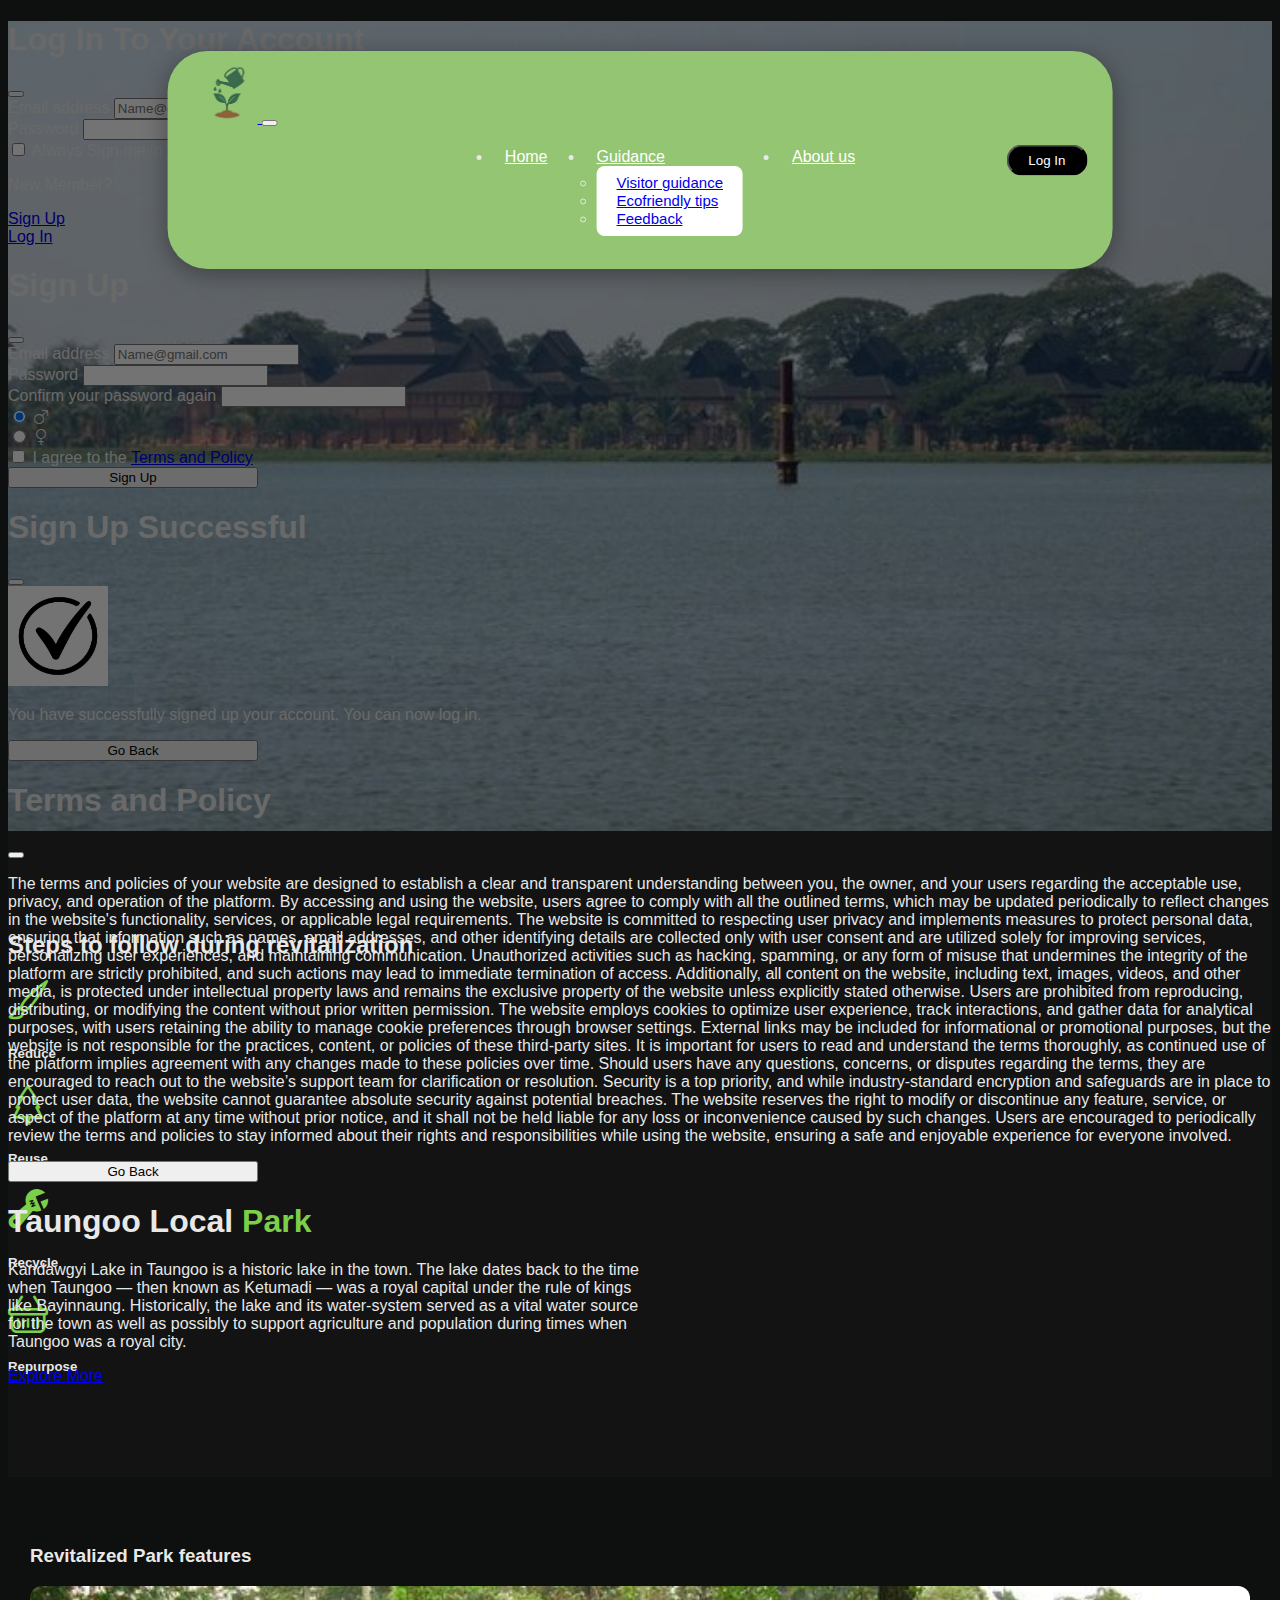
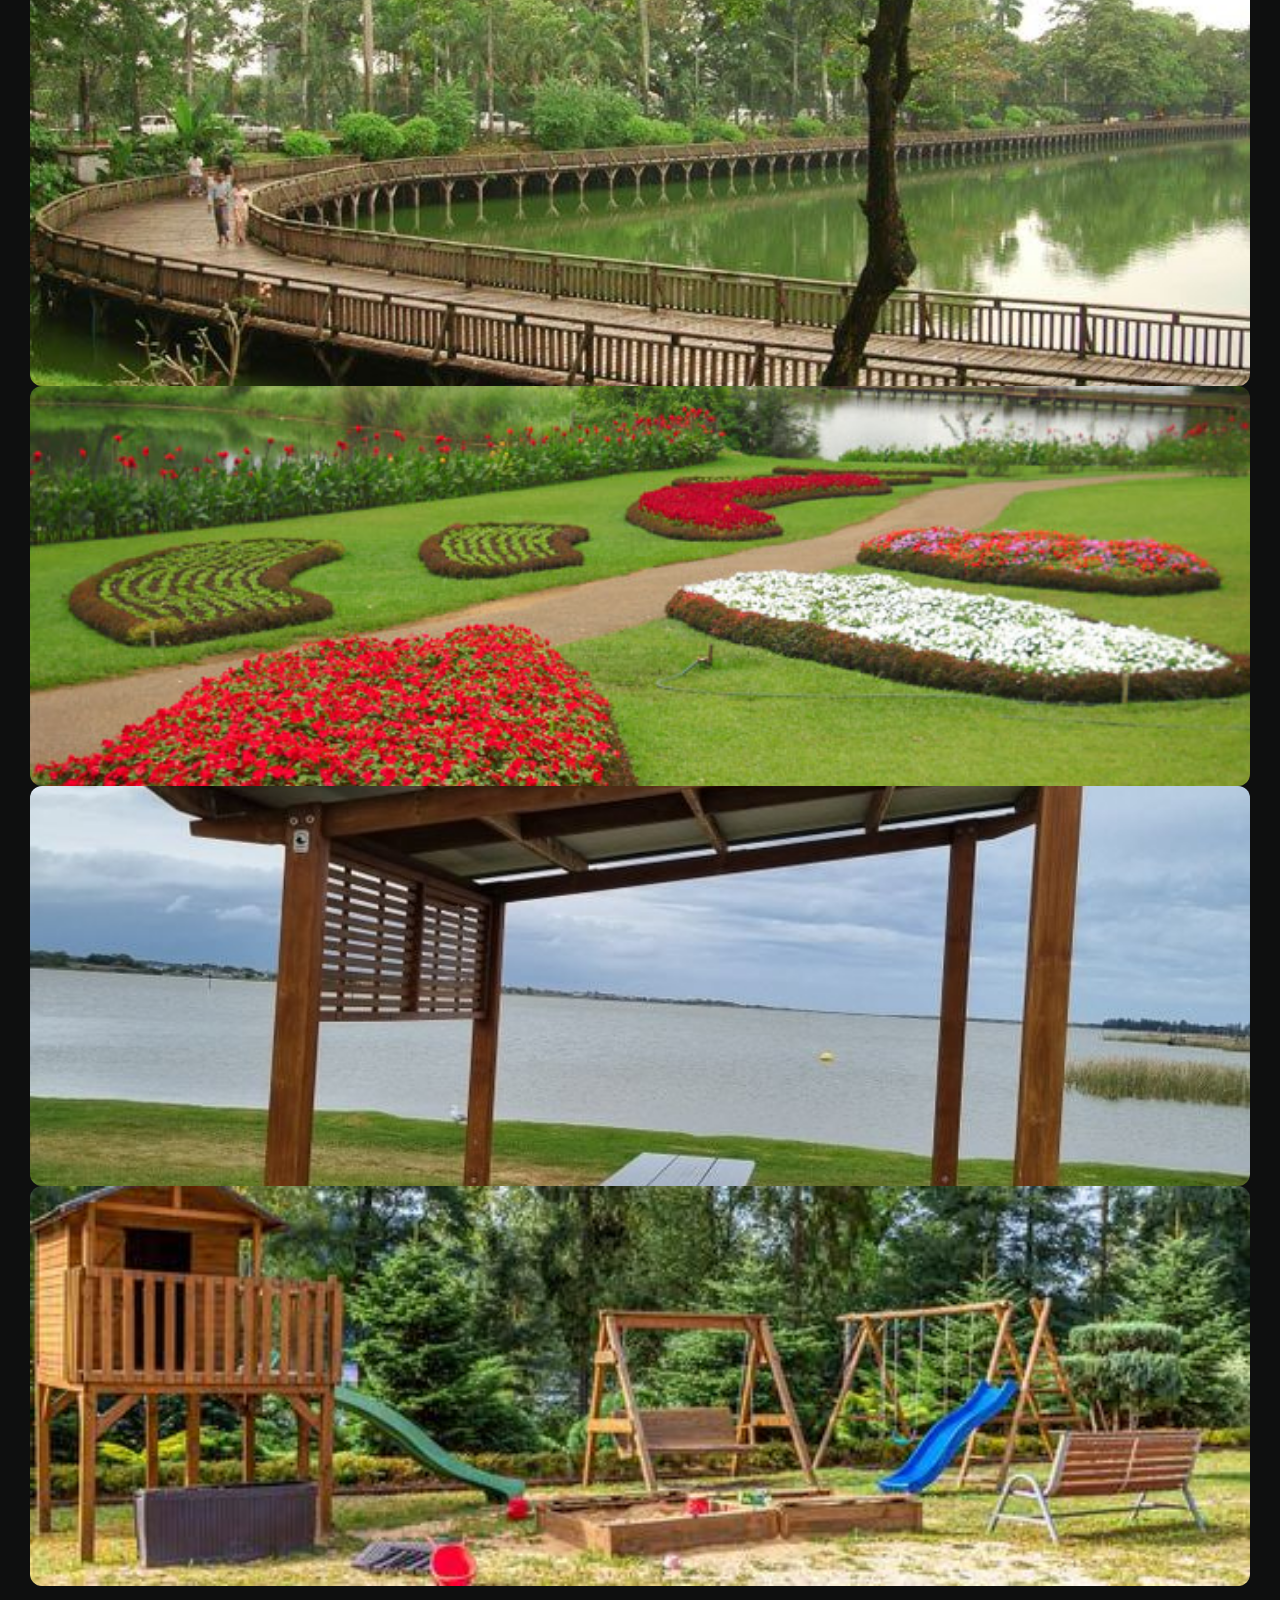
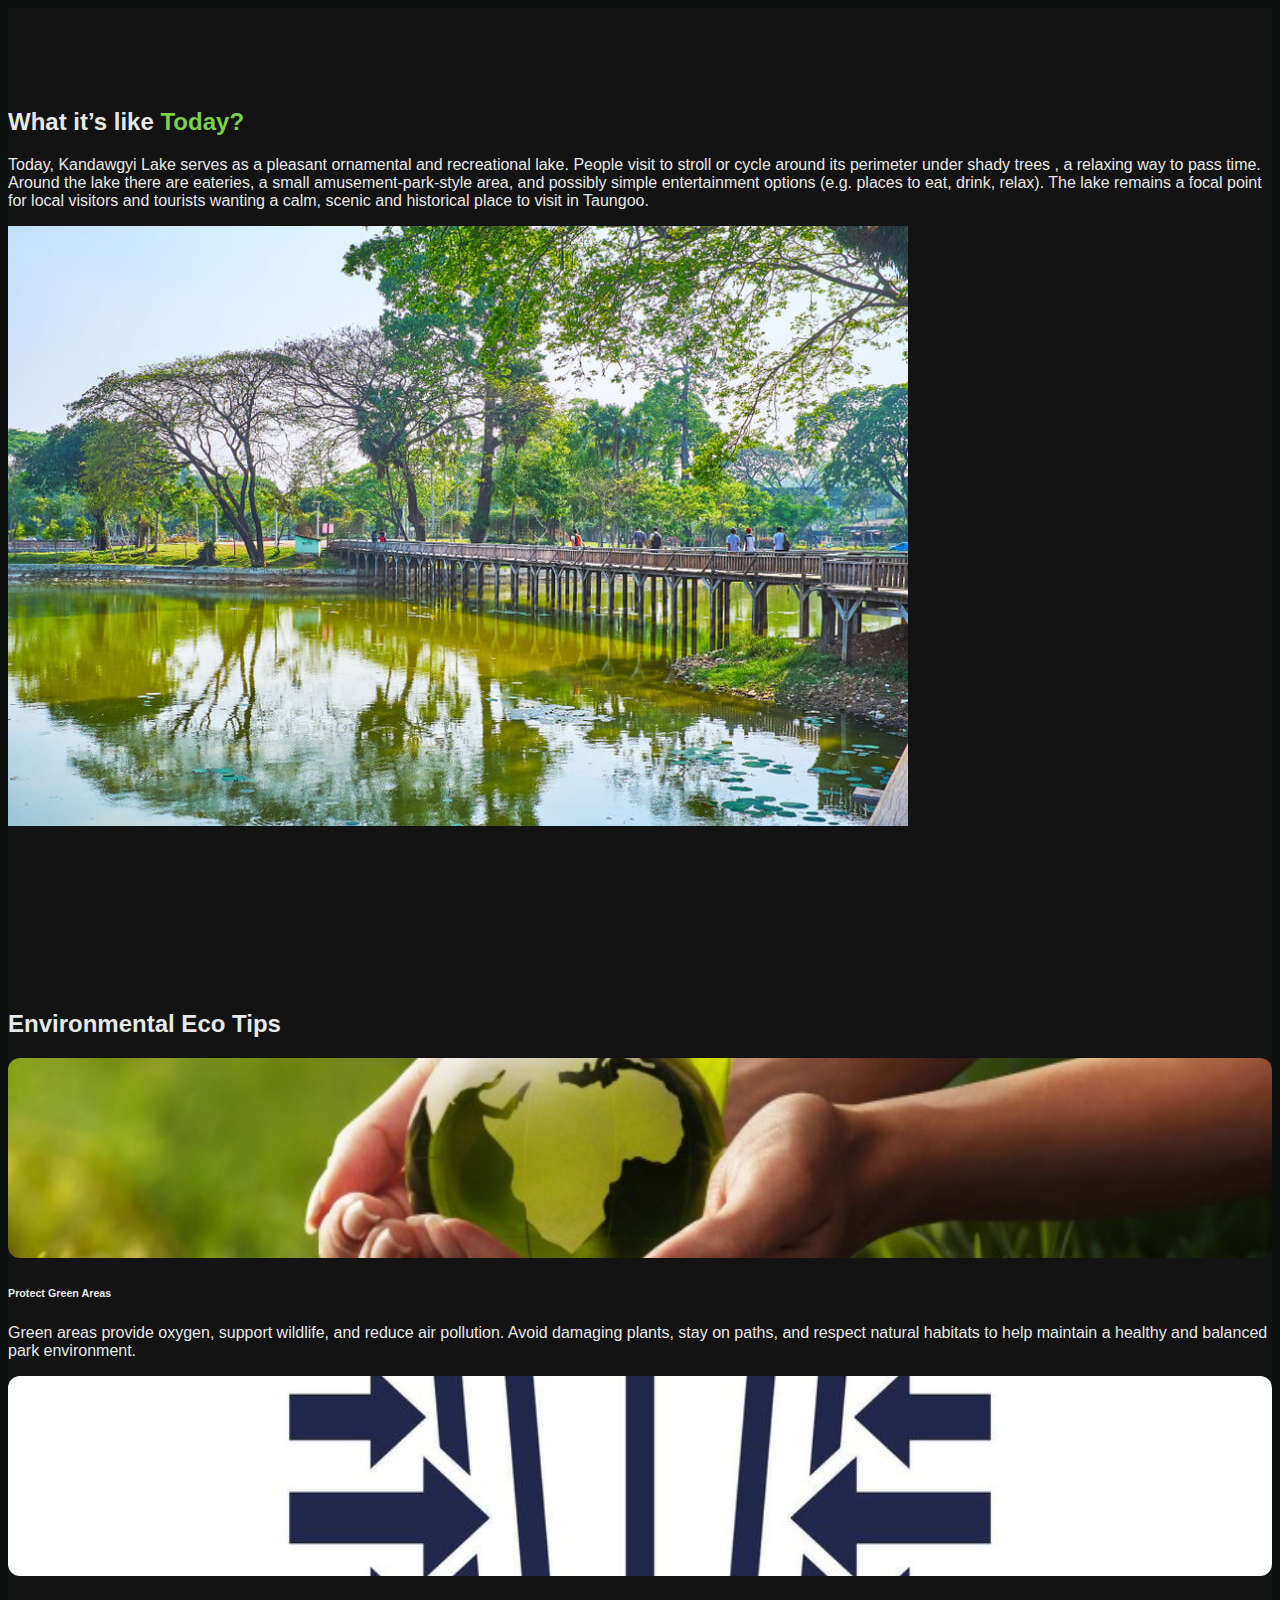
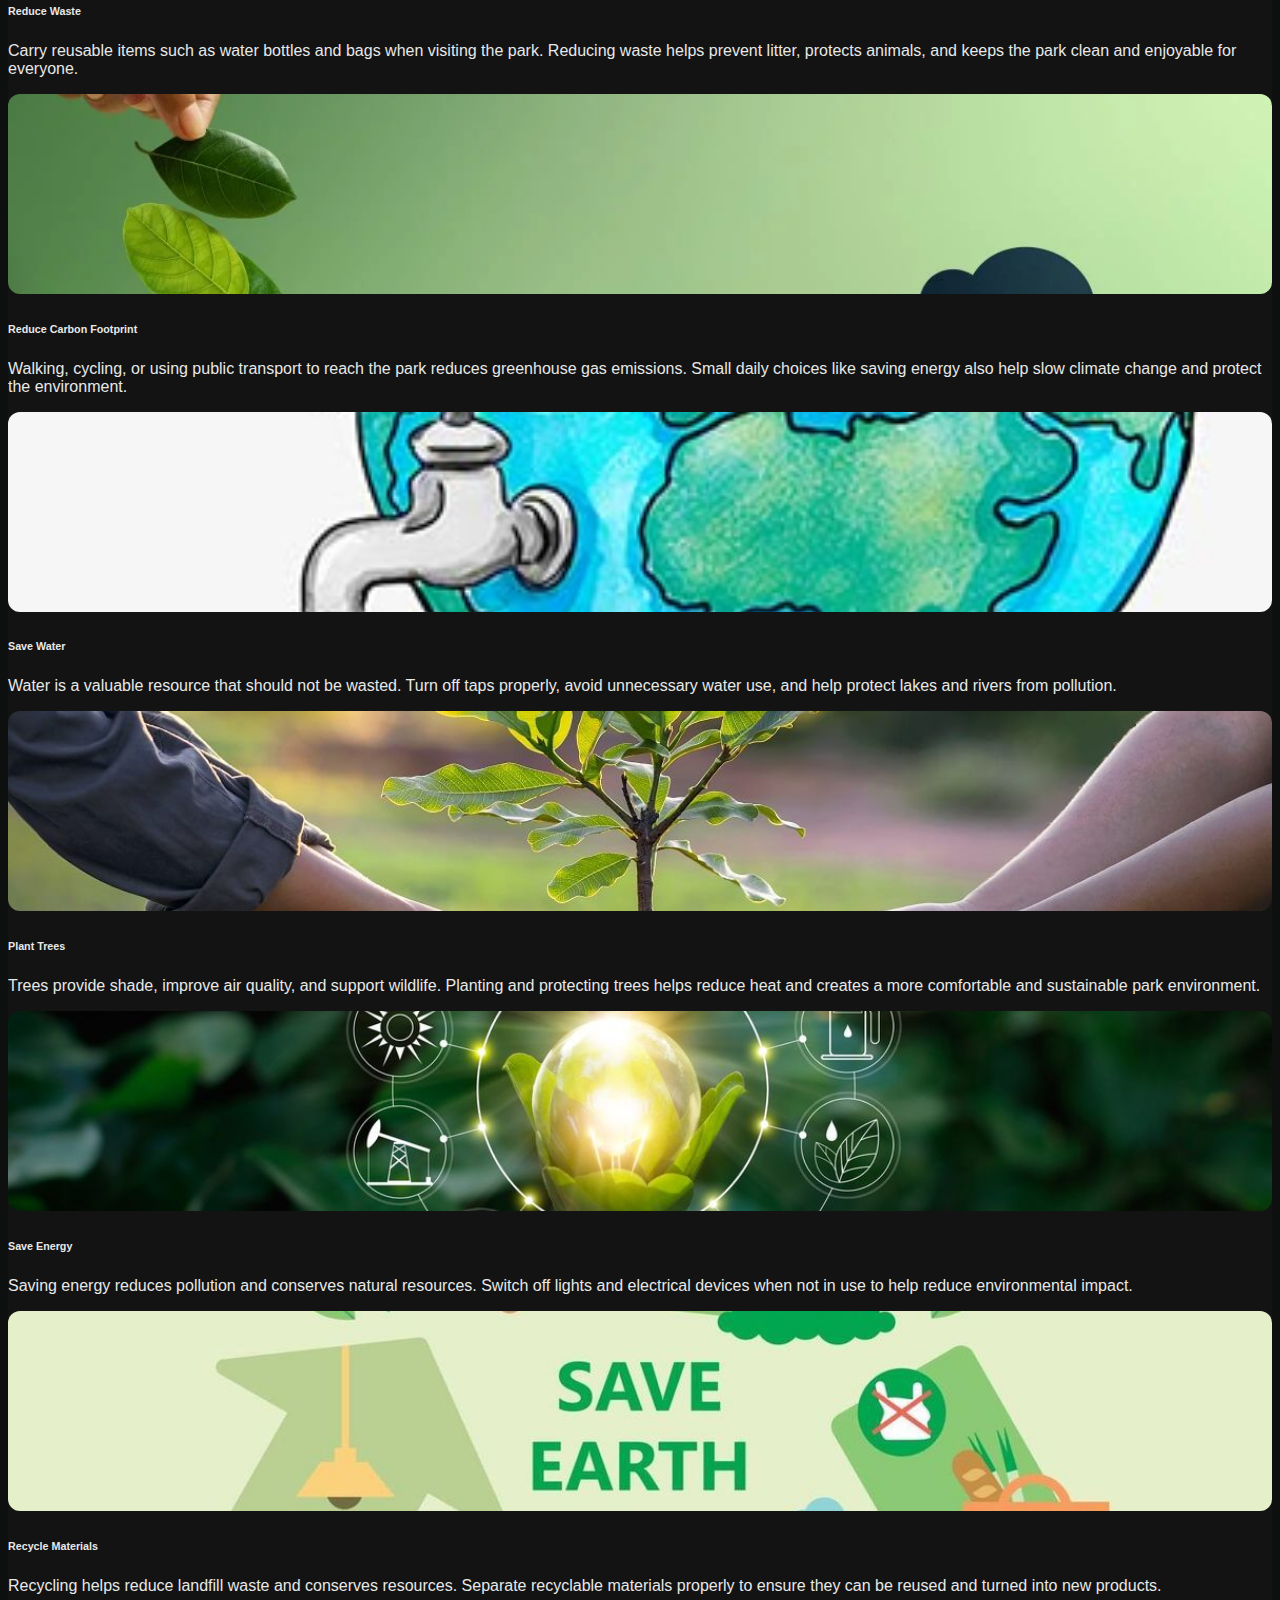
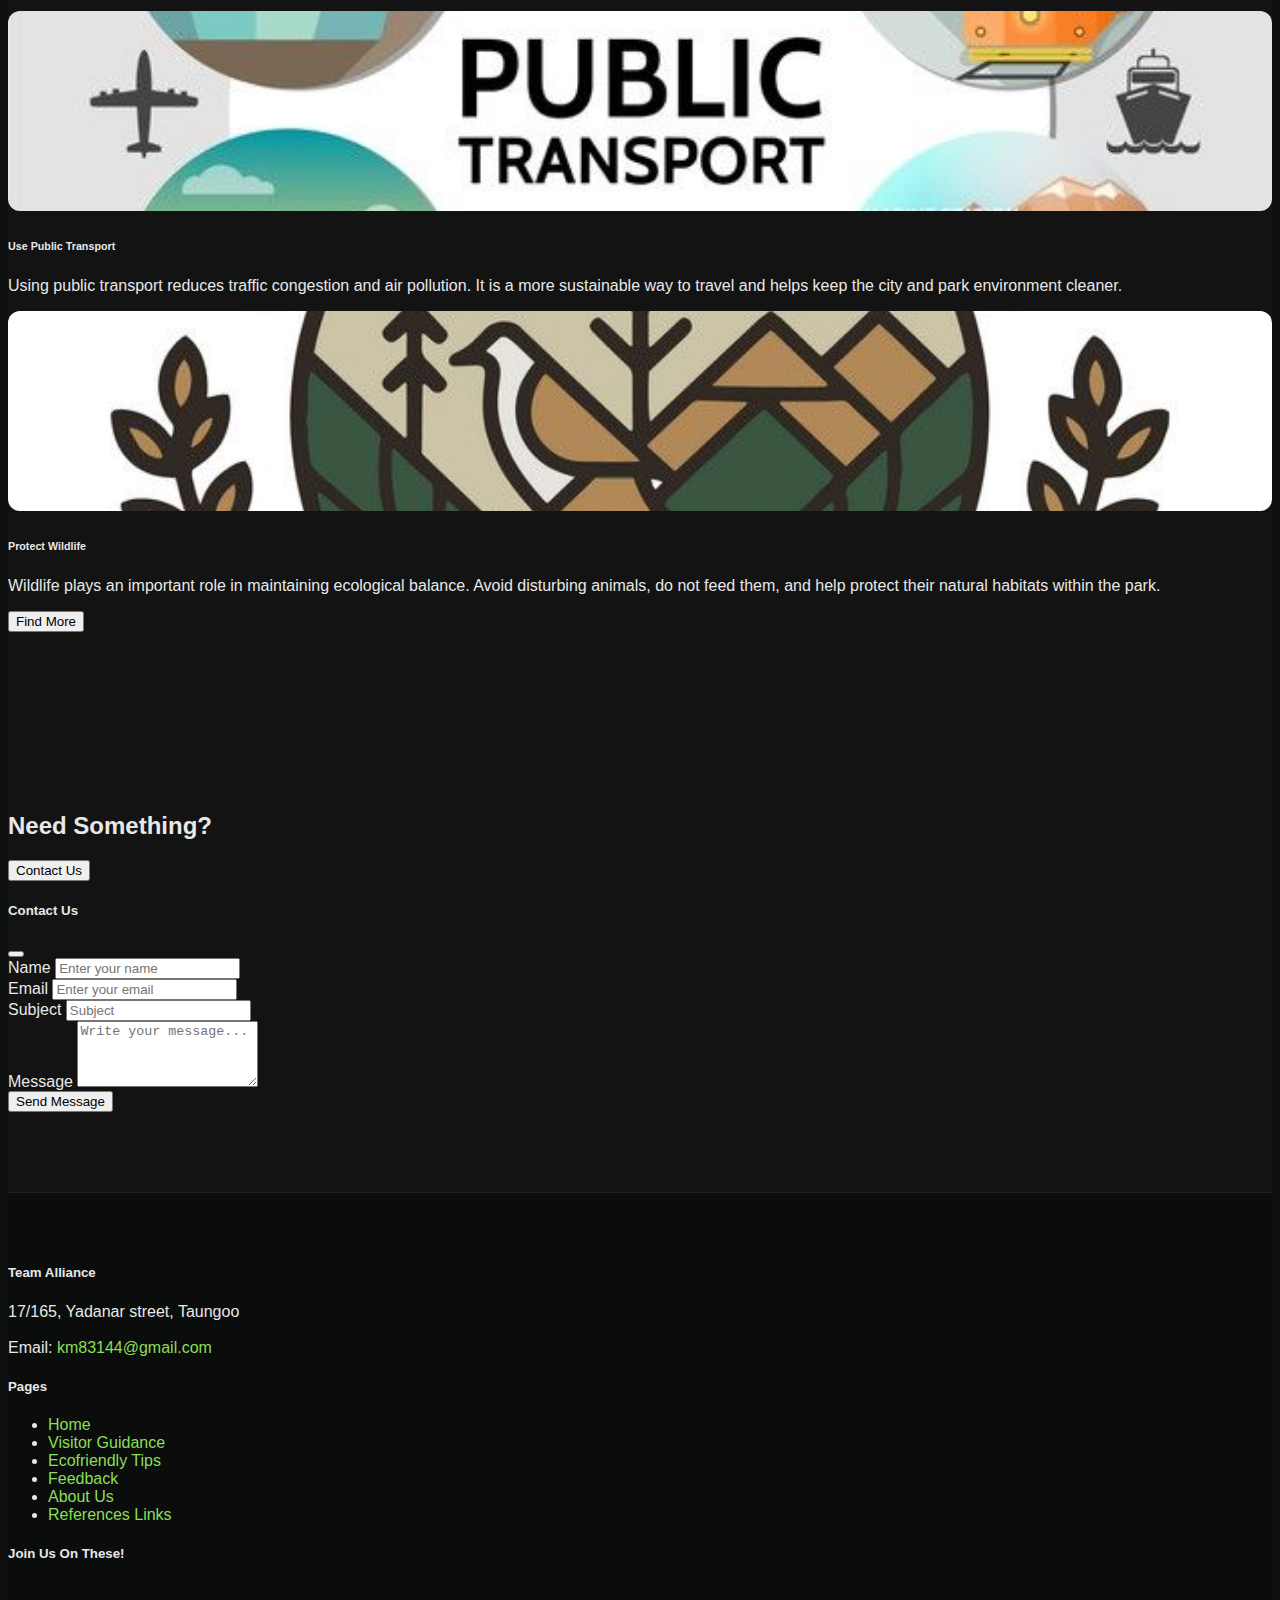
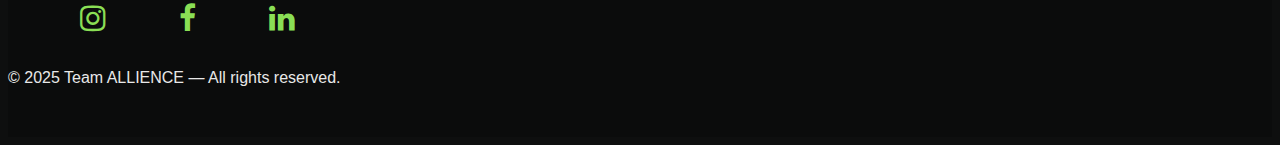
<file: index.html>
<!DOCTYPE html>
<html lang="en">
  <head>
    <meta charset="utf-8">
    <meta name="viewport" content="width=device-width, initial-scale=1">
    <title>Home</title>
    <link href="https://cdn.jsdelivr.net/npm/bootstrap@5.3.7/dist/css/bootstrap.min.css" rel="stylesheet" integrity="sha384-LN+7fdVzj6u52u30Kp6M/trliBMCMKTyK833zpbD+pXdCLuTusPj697FH4R/5mcr" crossorigin="anonymous">
    <link rel="stylesheet" href="https://cdn.jsdelivr.net/npm/bootstrap-icons@1.10.0/font/bootstrap-icons.css">
    <link rel="stylesheet" href="https://cdnjs.cloudflare.com/ajax/libs/font-awesome/4.7.0/css/font-awesome.min.css">
    <link rel="icon" type="icon" href="media/logo.png">
    <link rel="stylesheet" href="style.css">
</head>
  <body>

<header class="hero d-flex align-items-center">
   <nav class="navbar navbar-expand-lg navbar-light">
        <div class="container-fluid">

            <a href="index.html" class="navbar-brand">
                <img src="media/logo.png" style="width: 60px;">
            </a>

            <button class="navbar-toggler" type="button" data-bs-toggle="collapse" data-bs-target="#navbarNavDropdown">
                <span class="navbar-toggler-icon"></span>
            </button>

            <div class="collapse navbar-collapse" id="navbarNavDropdown">

                <ul class="navbar-nav">
                    <li class="nav-item"><a class="nav-link" href="index.html">Home</a></li>

                    <li class="nav-item dropdown">
                        <a class="nav-link dropdown-toggle" href="#" data-bs-toggle="dropdown">Guidance</a>
                        <ul class="dropdown-menu">
                            <li><a class="dropdown-item" href="visitor guidance.html">Visitor guidance</a></li>
                            <li><a class="dropdown-item" href="ecofriendly.html">Ecofriendly tips</a></li>
                            <li><a class="dropdown-item" href="feedback.html">Feedback</a></li>
                        </ul>
                    </li>

                    <li class="nav-item"><a class="nav-link" href="aboutus.html">About us</a></li>
                </ul>

                <button type="button" class="btn btn-custom ms-auto" data-bs-toggle="modal" data-bs-target="#first">Log In</button>
            </div>

        </div>
    </nav>

       <div class="modal fade" id="first" data-bs-backdrop="static" data-bs-keyboard="false" tabindex="-1" aria-labelledby="staticBackdropLabel" aria-hidden="true" >
                    <div class="modal-dialog  modal-dialog-centered">
                      <div class="modal-content">
                
                
                        <div class="modal-header">
                          <h1 class="modal-title fs-5" id="exampleModalLabel">Log In To Your Account</h1>
                          <button type="button" class="btn-close" data-bs-dismiss="modal"></button>
                        </div>
                
                        <div class="modal-body">
                          <form action="index.html">
                            <div class="mb-3">
                              <label for="email" class="form-label">Email address</label>
                              <input type="email" class="form-control shadow-none" id="email" placeholder="Name@gmail.com">
                            </div>
                            <div class="mb-3">
                              <label for="pass" class="form-label">Password</label>
                              <input type="password" class="form-control shadow-none" id="pass">
                            </div>
                            <div class="form-check flex-row-reverse">
                              <input type="checkbox" class="form-check-input shadow-none" id="check">
                              <label class="form-check-label" for="check">Always Sign me in</label>
                              <div class="d-flex float-end"><p>New Member?</p><a href="#" class="text-decoration-none"  data-bs-toggle="modal" data-bs-target="#second">Sign Up</a></div>
                            </div>
                          </form>
                        </div>
                
                        <div class="modal-footer">
                          <a href="index.html" class="btn btn-primary mx-auto" type="submit" style="width: 250px;">Log In</a>
                        </div>
                      </div>
                    </div>
                  </div>
                
                
                  <div class="modal fade" id="second" data-bs-backdrop="static" data-bs-keyboard="false" tabindex="-1" aria-labelledby="staticBackdropLabel" aria-hidden="true" >
                    <div class="modal-dialog  modal-dialog-centered">
                      <div class="modal-content">
                
                
                        <div class="modal-header">
                          <h1 class="modal-title fs-5">Sign Up</h1>
                          <button type="button" class="btn-close" data-bs-dismiss="modal"></button>
                        </div>
                
                        <div class="modal-body">
                          <form>
                            <div class="mb-3">
                              <label for="email" class="form-label">Email address</label>
                              <input type="email" class="form-control shadow-none" id="email" placeholder="Name@gmail.com">
                            </div>
                            <div class="mb-3">
                              <label for="pass" class="form-label">Password</label>
                              <input type="password" class="form-control shadow-none" id="pass">
                            </div>
                            <div class="mb-3">
                              <label for="pass" class="form-label">Confirm your password again</label>
                              <input type="password" class="form-control shadow-none" id="pass">
                            </div>
                            <div class="mb-3">
                              <div class="container">
                                <div class="row">
                                  <div class="col-md-6 d-grid">
                                    <input type="radio" class="btn-check" name="options-outlined" id="male" autocomplete="off" checked>
                                    <label class="btn btn-outline-primary" for="male"><i class="bi bi-gender-male"></i></label>
                                  </div>
                                  <div class="col-md-6 d-grid">
                                    <input type="radio" class="btn-check" name="options-outlined" id="female" autocomplete="off">
                                    <label class="btn btn-outline-danger" for="female"><i class="bi bi-gender-female"></i></label>
                                  </div>
                                </div>
                              </div>
                            </div>
                            <div class="form-check">
                              <input type="checkbox" class="form-check-input shadow-none" id="check">
                              <label class="form-check-label" for="check">I agree to the <a href="#" data-bs-toggle="modal" data-bs-target="#second-half">Terms and Policy</a></label>
                            </div>
                          </form>
                        </div>
                
                        <div class="modal-footer">
                          <button class="btn btn-primary mx-auto" type="button" style="width: 250px;" data-bs-toggle="modal" data-bs-target="#third">Sign Up</button>
                          <a href=""></a>
                        </div>
                      </div>
                    </div>
                  </div>
                
                  <div class="modal fade" id="third" data-bs-backdrop="static" data-bs-keyboard="false" tabindex="-1" aria-labelledby="staticBackdropLabel" aria-hidden="true" >
                    <div class="modal-dialog  modal-dialog-centered">
                      <div class="modal-content">
                
                
                        <div class="modal-header">
                          <h1 class="modal-title fs-5">Sign Up Successful</h1>
                          <button type="button" class="btn-close" data-bs-dismiss="modal"></button>
                        </div>
                
                        <div class="modal-body">
                            <img src="media/tick.jpg" alt="success" style="width: 100px; height: 100px;" class="d-block mx-auto">
                            <p class="text-center">You have successfully signed up your account. You can now log in.</p>
                        </div>
                
                        <div class="modal-footer">
                          <button class="btn btn-primary mx-auto" type="button" style="width: 250px;" data-bs-toggle="modal" data-bs-target="#first">Go Back</button>
                          <a href=""></a>
                        </div>
                      </div>
                    </div>
                  </div>
                  
                  <div class="modal fade" id="second-half" data-bs-backdrop="static" data-bs-keyboard="false" tabindex="-1" aria-labelledby="staticBackdropLabel" aria-hidden="true" >
                    <div class="modal-dialog  modal-dialog-centered modal-dialog-scrollable">
                      <div class="modal-content">
                
                
                        <div class="modal-header">
                          <h1 class="modal-title fs-5">Terms and Policy</h1>
                          <button type="button" class="btn-close" data-bs-dismiss="modal"></button>
                        </div>
                
                        <div class="modal-body">
                            <p>The terms and policies of your website are designed to establish a clear and transparent understanding between you, the owner, and your users regarding the acceptable use, privacy, and operation of the platform. By accessing and using the website, users agree to comply with all the outlined terms, which may be updated periodically to reflect changes in the website's functionality, services, or applicable legal requirements. The website is committed to respecting user privacy and implements measures to protect personal data, ensuring that information such as names, email addresses, and other identifying details are collected only with user consent and are utilized solely for improving services, personalizing user experiences, and maintaining communication. Unauthorized activities such as hacking, spamming, or any form of misuse that undermines the integrity of the platform are strictly prohibited, and such actions may lead to immediate termination of access. Additionally, all content on the website, including text, images, videos, and other media, is protected under intellectual property laws and remains the exclusive property of the website unless explicitly stated otherwise. Users are prohibited from reproducing, distributing, or modifying the content without prior written permission. The website employs cookies to optimize user experience, track interactions, and gather data for analytical purposes, with users retaining the ability to manage cookie preferences through browser settings. External links may be included for informational or promotional purposes, but the website is not responsible for the practices, content, or policies of these third-party sites. It is important for users to read and understand the terms thoroughly, as continued use of the platform implies agreement with any changes made to these policies over time. Should users have any questions, concerns, or disputes regarding the terms, they are encouraged to reach out to the website’s support team for clarification or resolution. Security is a top priority, and while industry-standard encryption and safeguards are in place to protect user data, the website cannot guarantee absolute security against potential breaches. The website reserves the right to modify or discontinue any feature, service, or aspect of the platform at any time without prior notice, and it shall not be held liable for any loss or inconvenience caused by such changes. Users are encouraged to periodically review the terms and policies to stay informed about their rights and responsibilities while using the website, ensuring a safe and enjoyable experience for everyone involved.</p>
                        </div>
                
                        <div class="modal-footer">
                          <button class="btn btn-primary mx-auto" type="button" style="width: 250px;" data-bs-toggle="modal" data-bs-target="#second">Go Back</button>
                          <a href=""></a>
                        </div>
                      </div>
                    </div>
                  </div>

    <div class="container">
        <div class="hero-content">
            <h1 class="fw-bold">Taungoo Local <span style="color:#7ccf48">Park</span></h1>
            <p class="mt-3">
                Kandawgyi Lake in Taungoo is a historic lake in the town. The lake dates back to the time when Taungoo — then known as Ketumadi — was a royal capital under the rule of kings like Bayinnaung. Historically, the lake and its water-system served as a vital water source for the town as well as possibly to support agriculture and population during times when Taungoo was a royal city.
            </p>
            <a class="btn btn-success mt-3 px-4 py-2" href="Exploremore.html">Explore More</a>
        </div>
    </div>
</header>

<section id="diensten" class="section-dark text-center">
    <div class="container">
        <h2 class="fw-bold mb-4">Steps to follow during revitalization</h2>
      </div>
    </div>
  </nav>

      <div class="row g-4 service-icons mt-3">
            <div class="col-md-3">
                <i class="bi bi-brush"></i>
                <h5 class="mt-2">Reduce</h5>
            </div>
            <div class="col-md-3">
                <i class="bi bi-tree"></i>
                <h5 class="mt-2">Reuse</h5>
            </div>
            <div class="col-md-3">
                <i class="bi bi-wrench-adjustable"></i>
                <h5 class="mt-2">Recycle</h5>
            </div>
            <div class="col-md-3">
                <i class="bi bi-basket"></i>
                <h5 class="mt-2">Repurpose</h5>
            </div>
        </div>
    </div>
</section>

 <section id="top-destinations" class="dest-row">
            <div class="d-flex justify-content-between align-items-start mb-3">
              <div>
                <h3 class="mb-0">Revitalized Park features</h3>
              </div>
            </div>

            <div class="row ">
                <div class="col-sm-6 col-md-3">
                <div class="custom-card hover-pop reveal-bottom">
                  <a href="walking.html"><img src="media/kan.jpg" alt="walking"></a>
                  <div class="reveal-content">
                    <div class="d-flex justify-content-between align-items-end">
                      <div>
                        <h6 class="mb-1">Walking Trails</h6>
                        <small class="muted">Walking trails offer significant physical and mental health benefits, including improving cardiovascular health, strengthening muscles and bones, and reducing stress, anxiety, and depression.</small>
                      </div>
                      
                    </div>
                  </div>
                </div>
              </div>

              
              <div class="col-sm-6 col-md-3">
                <div class="custom-card hover-pop reveal-bottom">
                  <a href="flowering.html"><img src="media/lily.jpg" alt="garden"></a>
                  
                  <div class="reveal-content">
                    <div class="d-flex justify-content-between align-items-end">
                      <div>
                        <h6 class="mb-1">Flower Native Plant Gardens</h6>
                        <small class="muted">These plants are well-adapted to local climates, requiring less water, fertilizer, and pesticides. </small>
                      </div>
                      
                    </div>
                  </div>
                </div>
              </div>

              
              <div class="col-sm-6 col-md-3">
                <div class="custom-card hover-pop reveal-bottom">
                  <a href="seating.html"><img src="media/shaded area.jpg" alt="seating"></a>
                 
                  <div class="reveal-content">
                    <div class="d-flex justify-content-between align-items-end">
                      <div>
                        <h6 class="mb-1">Seating and Shaded area</h6>
                        <small class="muted">Comfort , sun protection(shaded shields people from direct sunlight).</small>
                      </div>
                      
                    </div>
                  </div>
                </div>
              </div>

              
              <div class="col-sm-6 col-md-3">
                <div class="custom-card hover-pop reveal-bottom">
                  <a href="play zones.html"><img src="media/play.jpg" alt="playground"></a>
                  <div class="reveal-content">
                    <div class="d-flex justify-content-between align-items-end">
                      <div>
                        <h6 class="mb-1">Play Zones</h6>
                        <small class="muted">Play zones in parks offer numerous developmental and community benefits</small>
                      </div>
                    </div>
                  </div>
                </div>
              </div>

            </div>
          </section>


<section id="overons" class="section-dark">
    <div class="container">
        <div class="row align-items-center g-5">
            <div class="col-md-6">
                <h2 class="fw-bold">What it’s like <span style="color:#7ccf48">Today?</span></h2>
                <p class="mt-3">
                   Today, Kandawgyi Lake serves as a pleasant ornamental and recreational lake. People visit to stroll or cycle around its perimeter under shady trees , a relaxing way to pass time. Around the lake there are eateries, a small amusement-park-style area, and possibly simple entertainment options (e.g. places to eat, drink, relax). The lake remains a focal point for local visitors and tourists wanting a calm, scenic and historical place to visit in Taungoo.
                </p>
            </div>
            <div class="col-md-6">
                <img src="media/walking.jpg" class="img-fluid rounded-3 shadow" alt="path">
            </div>
        </div>
    </div>
</section>


<section class="section-dark text-center">
  <div class="container">
    <h2 class="fw-bold mb-5">Environmental Eco Tips</h2>

    <div class="row g-4">

      <div class="col-md-4">
        <div class="project-card">
          <img src="media/protect-our-environment-fb.jpg" class="img-fluid"
               data-bs-toggle="collapse" data-bs-target="#eco1" style="cursor:pointer;">
          <h6 class="mt-3">Protect Green Areas</h6>
          <div class="collapse mt-2" id="eco1">
            <p class="small">
              Green areas provide oxygen, support wildlife, and reduce air pollution.
              Avoid damaging plants, stay on paths, and respect natural habitats to
              help maintain a healthy and balanced park environment.
            </p>
          </div>
        </div>
      </div>

      <div class="col-md-4">
        <div class="project-card">
          <img src="media/reduce.jpg" class="img-fluid"
               data-bs-toggle="collapse" data-bs-target="#eco2" style="cursor:pointer;">
          <h6 class="mt-3">Reduce Waste</h6>
          <div class="collapse mt-2" id="eco2">
            <p class="small">
              Carry reusable items such as water bottles and bags when visiting the park.
              Reducing waste helps prevent litter, protects animals, and keeps the park
              clean and enjoyable for everyone.
            </p>
          </div>
        </div>
      </div>

      <div class="col-md-4">
        <div class="project-card">
          <img src="media/red.jpg" class="img-fluid"
               data-bs-toggle="collapse" data-bs-target="#eco3" style="cursor:pointer;">
          <h6 class="mt-3">Reduce Carbon Footprint</h6>
          <div class="collapse mt-2" id="eco3">
            <p class="small">
              Walking, cycling, or using public transport to reach the park reduces
              greenhouse gas emissions. Small daily choices like saving energy also
              help slow climate change and protect the environment.
            </p>
          </div>
        </div>
      </div>

    </div>

    <div class="collapse mt-5" id="moreEcoTips">

      
      <div class="row g-4">

        <div class="col-md-4">
          <div class="project-card">
            <img src="media/save water.jpg" class="img-fluid"
                 data-bs-toggle="collapse" data-bs-target="#eco4" style="cursor:pointer;">
            <h6 class="mt-3">Save Water</h6>
            <div class="collapse mt-2" id="eco4">
              <p class="small">
                Water is a valuable resource that should not be wasted.
                Turn off taps properly, avoid unnecessary water use, and help
                protect lakes and rivers from pollution.
              </p>
            </div>
          </div>
        </div>

        <div class="col-md-4">
          <div class="project-card">
            <img src="media/plant tree.jpg" class="img-fluid"
                 data-bs-toggle="collapse" data-bs-target="#eco5" style="cursor:pointer;">
            <h6 class="mt-3">Plant Trees</h6>
            <div class="collapse mt-2" id="eco5">
              <p class="small">
                Trees provide shade, improve air quality, and support wildlife.
                Planting and protecting trees helps reduce heat and creates
                a more comfortable and sustainable park environment.
              </p>
            </div>
          </div>
        </div>
        <div class="col-md-4">
          <div class="project-card">
            <img src="media/save energy.jpg" class="img-fluid"
                 data-bs-toggle="collapse" data-bs-target="#eco6" style="cursor:pointer;">
            <h6 class="mt-3">Save Energy</h6>
            <div class="collapse mt-2" id="eco6">
              <p class="small">
                Saving energy reduces pollution and conserves natural resources.
                Switch off lights and electrical devices when not in use to
                help reduce environmental impact.
              </p>
            </div>
          </div>
        </div>

      </div>

      <div class="row g-4 mt-2">

        <div class="col-md-4">
          <div class="project-card">
            <img src="media/recyccle.jpg" class="img-fluid"
                 data-bs-toggle="collapse" data-bs-target="#eco7" style="cursor:pointer;">
            <h6 class="mt-3">Recycle Materials</h6>
            <div class="collapse mt-2" id="eco7">
              <p class="small">
                Recycling helps reduce landfill waste and conserves resources.
                Separate recyclable materials properly to ensure they can be
                reused and turned into new products.
              </p>
            </div>
          </div>
        </div>

        <div class="col-md-4">
          <div class="project-card">
            <img src="media/public transport.jpg" class="img-fluid"
                 data-bs-toggle="collapse" data-bs-target="#eco8" style="cursor:pointer;">
            <h6 class="mt-3">Use Public Transport</h6>
            <div class="collapse mt-2" id="eco8">
              <p class="small">
                Using public transport reduces traffic congestion and air pollution.
                It is a more sustainable way to travel and helps keep the city and
                park environment cleaner.
              </p>
            </div>
          </div>
        </div>

        <div class="col-md-4">
          <div class="project-card">
            <img src="media/protect wild life.jpg" class="img-fluid"
                 data-bs-toggle="collapse" data-bs-target="#eco9" style="cursor:pointer;">
            <h6 class="mt-3">Protect Wildlife</h6>
            <div class="collapse mt-2" id="eco9">
              <p class="small">
                Wildlife plays an important role in maintaining ecological balance.
                Avoid disturbing animals, do not feed them, and help protect their
                natural habitats within the park.
              </p>
            </div>
          </div>
        </div>

      </div>

    </div>

    <button class="btn btn-success mt-4" data-bs-toggle="collapse" data-bs-target="#moreEcoTips">Find More</button>

  </div>
</section>

<section id="contact" class="section-dark">
    <div class="container text-center">
        <h2 class="fw-bold">Need Something?</h2>
        <button type="button" class="btn btn-outline-success mt-3 px-4 py-2" data-bs-toggle="modal" data-bs-target="#contactModal"> Contact Us </button>
    </div>

    <div class="modal fade" id="contactModal" tabindex="-1" aria-labelledby="contactModalLabel" aria-hidden="true">
  <div class="modal-dialog modal-dialog-centered">
    <div class="modal-content rounded-4">

      <div class="modal-header">
        <h5 class="modal-title" id="contactModalLabel">Contact Us</h5>
        <button type="button" class="btn-close" data-bs-dismiss="modal" aria-label="Close"></button>
      </div>

      <div class="modal-body">
        <form>
          
          <div class="mb-3">
            <label class="form-label">Name</label>
            <input type="text" class="form-control" placeholder="Enter your name" required>
          </div>

          
          <div class="mb-3">
            <label class="form-label">Email</label>
            <input type="email" class="form-control" placeholder="Enter your email" required>
          </div>

          
          <div class="mb-3">
            <label class="form-label">Subject</label>
            <input type="text" class="form-control" placeholder="Subject">
          </div>

          
          <div class="mb-3">
            <label class="form-label">Message</label>
            <textarea class="form-control" rows="4" placeholder="Write your message..." required></textarea>
          </div>

          
          <div class="d-grid">
            <button type="submit" class="btn btn-success">Send Message</button>
          </div>
        </form>
      </div>

    </div>
  </div>
</div>

</section>


<footer class="footer">
    <div class="container">
        <div class="row g-4">

            <div class="col-md-4">
                <h5 class="fw-bold">Team Alliance</h5>
                <p class="mt-2">
                    17/165, Yadanar street, Taungoo <br><br>
                    Email: <a href="#">km83144@gmail.com</a>
                </p>
            </div>

    <div class="col-md-4">
                <h5 class="fw-bold">Pages</h5>
                <ul class="list-unstyled mt-2">
                    <li><a href="index.html">Home</a></li>
                    <li><a href="visitor guidance.html">Visitor Guidance</a></li>
                    <li><a href="ecofriendly.html">Ecofriendly Tips</a></li>
                    <li><a href="feedback.html">Feedback</a></li>
                    <li><a href="aboutus.html">About Us</a></li>
                    <li><a href="refrences links.docx">References Links</a></li>
                </ul>
            </div>

            <div class="col-md-4">
                <h5 class="fw-bold">Join Us On These!</h5>
                <ul class="list-unstyled mt-2">
                  <i class="fas fa-band-aid"></i>
                    <a href="#" class="fa fa-instagram"></a>
                    <i class="fas fa-cat"></i>
                    <a href="#" class="fa fa-facebook"></a>
                    <i class="fas fa-dragon"></i>
                    <a href="#" class="fa fa-linkedin"></a>
                    <i class="far fa-clock"></i>
                </ul>
            </div>
        </div>

        <div class="text-center mt-4 text-secondary">
            © 2025 Team ALLIENCE — All rights reserved.
        </div>
    </div>
</footer>
    </section>

    <script src="https://cdn.jsdelivr.net/npm/bootstrap@5.3.7/dist/js/bootstrap.bundle.min.js" integrity="sha384-ndDqU0Gzau9qJ1lfW4pNLlhNTkCfHzAVBReH9diLvGRem5+R9g2FzA8ZGN954O5Q" crossorigin="anonymous"></script>
  </body>    

</html>
</file>
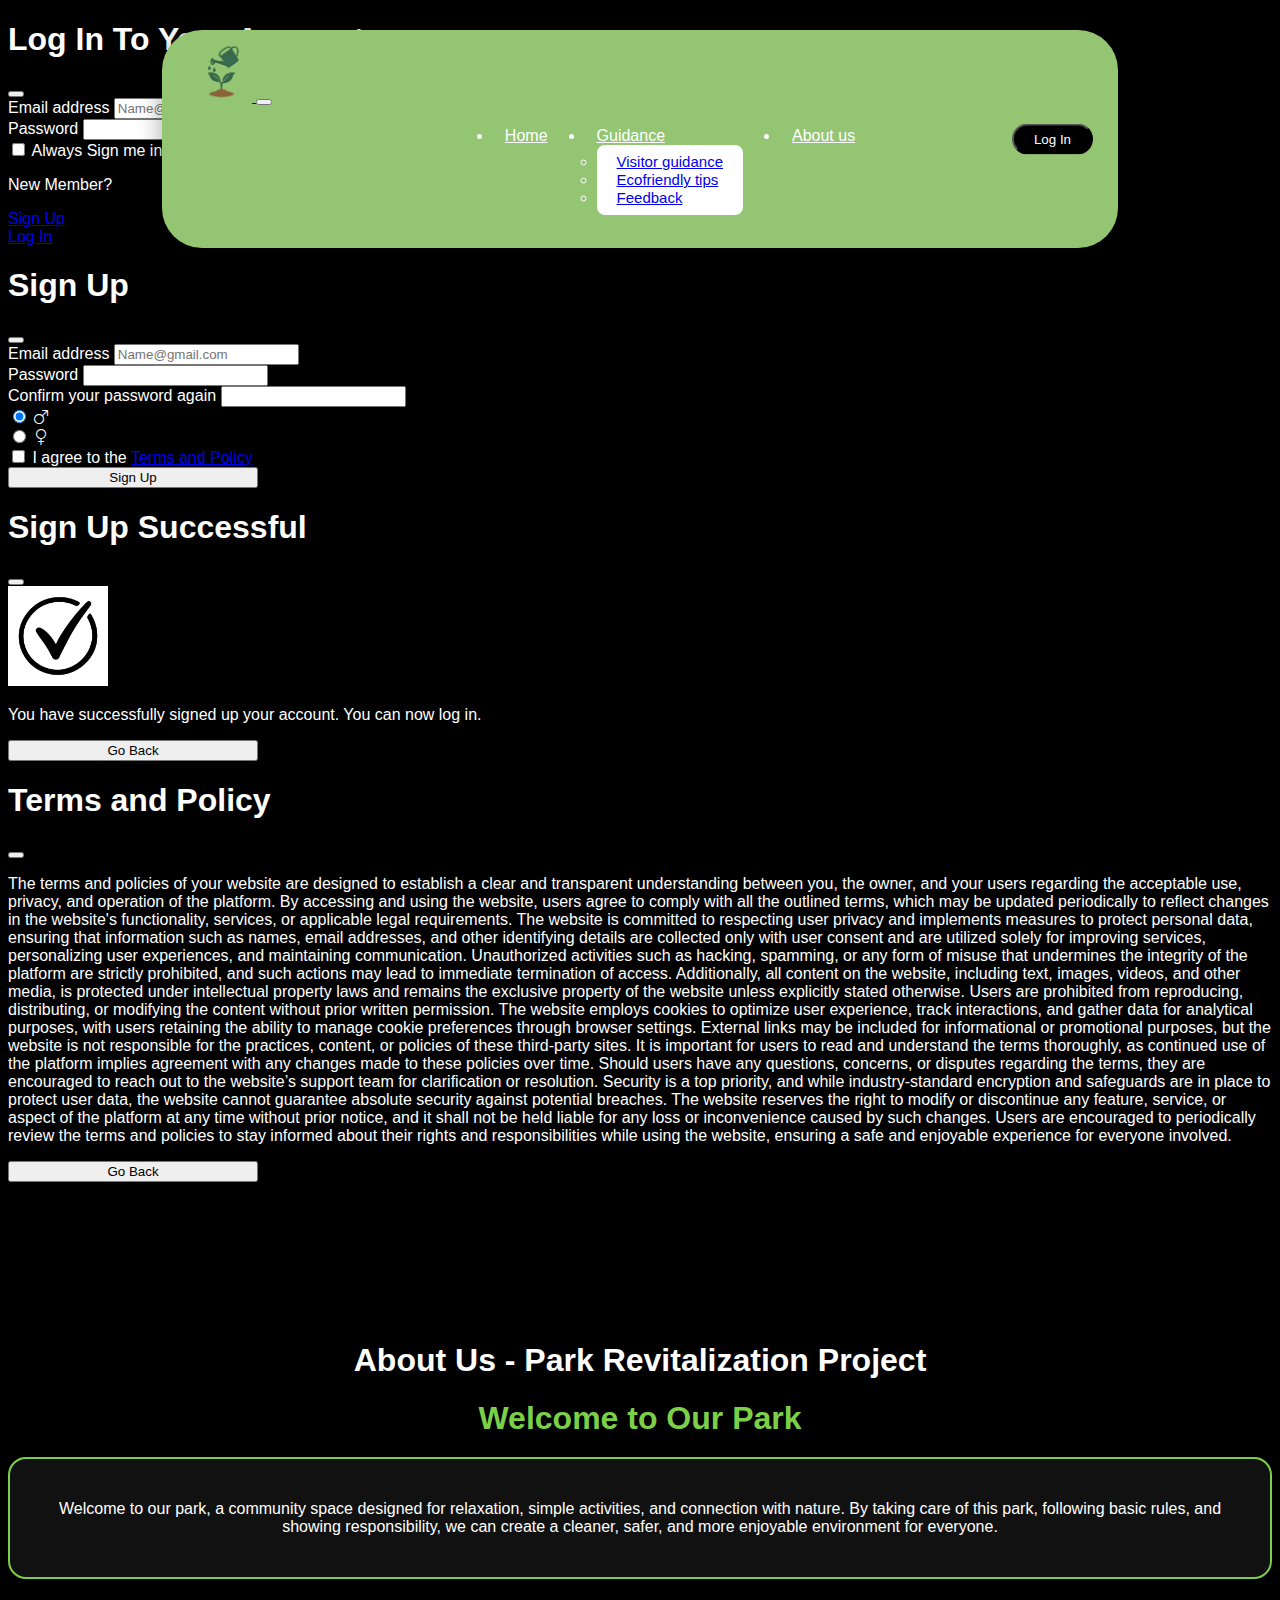
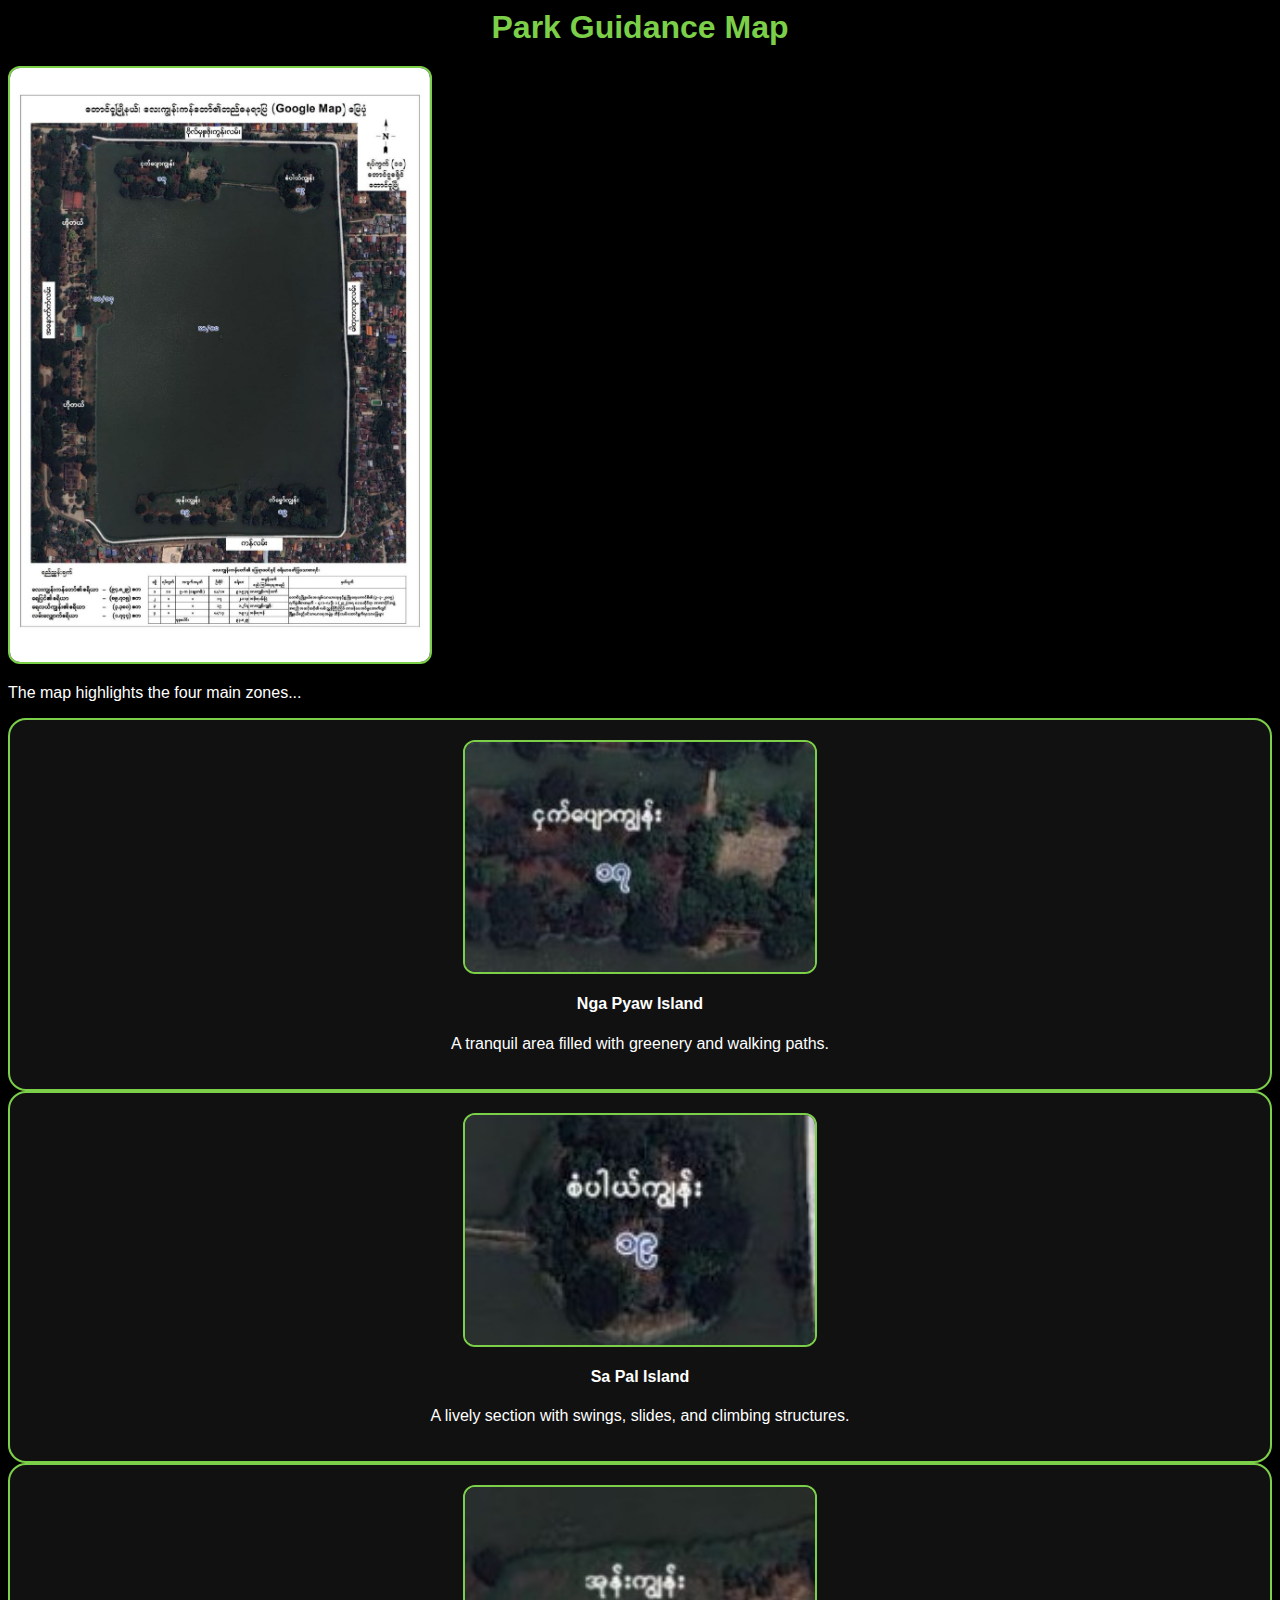
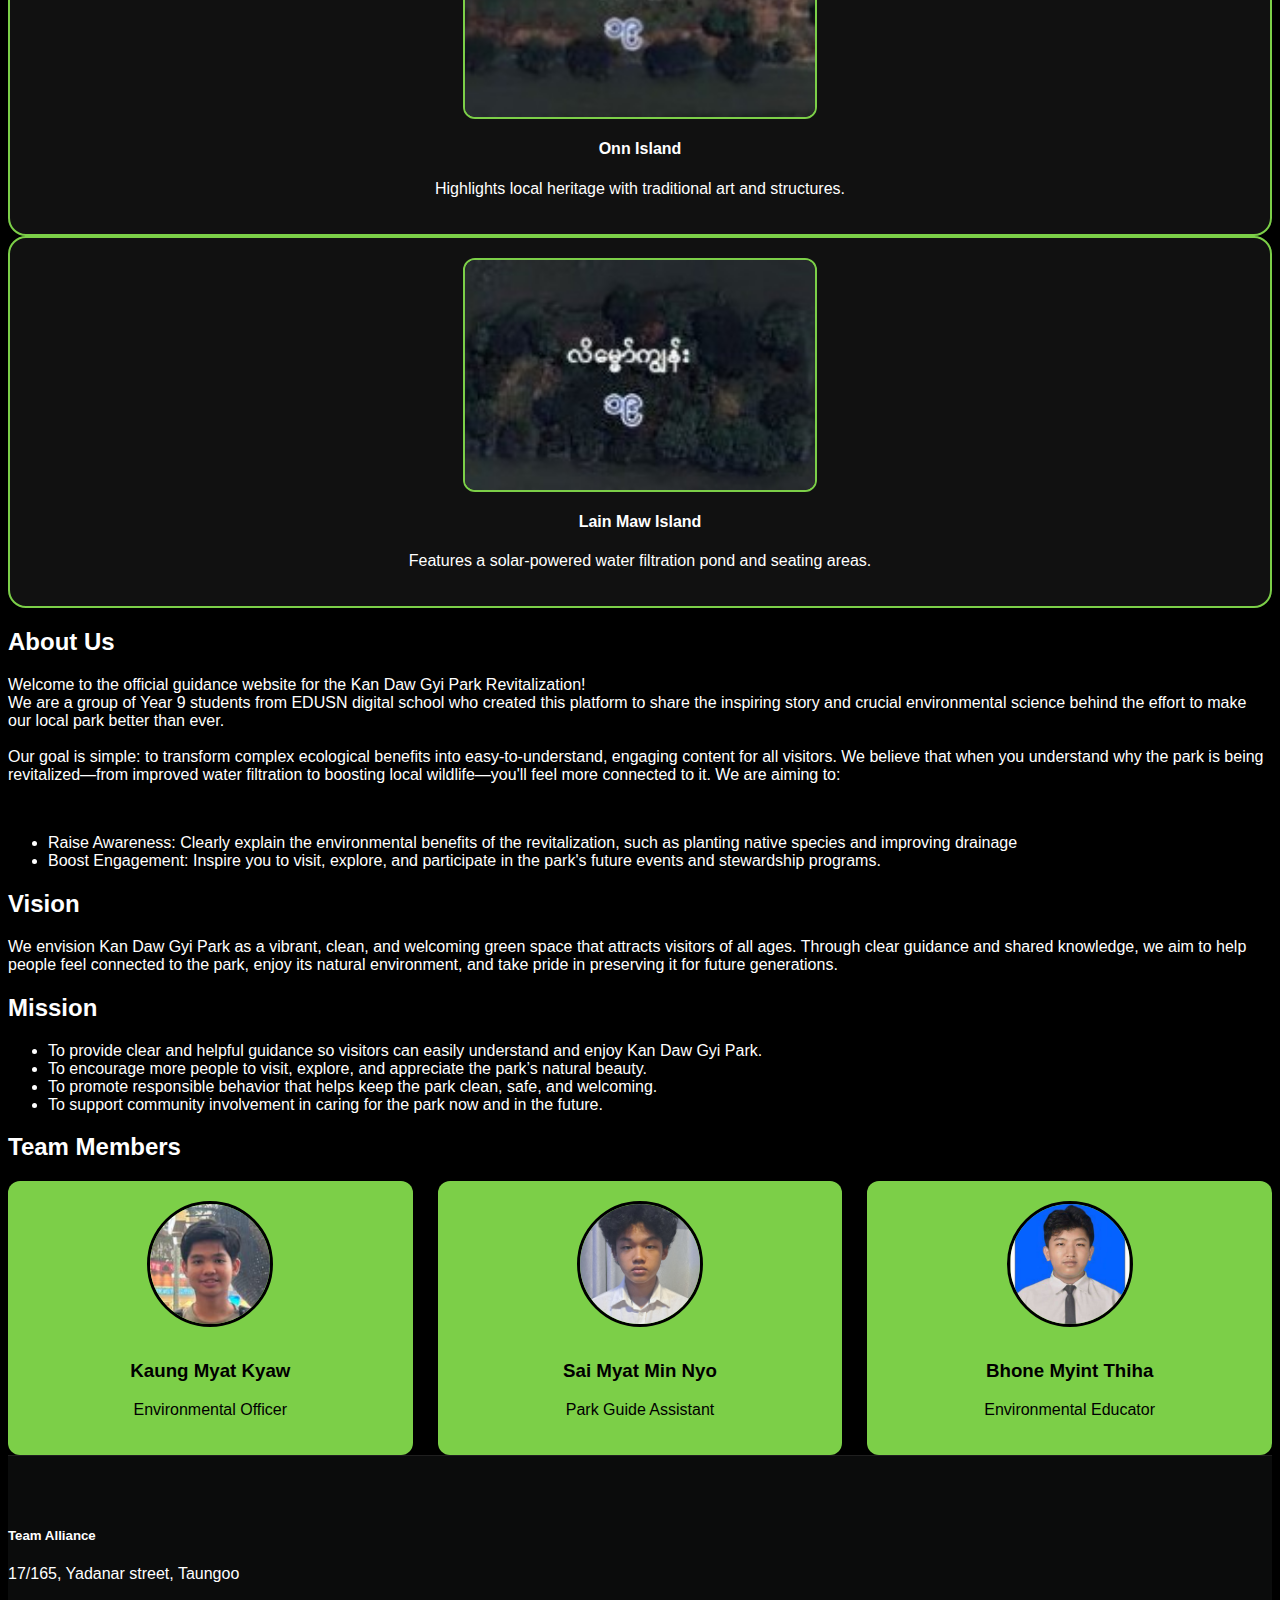
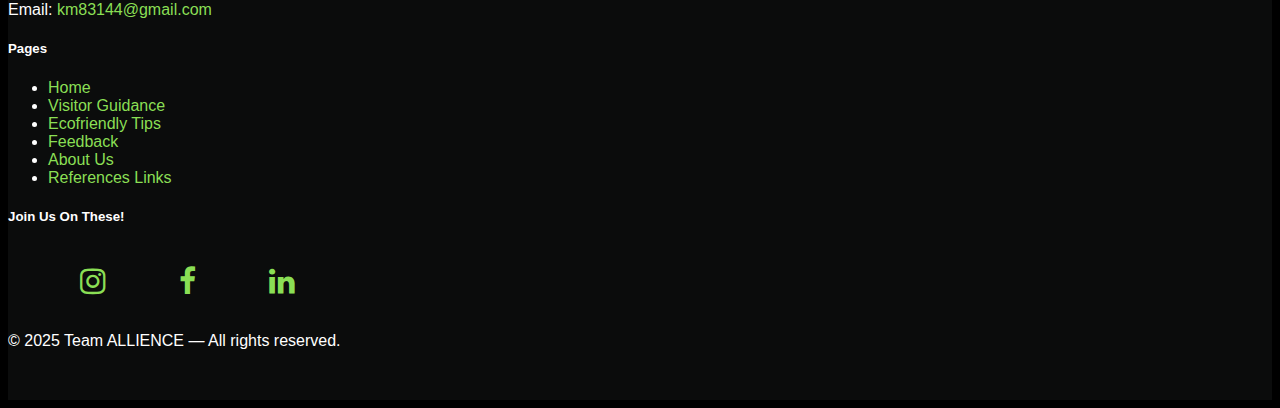
<file: aboutus.html>
<!DOCTYPE html>
<html lang="en">
<head>
  <meta charset="UTF-8">
  <meta name="viewport" content="width=device-width, initial-scale=1.0">
  <title>Park Guidance</title>
  <link href="https://cdn.jsdelivr.net/npm/bootstrap@5.3.7/dist/css/bootstrap.min.css" rel="stylesheet" integrity="sha384-LN+7fdVzj6u52u30Kp6M/trliBMCMKTyK833zpbD+pXdCLuTusPj697FH4R/5mcr" crossorigin="anonymous">
    <link rel="stylesheet" href="https://cdn.jsdelivr.net/npm/bootstrap-icons@1.10.0/font/bootstrap-icons.css">
    <link rel="stylesheet" href="https://cdnjs.cloudflare.com/ajax/libs/font-awesome/4.7.0/css/font-awesome.min.css">
    <link rel="icon" type="icon" href="media/logo.png">
  <style>
    .navbar {
    background-color: #93C572;
    width: 70%;
    position: absolute;
    top: 30px;
    left: 50%;
    transform: translateX(-50%);
    z-index: 100;
    padding: 12px 30px;
    border-radius: 40px;
    box-shadow: 0 5px 25px rgba(0,0,0,0.35);
}

.navbar-nav {
    width: 100%;
    display: flex;
    justify-content: center;
    gap: 25px;
}

.nav-item {
    padding: 5px 12px;
    border-radius: 10px;
    transition: 0.3s ease;
}

.nav-item:hover {
    background-color: #8A9A5B;
}

.nav-link {
    color: white;
    font-weight: 500;
    transition: 0.3s;
}

.nav-link:hover {
    color: white;
}

.btn-custom {
    position: absolute;
    right: 25px;
    top: 50%;
    transform: translateY(-50%);
    border-radius: 22px;
    padding: 6px 20px;
    background: black;
    color: white;
    transition: 0.3s;
}

.btn-custom:hover {
    background-color: #8A9A5B;
    transform: translateY(-50%) scale(1.1);
}

.dropdown-menu {
    background: white;
    border-radius: 8px;
    padding: 8px 0;
}

.dropdown-item {
    padding: 10px 20px;
    font-size: 15px;
    transition: 0.2s ease;
}

.dropdown-item:hover {
    background: #f5f5f5;
    color: #93C572;
}

    body {
      background-color: #000;
      color: #fff;
      font-family: Arial, sans-serif;
      overflow-x: hidden;
    }

   .part-box {
      background-color: #111;
      padding: 20px;
      border-radius: 18px;
      border: 2px solid #7ccf48;
      text-align: center;
      transition: transform 0.4s ease, box-shadow 0.4s ease;
    }

    .part-box:hover {
      transform: translateY(-8px);
      box-shadow: 0 0 25px #7ccf48;
    }

    .part-img {
      width: 100%;
      max-width: 350px;
      height: 230px;
      object-fit: cover;
      border-radius: 12px;
      border: 2px solid #7ccf48;
      display: block;
      margin: 0 auto 15px auto;
      transition: transform 0.4s ease, box-shadow 0.4s ease;
    }

    .part-img:hover {
      transform: scale(1.05);
      box-shadow: 0 0 20px #7ccf48;
    }

    .info-box {
      background-color: #111;
      padding: 25px;
      border-radius: 18px;
      border: 2px solid #7ccf48;
      margin-bottom: 30px;
      text-align: center;
      transition: transform 0.4s ease, box-shadow 0.4s ease;
    }

    .info-box:hover {
      transform: translateY(-5px);
      box-shadow: 0 0 20px #7ccf48;
    }

    .section-title {
      text-align: center;
      font-size: 2rem;
      color: #7ccf48;
      margin-bottom: 20px;
    }

    .team {
      display: grid;
      grid-template-columns: repeat(3, 1fr);
      gap: 25px;
      margin-top: 20px;
    }

    .member {
      background-color: #7ccf48;
      padding: 20px;
      border-radius: 12px;
      text-align: center;
      color: black;
      border: none;
    }

    .member img {
      width: 120px;
      height: 120px;
      object-fit: cover;
      border-radius: 50%;
      border: 3px solid #000;
      margin-bottom: 10px;
    }

    .map-img {
      max-width: 420px;
      width: 100%;
      border-radius: 12px;
      border: 2px solid #7ccf48;
    }

    .footer {
    background: #0b0c0c;
    padding: 50px 0;
    border-top: 1px solid #1f1f1f;
}

.footer a {
    color: #8adf55;
    text-decoration: none;
}

.footer a:hover {
    color: #6cbc45;
}

.fa {
    padding: 20px;
    font-size: 30px;
    width: 50px;
    text-align: center;
    border-radius: 75px;
    color: white;
}

.fa:hover {
    opacity: 0.7;
}
      .fa-instagram {
        color: white;
      }
      .fa-facebook {
        color: white;
      }
      .fa-linkedin {
        color: white;
      }

  </style>
</head>
<body>

<section>
 <nav class="navbar navbar-expand-lg navbar-light">
        <div class="container-fluid">

            <a href="index.html" class="navbar-brand">
                <img src="media/logo.png" style="width: 60px;">
            </a>

            <button class="navbar-toggler" type="button" data-bs-toggle="collapse" data-bs-target="#navbarNavDropdown">
                <span class="navbar-toggler-icon"></span>
            </button>

            <div class="collapse navbar-collapse" id="navbarNavDropdown">

                <ul class="navbar-nav">
                    <li class="nav-item"><a class="nav-link" href="index.html">Home</a></li>

                    <li class="nav-item dropdown">
                        <a class="nav-link dropdown-toggle" href="#" data-bs-toggle="dropdown">Guidance</a>
                        <ul class="dropdown-menu">
                            <li><a class="dropdown-item" href="visitor guidance.html">Visitor guidance</a></li>
                            <li><a class="dropdown-item" href="ecofriendly.html">Ecofriendly tips</a></li>
                            <li><a class="dropdown-item" href="feedback.html">Feedback</a></li>
                        </ul>
                    </li>

                    <li class="nav-item"><a class="nav-link" href="aboutus.html">About us</a></li>
                </ul>

                <button type="button" class="btn btn-custom ms-auto" data-bs-toggle="modal" data-bs-target="#first">Log In</button>
            </div>

        </div>
    </nav>

       <div class="modal fade" id="first" data-bs-backdrop="static" data-bs-keyboard="false" tabindex="-1" aria-labelledby="staticBackdropLabel" aria-hidden="true" >
                    <div class="modal-dialog  modal-dialog-centered">
                      <div class="modal-content">
                
                
                        <div class="modal-header">
                          <h1 class="modal-title fs-5" id="exampleModalLabel">Log In To Your Account</h1>
                          <button type="button" class="btn-close" data-bs-dismiss="modal"></button>
                        </div>
                
                        <div class="modal-body">
                          <form action="index.html">
                            <div class="mb-3">
                              <label for="email" class="form-label">Email address</label>
                              <input type="email" class="form-control shadow-none" id="email" placeholder="Name@gmail.com">
                            </div>
                            <div class="mb-3">
                              <label for="pass" class="form-label">Password</label>
                              <input type="password" class="form-control shadow-none" id="pass">
                            </div>
                            <div class="form-check flex-row-reverse">
                              <input type="checkbox" class="form-check-input shadow-none" id="check">
                              <label class="form-check-label" for="check">Always Sign me in</label>
                              <div class="d-flex float-end"><p>New Member?</p><a href="#" class="text-decoration-none"  data-bs-toggle="modal" data-bs-target="#second">Sign Up</a></div>
                            </div>
                          </form>
                        </div>
                
                        <div class="modal-footer">
                          <a href="index.html" class="btn btn-primary mx-auto" type="submit" style="width: 250px;">Log In</a>
                        </div>
                      </div>
                    </div>
                  </div>
                
                
                  <div class="modal fade" id="second" data-bs-backdrop="static" data-bs-keyboard="false" tabindex="-1" aria-labelledby="staticBackdropLabel" aria-hidden="true" >
                    <div class="modal-dialog  modal-dialog-centered">
                      <div class="modal-content">
                
                
                        <div class="modal-header">
                          <h1 class="modal-title fs-5">Sign Up</h1>
                          <button type="button" class="btn-close" data-bs-dismiss="modal"></button>
                        </div>
                
                        <div class="modal-body">
                          <form>
                            <div class="mb-3">
                              <label for="email" class="form-label">Email address</label>
                              <input type="email" class="form-control shadow-none" id="email" placeholder="Name@gmail.com">
                            </div>
                            <div class="mb-3">
                              <label for="pass" class="form-label">Password</label>
                              <input type="password" class="form-control shadow-none" id="pass">
                            </div>
                            <div class="mb-3">
                              <label for="pass" class="form-label">Confirm your password again</label>
                              <input type="password" class="form-control shadow-none" id="pass">
                            </div>
                            <div class="mb-3">
                              <div class="container">
                                <div class="row">
                                  <div class="col-md-6 d-grid">
                                    <input type="radio" class="btn-check" name="options-outlined" id="male" autocomplete="off" checked>
                                    <label class="btn btn-outline-primary" for="male"><i class="bi bi-gender-male"></i></label>
                                  </div>
                                  <div class="col-md-6 d-grid">
                                    <input type="radio" class="btn-check" name="options-outlined" id="female" autocomplete="off">
                                    <label class="btn btn-outline-danger" for="female"><i class="bi bi-gender-female"></i></label>
                                  </div>
                                </div>
                              </div>
                            </div>
                            <div class="form-check">
                              <input type="checkbox" class="form-check-input shadow-none" id="check">
                              <label class="form-check-label" for="check">I agree to the <a href="#" data-bs-toggle="modal" data-bs-target="#second-half">Terms and Policy</a></label>
                            </div>
                          </form>
                        </div>
                
                        <div class="modal-footer">
                          <button class="btn btn-primary mx-auto" type="button" style="width: 250px;" data-bs-toggle="modal" data-bs-target="#third">Sign Up</button>
                          <a href=""></a>
                        </div>
                      </div>
                    </div>
                  </div>
                
                  <div class="modal fade" id="third" data-bs-backdrop="static" data-bs-keyboard="false" tabindex="-1" aria-labelledby="staticBackdropLabel" aria-hidden="true" >
                    <div class="modal-dialog  modal-dialog-centered">
                      <div class="modal-content">
                
                
                        <div class="modal-header">
                          <h1 class="modal-title fs-5">Sign Up Successful</h1>
                          <button type="button" class="btn-close" data-bs-dismiss="modal"></button>
                        </div>
                
                        <div class="modal-body">
                            <img src="media/tick.jpg" alt="success" style="width: 100px; height: 100px;" class="d-block mx-auto">
                            <p class="text-center">You have successfully signed up your account. You can now log in.</p>
                        </div>
                
                        <div class="modal-footer">
                          <button class="btn btn-primary mx-auto" type="button" style="width: 250px;" data-bs-toggle="modal" data-bs-target="#first">Go Back</button>
                          <a href=""></a>
                        </div>
                      </div>
                    </div>
                  </div>
                  
                  <div class="modal fade" id="second-half" data-bs-backdrop="static" data-bs-keyboard="false" tabindex="-1" aria-labelledby="staticBackdropLabel" aria-hidden="true" >
                    <div class="modal-dialog  modal-dialog-centered modal-dialog-scrollable">
                      <div class="modal-content">
                
                
                        <div class="modal-header">
                          <h1 class="modal-title fs-5">Terms and Policy</h1>
                          <button type="button" class="btn-close" data-bs-dismiss="modal"></button>
                        </div>
                
                        <div class="modal-body">
                            <p>The terms and policies of your website are designed to establish a clear and transparent understanding between you, the owner, and your users regarding the acceptable use, privacy, and operation of the platform. By accessing and using the website, users agree to comply with all the outlined terms, which may be updated periodically to reflect changes in the website's functionality, services, or applicable legal requirements. The website is committed to respecting user privacy and implements measures to protect personal data, ensuring that information such as names, email addresses, and other identifying details are collected only with user consent and are utilized solely for improving services, personalizing user experiences, and maintaining communication. Unauthorized activities such as hacking, spamming, or any form of misuse that undermines the integrity of the platform are strictly prohibited, and such actions may lead to immediate termination of access. Additionally, all content on the website, including text, images, videos, and other media, is protected under intellectual property laws and remains the exclusive property of the website unless explicitly stated otherwise. Users are prohibited from reproducing, distributing, or modifying the content without prior written permission. The website employs cookies to optimize user experience, track interactions, and gather data for analytical purposes, with users retaining the ability to manage cookie preferences through browser settings. External links may be included for informational or promotional purposes, but the website is not responsible for the practices, content, or policies of these third-party sites. It is important for users to read and understand the terms thoroughly, as continued use of the platform implies agreement with any changes made to these policies over time. Should users have any questions, concerns, or disputes regarding the terms, they are encouraged to reach out to the website’s support team for clarification or resolution. Security is a top priority, and while industry-standard encryption and safeguards are in place to protect user data, the website cannot guarantee absolute security against potential breaches. The website reserves the right to modify or discontinue any feature, service, or aspect of the platform at any time without prior notice, and it shall not be held liable for any loss or inconvenience caused by such changes. Users are encouraged to periodically review the terms and policies to stay informed about their rights and responsibilities while using the website, ensuring a safe and enjoyable experience for everyone involved.</p>
                        </div>
                
                        <div class="modal-footer">
                          <button class="btn btn-primary mx-auto" type="button" style="width: 250px;" data-bs-toggle="modal" data-bs-target="#second">Go Back</button>
                          <a href=""></a>
                        </div>
                      </div>
                    </div>
                  </div>
</section>

<header style="margin-top: 160px; text-align:center;">
  <h1>About Us - Park Revitalization Project</h1>
</header>

<div class="py-5">
  <h1 class="section-title">Welcome to Our Park</h1>
  <div class="info-box">
    <p>Welcome to our park, a community space designed for relaxation, simple activities, and connection with nature. By taking care of this park, following basic rules, and showing responsibility, we can create a cleaner, safer, and more enjoyable environment for everyone.</p>
  </div>
</div>

<div class="mt-3 text-center">
  <h1 class="section-title">Park Guidance Map</h1>
  <img src="media/kandaw.jpg" class="map-img">
  <p class="theme-text fs-5 mt-3">The map highlights the four main zones...</p>
</div>

<div class="container py-4">
  <div class="row g-4">

    <div class="col-md-6">
      <div class="part-box">
        <img src="media/Nga Pyaw Island.jpg" class="part-img">
        <h4 class="theme-text">Nga Pyaw Island</h4>
        <p>A tranquil area filled with greenery and walking paths.</p>
      </div>
    </div>

    <div class="col-md-6">
      <div class="part-box">
        <img src="media/Sa Pal Island.jpg" class="part-img">
        <h4 class="theme-text">Sa Pal Island</h4>
        <p>A lively section with swings, slides, and climbing structures.</p>
      </div>
    </div>

    <div class="col-md-6">
      <div class="part-box">
        <img src="media/Onn Island.jpg" class="part-img">
        <h4 class="theme-text">Onn Island</h4>
        <p>Highlights local heritage with traditional art and structures.</p>
      </div>
    </div>

    <div class="col-md-6">
      <div class="part-box">
        <img src="media/Lain Maw Island.jpg" class="part-img">
        <h4 class="theme-text">Lain Maw Island</h4>
        <p>Features a solar-powered water filtration pond and seating areas.</p>
      </div>
    </div>

  </div>
</div>

<div class="container">
  <section>
    <h2>About Us</h2>
    <p>Welcome to the official guidance website for the Kan Daw Gyi Park Revitalization!<br>
We are a group of Year 9 students from EDUSN digital school who created this platform to share the inspiring story and crucial environmental science behind the effort to make our local park better than ever.<br><br>
Our goal is simple: to transform complex ecological benefits into easy-to-understand, engaging content for all visitors. We believe that when you understand why the park is being revitalized—from improved water filtration to boosting local wildlife—you'll feel more connected to it.
We are aiming to:</p><br>
<ul>
      <li>Raise Awareness: Clearly explain the environmental benefits of the revitalization, such as planting native species and improving drainage</li>
      <li>Boost Engagement: Inspire you to visit, explore, and participate in the park's future events and stewardship programs.</li>
</ul>
  </section>

  <section>
    <h2>Vision</h2>
    <p>We envision Kan Daw Gyi Park as a vibrant, clean, and welcoming green space that attracts visitors of all ages. Through clear guidance and shared knowledge, we aim to help people feel connected to the park, enjoy its natural environment, and take pride in preserving it for future generations.</p>
  </section>

  <section>
    <h2>Mission</h2>
    <ul>
      <li>To provide clear and helpful guidance so visitors can easily understand and enjoy Kan Daw Gyi Park.</li>
      <li>To encourage more people to visit, explore, and appreciate the park’s natural beauty.</li>
      <li>To promote responsible behavior that helps keep the park clean, safe, and welcoming.</li>
      <li>To support community involvement in caring for the park now and in the future.</li>
    </ul>
  </section>

  <section>
    <h2>Team Members</h2>
    <div class="team">
      <div class="member">
        <img src="media/kmk.png">
        <h3>Kaung Myat Kyaw</h3>
        <p>Environmental Officer</p>
      </div>
      <div class="member">
        <img src="media/smmn.jpg">
        <h3>Sai Myat Min Nyo</h3>
        <p>Park Guide Assistant</p>
      </div>
      <div class="member">
        <img src="media/bmt.jpg">
        <h3>Bhone Myint Thiha</h3>
        <p>Environmental Educator</p>
      </div>
    </div>
  </section>
</div>

<footer class="footer mt-5">
    <div class="container">
        <div class="row g-4">

            <div class="col-md-4">
                <h5 class="fw-bold">Team Alliance</h5>
                <p class="mt-2">
                    17/165, Yadanar street, Taungoo <br><br>
                    Email: <a href="#">km83144@gmail.com</a>
                </p>
            </div>

    <div class="col-md-4">
                <h5 class="fw-bold">Pages</h5>
                <ul class="list-unstyled mt-2">
                    <li><a href="index.html">Home</a></li>
                    <li><a href="visitor guidance.html">Visitor Guidance</a></li>
                    <li><a href="ecofriendly.html">Ecofriendly Tips</a></li>
                    <li><a href="feedback.html">Feedback</a></li>
                    <li><a href="aboutus.html">About Us</a></li>
                    <li><a href="refrences links.docx">References Links</a></li>
                </ul>
            </div>

            <div class="col-md-4">
                <h5 class="fw-bold">Join Us On These!</h5>
                <ul class="list-unstyled mt-2">
                  <i class="fas fa-band-aid"></i>
                    <a href="#" class="fa fa-instagram"></a>
                    <i class="fas fa-cat"></i>
                    <a href="#" class="fa fa-facebook"></a>
                    <i class="fas fa-dragon"></i>
                    <a href="#" class="fa fa-linkedin"></a>
                    <i class="far fa-clock"></i>
                </ul>
            </div>
        </div>

        <div class="text-center mt-4 text-secondary">
            © 2025 Team ALLIENCE — All rights reserved.
        </div>
    </div>
</footer>

<script src="https://cdn.jsdelivr.net/npm/bootstrap@5.3.2/dist/js/bootstrap.bundle.min.js"></script>
</body>

</html>
</file>
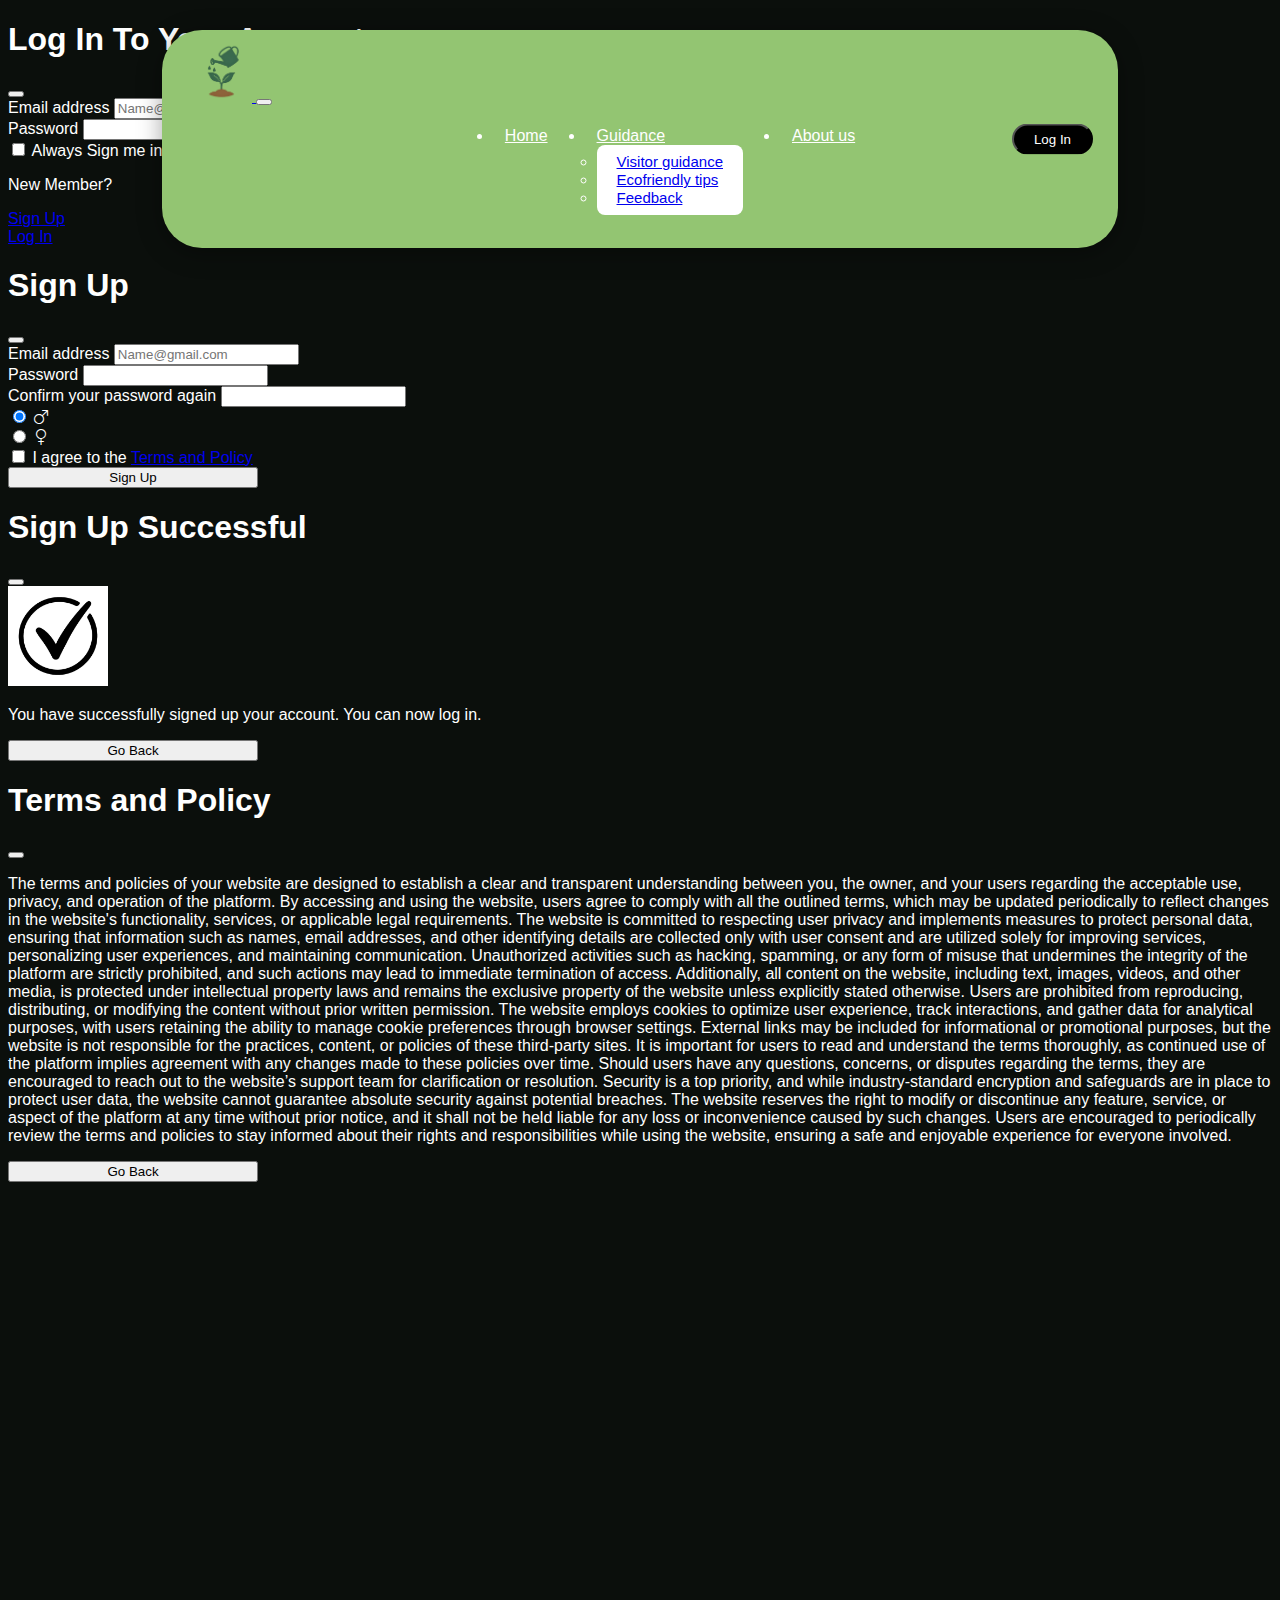
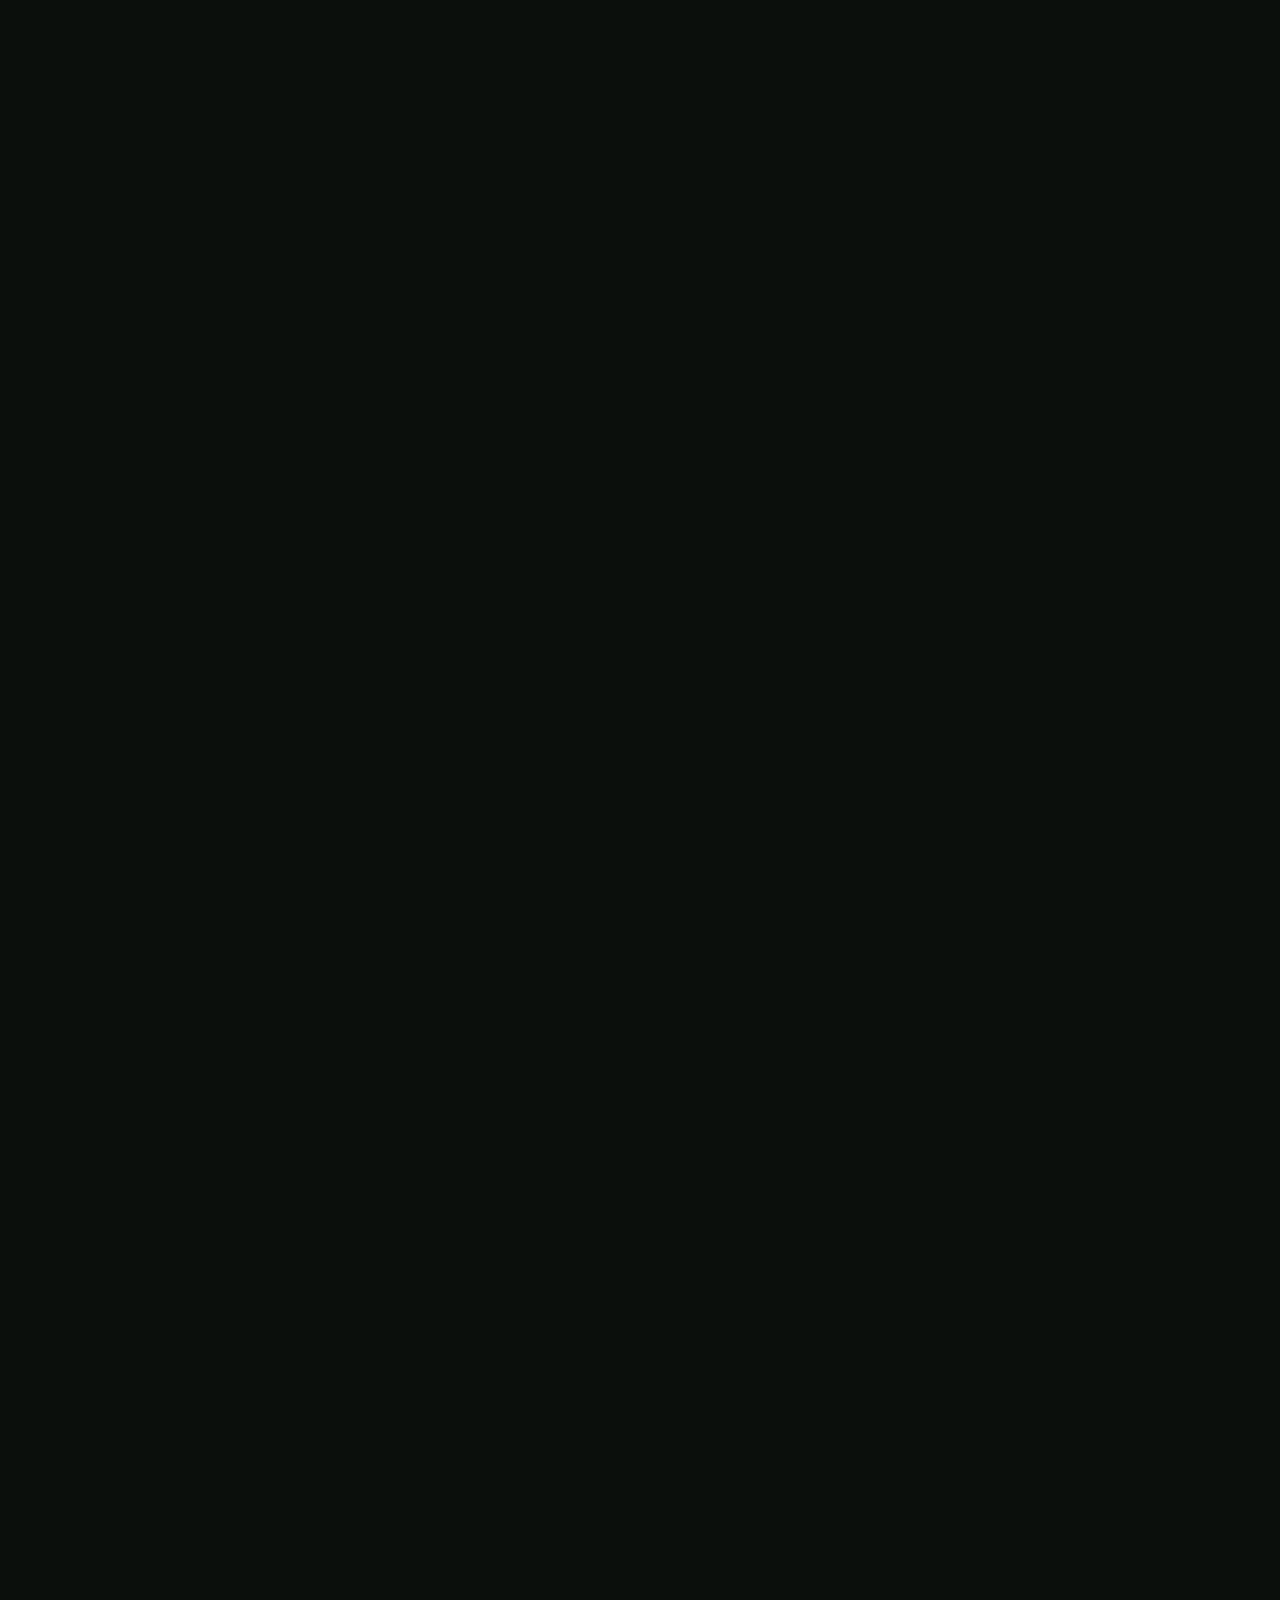
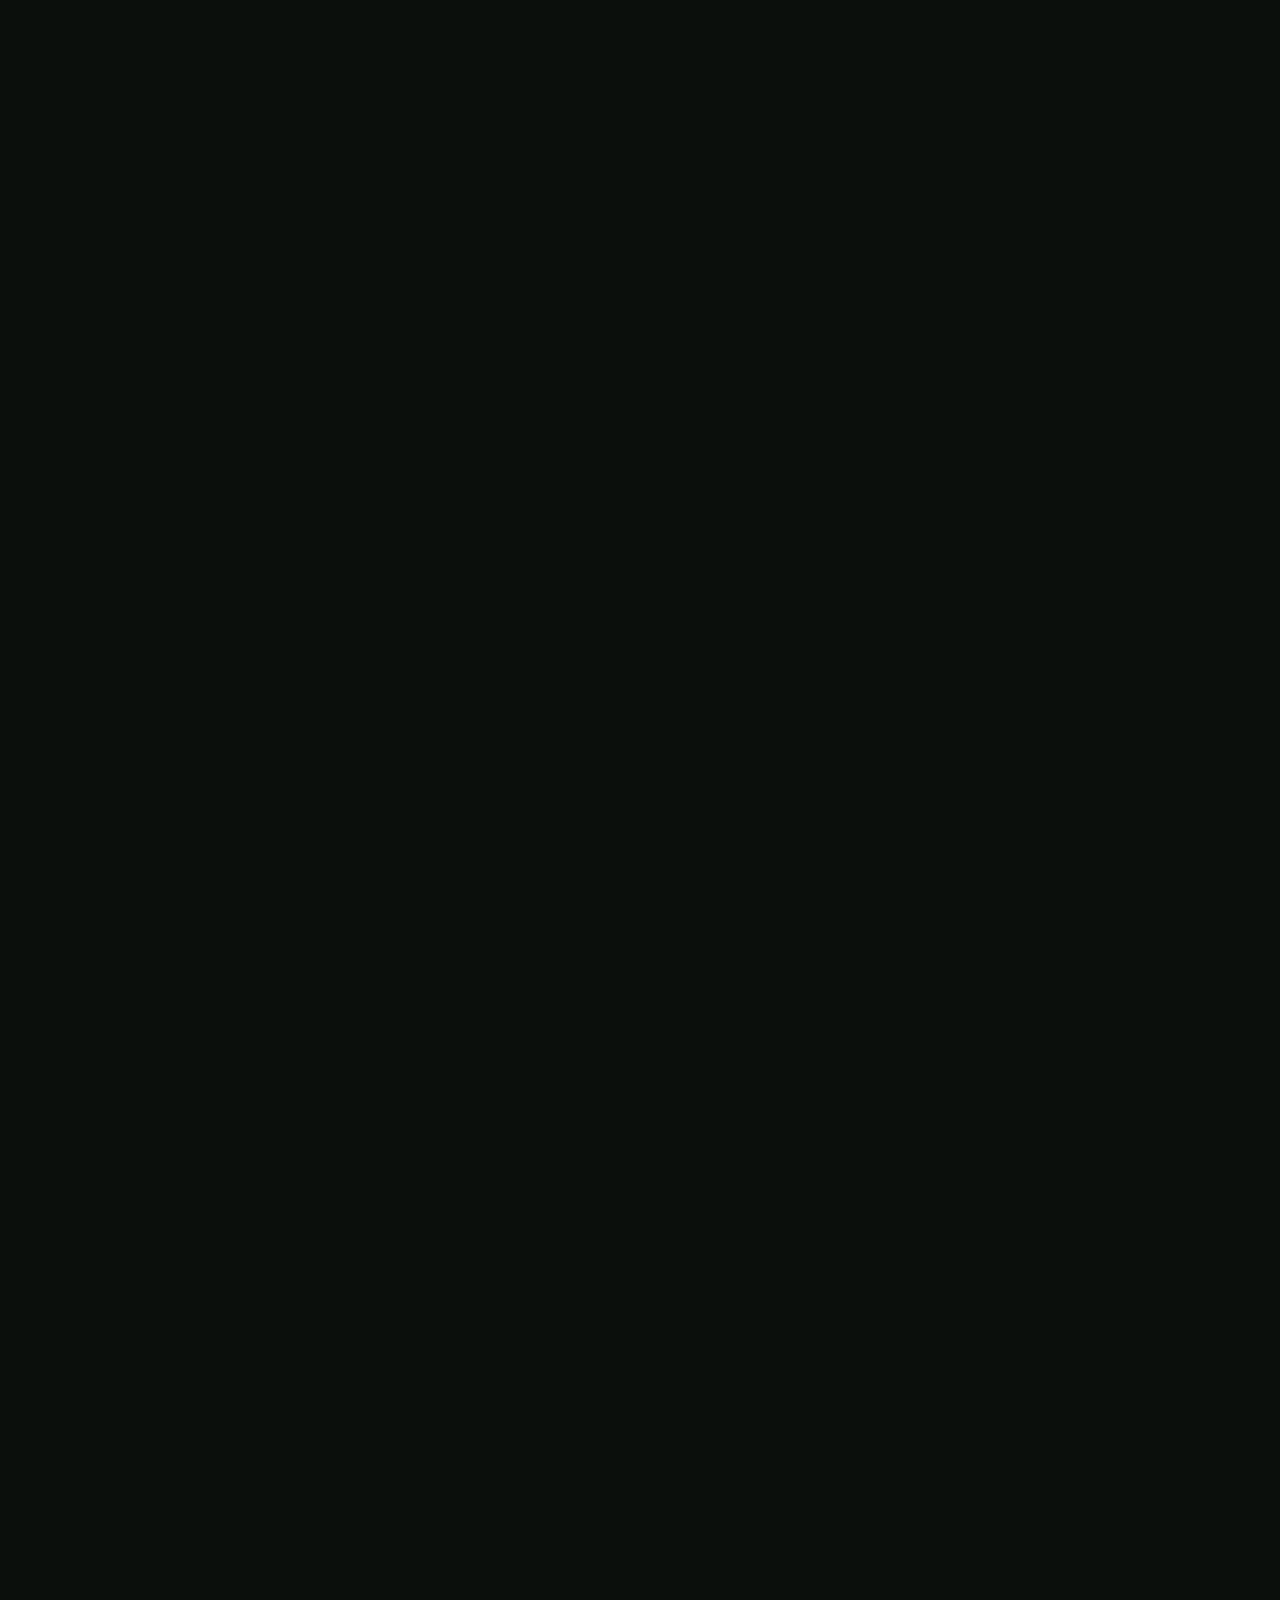
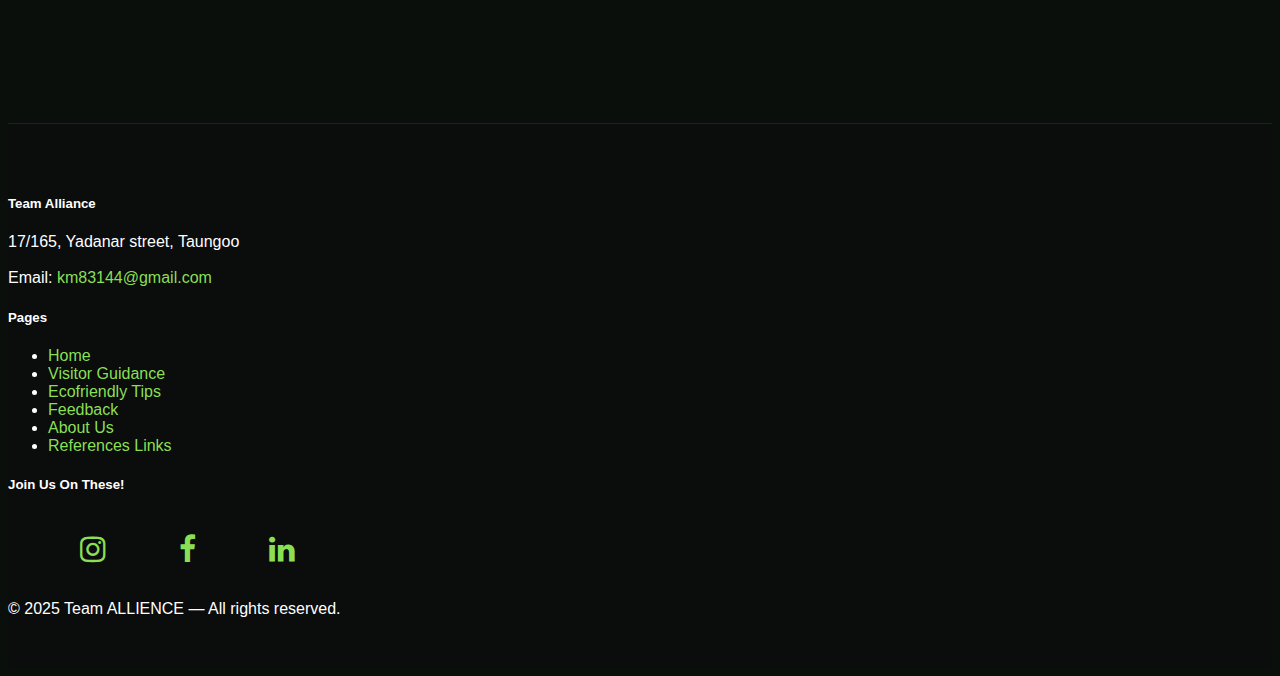
<file: ecofriendly.html>
<!DOCTYPE html>
<html lang="en">
<head>
  <meta charset="UTF-8">
  <meta name="viewport" content="width=device-width, initial-scale=1">
  <title>Eco-Friendly Tips</title>
  <link href="https://cdn.jsdelivr.net/npm/bootstrap@5.3.7/dist/css/bootstrap.min.css" rel="stylesheet" integrity="sha384-LN+7fdVzj6u52u30Kp6M/trliBMCMKTyK833zpbD+pXdCLuTusPj697FH4R/5mcr" crossorigin="anonymous">
    <link rel="stylesheet" href="https://cdn.jsdelivr.net/npm/bootstrap-icons@1.10.0/font/bootstrap-icons.css">
    <link rel="stylesheet" href="https://cdnjs.cloudflare.com/ajax/libs/font-awesome/4.7.0/css/font-awesome.min.css">
    <link rel="icon" type="icon" href="media/logo.png">
  <style>
    body {
      background-color: #0b0f0c;
      color: white;
      font-family: Arial, sans-serif;
    }

    .navbar {
    background-color: #93C572;
    width: 70%;
    position: absolute;
    top: 30px;
    left: 50%;
    transform: translateX(-50%);
    z-index: 100;
    padding: 12px 30px;
    border-radius: 40px;
    box-shadow: 0 5px 25px rgba(0,0,0,0.35);
}

.navbar-nav {
    width: 100%;
    display: flex;
    justify-content: center;
    gap: 25px;
}

.nav-item {
    padding: 5px 12px;
    border-radius: 10px;
    transition: 0.3s ease;
}

.nav-item:hover {
    background-color: #8A9A5B;
}

.nav-link {
    color: white !important;
    font-weight: 500;
    transition: 0.3s;
}

.nav-link:hover {
    color: white !important;
}

.btn-custom {
    position: absolute;
    right: 25px;
    top: 50%;
    transform: translateY(-50%);
    border-radius: 22px;
    padding: 6px 20px;
    background: black;
    color: white;
    transition: 0.3s;
}

.btn-custom:hover {
    background-color: #8A9A5B;
    transform: translateY(-50%) scale(1.1);
}

.dropdown-menu {
    background: white;
    border-radius: 8px;
    padding: 8px 0;
}

.dropdown-item {
    padding: 10px 20px;
    font-size: 15px;
    transition: 0.2s ease;
}

.dropdown-item:hover {
    background: #f5f5f5;
    color: #93C572;
}

    .hero {
      background: url("media/Kandawgyi.jpg") center/cover no-repeat;
      padding: 130px 20px;
      text-align: center;
      border-radius: 15px;
      margin-top: 25px;
    }

    .hero h1 {
      font-size: 3rem;
      font-weight: bold;
    }

    .section-title {
      font-size: 2rem;
      color: #7ccf48;
      font-weight: bold;
      text-align: center;
      margin-top: 50px;
      margin-bottom: 20px;
    }

    .eco-img {
      width: 100%;
      height: 240px;              
      object-fit: cover;
      border-radius: 12px;
      transition: transform 0.4s ease, box-shadow 0.4s ease;
    }

    .eco-img:hover {
      transform: scale(1.06);
      box-shadow: 0 0 20px #7ccf48;
    }

    .eco-box {
      padding: 12px;
      text-align: center;
    }

    .fade-in {
      opacity: 0;
      transform: translateY(20px);
      animation: fadeIn 1s ease forwards;
    }

    @keyframes fadeIn {
      to {
        opacity: 1;
        transform: translateY(0);
      }
    }

    .info-section {
      background-color: #111;
      padding: 25px;
      border-radius: 12px;
      margin-top: 25px;
      border: 1px solid #7ccf48;
    }

    .highlight-box {
      background-color: #162016;
      border-left: 5px solid #7ccf48;
      padding: 20px;
      border-radius: 8px;
      margin-bottom: 20px;
    }
    .footer {
    background: #0b0c0c;
    padding: 50px 0;
    border-top: 1px solid #1f1f1f;
}

.footer a {
    color: #8adf55;
    text-decoration: none;
}

.footer a:hover {
    color: #6cbc45;
}
.fa {
    padding: 20px;
    font-size: 30px;
    width: 50px;
    text-align: center;
    border-radius: 75px;
    color: white;
}

.fa:hover {
    opacity: 0.7;
}
      .fa-instagram {
        color: white;
      }
      .fa-facebook {
        color: white;
      }
      .fa-linkedin {
        color: white;
      }
  </style>
</head>
<body>

<section>
    <nav class="navbar navbar-expand-lg navbar-light">
        <div class="container-fluid">

            <a href="index.html" class="navbar-brand">
                <img src="media/logo.png" style="width: 60px;">
            </a>

            <button class="navbar-toggler" type="button" data-bs-toggle="collapse" data-bs-target="#navbarNavDropdown">
                <span class="navbar-toggler-icon"></span>
            </button>

            <div class="collapse navbar-collapse" id="navbarNavDropdown">

                <ul class="navbar-nav">
                    <li class="nav-item"><a class="nav-link" href="index.html">Home</a></li>

                    <li class="nav-item dropdown">
                        <a class="nav-link dropdown-toggle" href="#" data-bs-toggle="dropdown">Guidance</a>
                        <ul class="dropdown-menu">
                            <li><a class="dropdown-item" href="visitor guidance.html">Visitor guidance</a></li>
                            <li><a class="dropdown-item" href="ecofriendly.html">Ecofriendly tips</a></li>
                            <li><a class="dropdown-item" href="feedback.html">Feedback</a></li>
                        </ul>
                    </li>

                    <li class="nav-item"><a class="nav-link" href="aboutus.html">About us</a></li>
                </ul>

                <button type="button" class="btn btn-custom ms-auto" data-bs-toggle="modal" data-bs-target="#first">Log In</button>
            </div>

        </div>
    </nav>

       <div class="modal fade" id="first" data-bs-backdrop="static" data-bs-keyboard="false" tabindex="-1" aria-labelledby="staticBackdropLabel" aria-hidden="true" >
                    <div class="modal-dialog  modal-dialog-centered">
                      <div class="modal-content">
                
                
                        <div class="modal-header">
                          <h1 class="modal-title fs-5" id="exampleModalLabel">Log In To Your Account</h1>
                          <button type="button" class="btn-close" data-bs-dismiss="modal"></button>
                        </div>
                
                        <div class="modal-body">
                          <form action="index.html">
                            <div class="mb-3">
                              <label for="email" class="form-label">Email address</label>
                              <input type="email" class="form-control shadow-none" id="email" placeholder="Name@gmail.com">
                            </div>
                            <div class="mb-3">
                              <label for="pass" class="form-label">Password</label>
                              <input type="password" class="form-control shadow-none" id="pass">
                            </div>
                            <div class="form-check flex-row-reverse">
                              <input type="checkbox" class="form-check-input shadow-none" id="check">
                              <label class="form-check-label" for="check">Always Sign me in</label>
                              <div class="d-flex float-end"><p>New Member?</p><a href="#" class="text-decoration-none"  data-bs-toggle="modal" data-bs-target="#second">Sign Up</a></div>
                            </div>
                          </form>
                        </div>
                
                        <div class="modal-footer">
                          <a href="index.html" class="btn btn-primary mx-auto" type="submit" style="width: 250px;">Log In</a>
                        </div>
                      </div>
                    </div>
                  </div>
                
                
                  <div class="modal fade" id="second" data-bs-backdrop="static" data-bs-keyboard="false" tabindex="-1" aria-labelledby="staticBackdropLabel" aria-hidden="true" >
                    <div class="modal-dialog  modal-dialog-centered">
                      <div class="modal-content">
                
                
                        <div class="modal-header">
                          <h1 class="modal-title fs-5">Sign Up</h1>
                          <button type="button" class="btn-close" data-bs-dismiss="modal"></button>
                        </div>
                
                        <div class="modal-body">
                          <form>
                            <div class="mb-3">
                              <label for="email" class="form-label">Email address</label>
                              <input type="email" class="form-control shadow-none" id="email" placeholder="Name@gmail.com">
                            </div>
                            <div class="mb-3">
                              <label for="pass" class="form-label">Password</label>
                              <input type="password" class="form-control shadow-none" id="pass">
                            </div>
                            <div class="mb-3">
                              <label for="pass" class="form-label">Confirm your password again</label>
                              <input type="password" class="form-control shadow-none" id="pass">
                            </div>
                            <div class="mb-3">
                              <div class="container">
                                <div class="row">
                                  <div class="col-md-6 d-grid">
                                    <input type="radio" class="btn-check" name="options-outlined" id="male" autocomplete="off" checked>
                                    <label class="btn btn-outline-primary" for="male"><i class="bi bi-gender-male"></i></label>
                                  </div>
                                  <div class="col-md-6 d-grid">
                                    <input type="radio" class="btn-check" name="options-outlined" id="female" autocomplete="off">
                                    <label class="btn btn-outline-danger" for="female"><i class="bi bi-gender-female"></i></label>
                                  </div>
                                </div>
                              </div>
                            </div>
                            <div class="form-check">
                              <input type="checkbox" class="form-check-input shadow-none" id="check">
                              <label class="form-check-label" for="check">I agree to the <a href="#" data-bs-toggle="modal" data-bs-target="#second-half">Terms and Policy</a></label>
                            </div>
                          </form>
                        </div>
                
                        <div class="modal-footer">
                          <button class="btn btn-primary mx-auto" type="button" style="width: 250px;" data-bs-toggle="modal" data-bs-target="#third">Sign Up</button>
                          <a href=""></a>
                        </div>
                      </div>
                    </div>
                  </div>
                
                  <div class="modal fade" id="third" data-bs-backdrop="static" data-bs-keyboard="false" tabindex="-1" aria-labelledby="staticBackdropLabel" aria-hidden="true" >
                    <div class="modal-dialog  modal-dialog-centered">
                      <div class="modal-content">
                
                
                        <div class="modal-header">
                          <h1 class="modal-title fs-5">Sign Up Successful</h1>
                          <button type="button" class="btn-close" data-bs-dismiss="modal"></button>
                        </div>
                
                        <div class="modal-body">
                            <img src="media/tick.jpg" alt="success" style="width: 100px; height: 100px;" class="d-block mx-auto">
                            <p class="text-center">You have successfully signed up your account. You can now log in.</p>
                        </div>
                
                        <div class="modal-footer">
                          <button class="btn btn-primary mx-auto" type="button" style="width: 250px;" data-bs-toggle="modal" data-bs-target="#first">Go Back</button>
                          <a href=""></a>
                        </div>
                      </div>
                    </div>
                  </div>
                  
                  <div class="modal fade" id="second-half" data-bs-backdrop="static" data-bs-keyboard="false" tabindex="-1" aria-labelledby="staticBackdropLabel" aria-hidden="true" >
                    <div class="modal-dialog  modal-dialog-centered modal-dialog-scrollable">
                      <div class="modal-content">
                
                
                        <div class="modal-header">
                          <h1 class="modal-title fs-5">Terms and Policy</h1>
                          <button type="button" class="btn-close" data-bs-dismiss="modal"></button>
                        </div>
                
                        <div class="modal-body">
                            <p>The terms and policies of your website are designed to establish a clear and transparent understanding between you, the owner, and your users regarding the acceptable use, privacy, and operation of the platform. By accessing and using the website, users agree to comply with all the outlined terms, which may be updated periodically to reflect changes in the website's functionality, services, or applicable legal requirements. The website is committed to respecting user privacy and implements measures to protect personal data, ensuring that information such as names, email addresses, and other identifying details are collected only with user consent and are utilized solely for improving services, personalizing user experiences, and maintaining communication. Unauthorized activities such as hacking, spamming, or any form of misuse that undermines the integrity of the platform are strictly prohibited, and such actions may lead to immediate termination of access. Additionally, all content on the website, including text, images, videos, and other media, is protected under intellectual property laws and remains the exclusive property of the website unless explicitly stated otherwise. Users are prohibited from reproducing, distributing, or modifying the content without prior written permission. The website employs cookies to optimize user experience, track interactions, and gather data for analytical purposes, with users retaining the ability to manage cookie preferences through browser settings. External links may be included for informational or promotional purposes, but the website is not responsible for the practices, content, or policies of these third-party sites. It is important for users to read and understand the terms thoroughly, as continued use of the platform implies agreement with any changes made to these policies over time. Should users have any questions, concerns, or disputes regarding the terms, they are encouraged to reach out to the website’s support team for clarification or resolution. Security is a top priority, and while industry-standard encryption and safeguards are in place to protect user data, the website cannot guarantee absolute security against potential breaches. The website reserves the right to modify or discontinue any feature, service, or aspect of the platform at any time without prior notice, and it shall not be held liable for any loss or inconvenience caused by such changes. Users are encouraged to periodically review the terms and policies to stay informed about their rights and responsibilities while using the website, ensuring a safe and enjoyable experience for everyone involved.</p>
                        </div>
                
                        <div class="modal-footer">
                          <button class="btn btn-primary mx-auto" type="button" style="width: 250px;" data-bs-toggle="modal" data-bs-target="#second">Go Back</button>
                          <a href=""></a>
                        </div>
                      </div>
                    </div>
                  </div>
</section>

  <div class="container">
    <div class="hero fade-in">
      <h1>Eco-Friendly Tips</h1>
    </div>
  </div>

  <div class="container">
    <h2 class="section-title fade-in">Sustainable Practices for a Greener Park</h2>
    <p class="text-center fade-in" style="max-width: 700px; margin: auto;">
      Learn how you can help keep our park beautiful and environmentally friendly by following these eco-friendly practices.
    </p>
  </div>

  <div class="container mt-4">
    <div class="row g-4">

      <div class="col-md-6 fade-in">
        <div class="eco-box">
          <img src="media/solar.jpg" class="eco-img">
          <h4 class="mt-3">Solar Energy</h4>
          <p>The integration of solar energy into local park revitalization initiatives significantly enhances environmental sustainability and operational efficiency. Solar-powered lighting and park facilities reduce long-term electricity costs while minimizing dependence on non-renewable energy sources. This approach contributes to the reduction of carbon emissions and aligns with global climate action objectives. Furthermore, visible solar installations function as educational tools, raising public awareness of renewable energy and encouraging environmentally responsible behavior among visitors</p>
        </div>
      </div>

      <div class="col-md-6 fade-in" style="animation-delay: 0.15s;">
        <div class="eco-box">
          <img src="media/water.jpg" class="eco-img">
          <h4 class="mt-3">Water Conservation</h4>
          <p>Water conservation measures are essential for ensuring the sustainable management of natural resources within revitalized parks. The implementation of rainwater harvesting systems and efficient irrigation practices reduces water wastage and supports long-term landscape maintenance. These strategies improve resilience during periods of drought while lowering maintenance expenses. Incorporating water conservation practices demonstrates responsible environmental stewardship and strengthens the ecological sustainability of public green spaces.</p>
        </div>
      </div>

      <div class="col-md-6 fade-in" style="animation-delay: 0.3s;">
        <div class="eco-box">
          <img src="media/waste.jpg" class="eco-img">
          <h4 class="mt-3">Waste Management</h4>
          <p>Effective waste management systems play a crucial role in maintaining environmental quality and public health in revitalized parks. Proper waste segregation and recycling reduce pollution, prevent harm to wildlife, and enhance the overall cleanliness of the park environment. These systems also promote environmentally responsible behavior among visitors and reduce landfill dependency. Sustainable waste management contributes to a cleaner, safer, and more attractive public space.</p>
        </div>
      </div>

      <div class="col-md-6 fade-in" style="animation-delay: 0.45s;">
        <div class="eco-box">
          <img src="media/dio.jpg" class="eco-img">
          <h4 class="mt-3">Native Plants & Biodiversity</h4>
          <p>The use of native plant species in park revitalization supports biodiversity conservation and ecosystem stability. Native plants require fewer resources such as water and fertilizers, making them environmentally and economically sustainable. They provide essential habitats for local wildlife and improve ecological balance. Enhancing biodiversity strengthens resilience to climate change while enriching the educational and aesthetic value of the park.</p>
        </div>
      </div>

      <div class="col-md-12 fade-in" style="animation-delay: 0.6s;">
        <div class="eco-box">
          <img src="media/visitor.jpg" class="eco-img">
          <h4 class="mt-3">Visitor Practices</h4>
          <p>Encouraging responsible visitor practices is fundamental to the long-term success of park revitalization projects. Promoting sustainable behaviors such as waste reduction and environmental respect helps preserve park resources. These practices foster a sense of community ownership and accountability. Sustainable visitor engagement ensures that parks remain functional, welcoming, and environmentally protected for future generations.</p>
        </div>
      </div>

    </div>
  </div>

  <div class="container">
    <h2 class="section-title fade-in">Why Eco-Friendly Choices Matter</h2>
    <div class="info-section fade-in">
      <p>
        Small eco-friendly habits create a big positive impact on our environment.  
        By protecting nature, reducing pollution, and conserving resources,  
        we ensure that the park remains beautiful for future generations.
      </p>
    </div>
  </div>

  <div class="container mb-5">
    <h2 class="section-title fade-in">How You Can Help</h2>

    <div class="row g-4">

      <div class="col-md-4 fade-in">
        <div class="highlight-box">
          <h5>Reduce Plastic Use</h5>
          <p>Bring your own bottles, bags, and containers.</p>
        </div>
      </div>

      <div class="col-md-4 fade-in" style="animation-delay: 0.15s;">
        <div class="highlight-box">
          <h5>Protect Wildlife</h5>
          <p>Avoid disturbing plants, insects, and animals.</p>
        </div>
      </div>

      <div class="col-md-4 fade-in" style="animation-delay: 0.3s;">
        <div class="highlight-box">
          <h5>Dispose Waste Properly</h5>
          <p>Use recycling bins to help keep the park clean.</p>
        </div>
      </div>

    </div>
  </div>

  <div class="container mb-5">
    <h2 class="section-title fade-in">Learn More About Sustainability</h2>

    <div class="info-section fade-in">
      <p>
        The park includes educational boards that explain eco-friendly systems  
        like solar energy, water filtration, composting, and biodiversity support.  
        These help visitors understand how sustainability works in daily life.
      </p>
    </div>
  </div>

  <div class="container mb-5 fade-in">
    <div class="highlight-box" style="text-align:center;">
      <h4>"A greener world starts with small steps from each of us."</h4>
      <p>— Team Alliance</p>
    </div>
  </div>

<footer class="footer">
    <div class="container">
        <div class="row g-4">

            <div class="col-md-4">
                <h5 class="fw-bold">Team Alliance</h5>
                <p class="mt-2">
                    17/165, Yadanar street, Taungoo <br><br>
                    Email: <a href="#">km83144@gmail.com</a>
                </p>
            </div>

    <div class="col-md-4">
                <h5 class="fw-bold">Pages</h5>
                <ul class="list-unstyled mt-2">
                    <li><a href="index.html">Home</a></li>
                    <li><a href="visitor guidance.html">Visitor Guidance</a></li>
                    <li><a href="ecofriendly.html">Ecofriendly Tips</a></li>
                    <li><a href="feedback.html">Feedback</a></li>
                    <li><a href="aboutus.html">About Us</a></li>
                    <li><a href="refrences links.docx">References Links</a></li>
                </ul>
            </div>

            <div class="col-md-4">
                <h5 class="fw-bold">Join Us On These!</h5>
                <ul class="list-unstyled mt-2">
                  <i class="fas fa-band-aid"></i>
                    <a href="#" class="fa fa-instagram"></a>
                    <i class="fas fa-cat"></i>
                    <a href="#" class="fa fa-facebook"></a>
                    <i class="fas fa-dragon"></i>
                    <a href="#" class="fa fa-linkedin"></a>
                    <i class="far fa-clock"></i>
                </ul>
            </div>
        </div>

        <div class="text-center mt-4 text-secondary">
            © 2025 Team ALLIENCE — All rights reserved.
        </div>
    </div>
</footer>

  <script src="https://cdn.jsdelivr.net/npm/bootstrap@5.3.2/dist/js/bootstrap.bundle.min.js"></script>

</body>

</html>
</file>
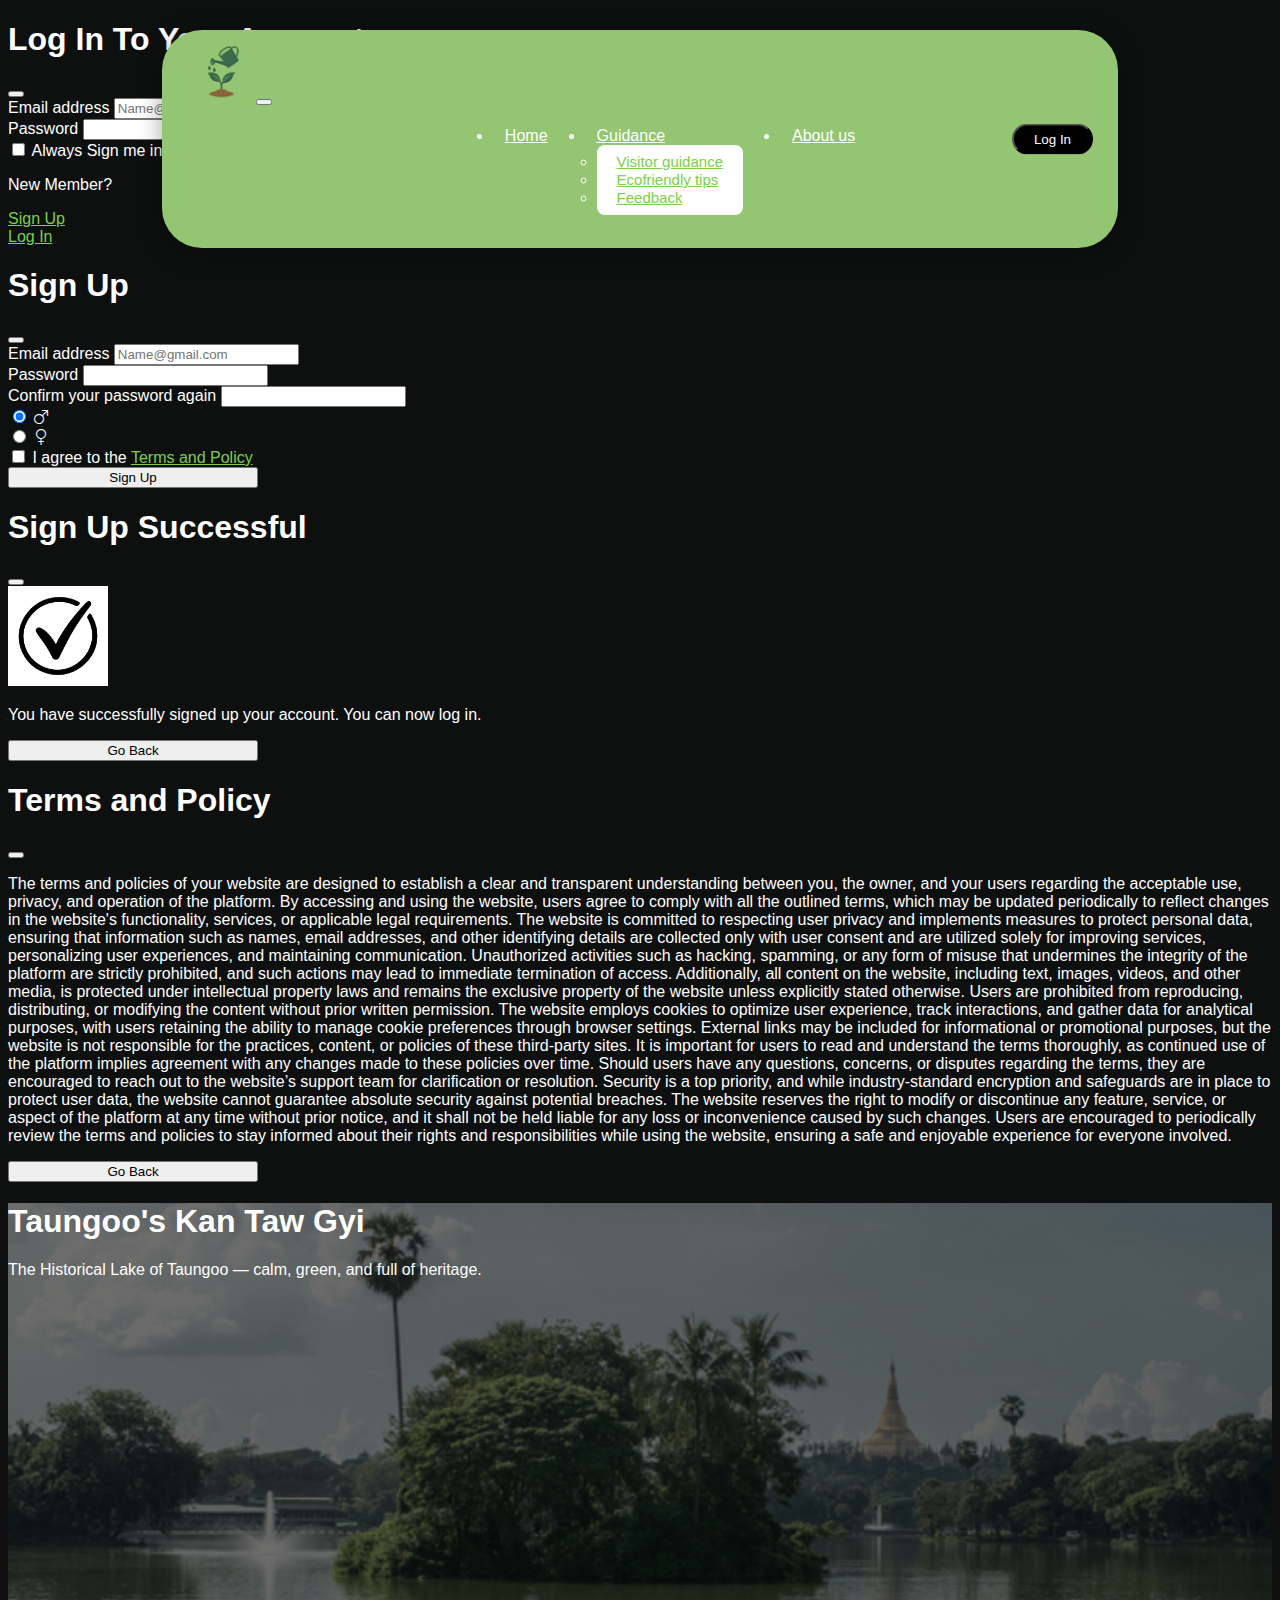
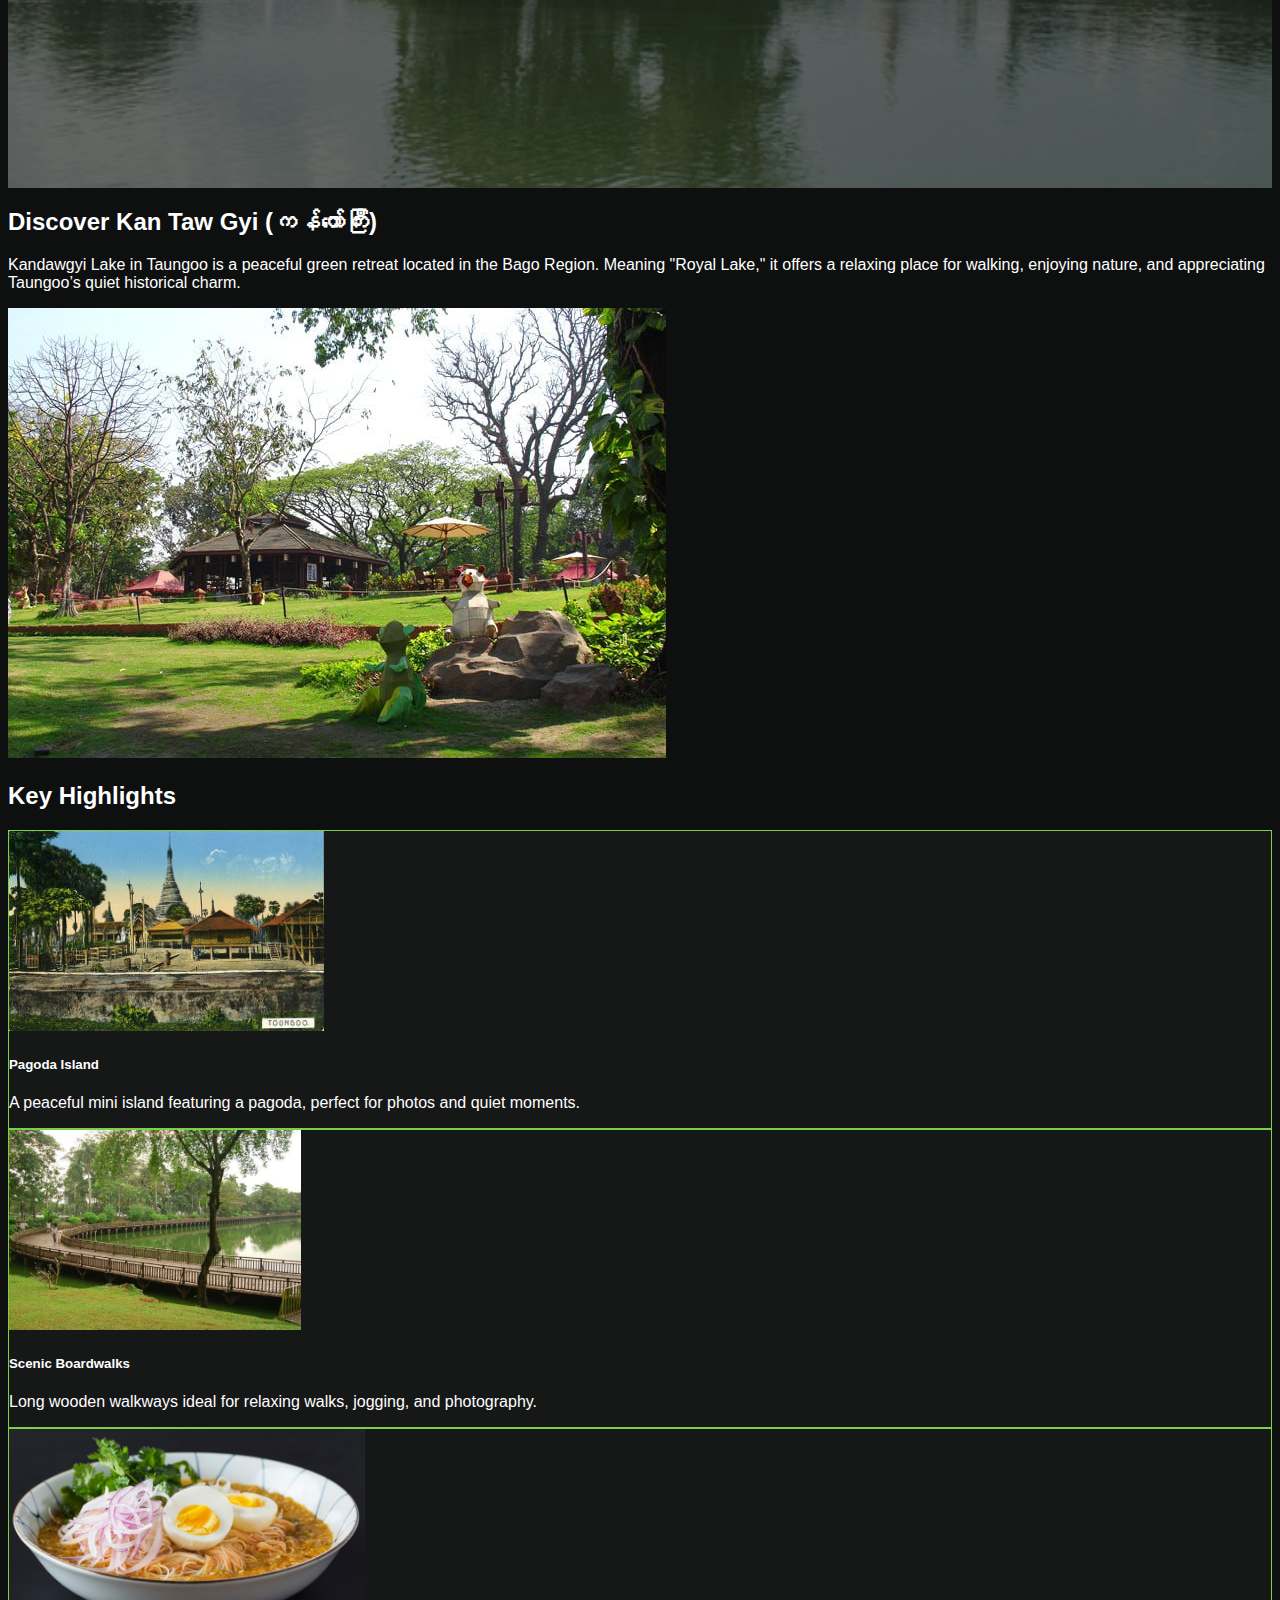
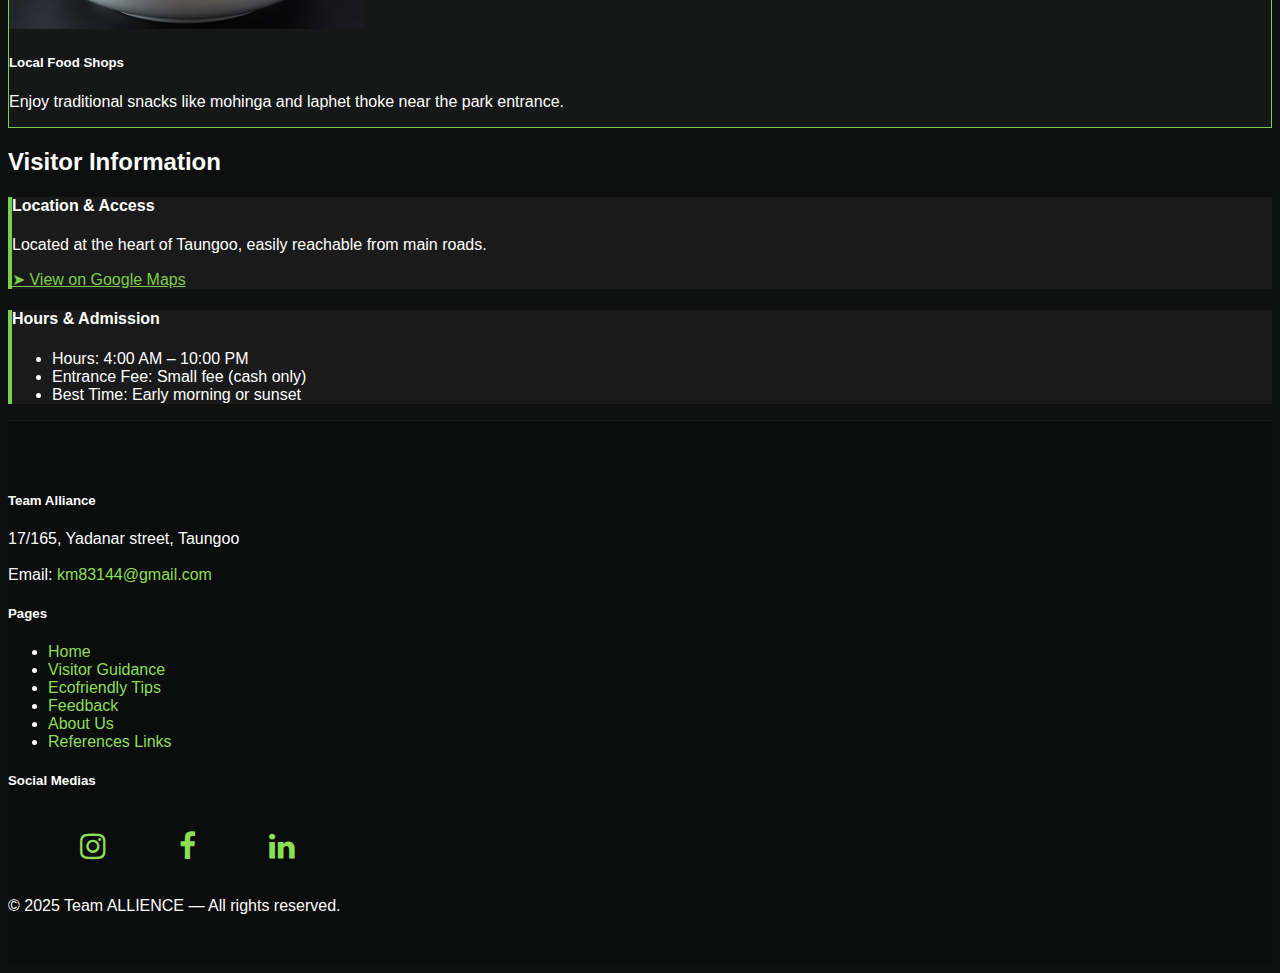
<file: Exploremore.html>
<!DOCTYPE html>
<html lang="en">
<head>
    <meta charset="UTF-8">
    <meta name="viewport" content="width=device-width, initial-scale=1.0">
    <title>Kan Taw Gyi Park - Taungoo City Guide</title>
    <link href="https://cdn.jsdelivr.net/npm/bootstrap@5.3.7/dist/css/bootstrap.min.css" rel="stylesheet" integrity="sha384-LN+7fdVzj6u52u30Kp6M/trliBMCMKTyK833zpbD+pXdCLuTusPj697FH4R/5mcr" crossorigin="anonymous">
    <link rel="stylesheet" href="https://cdn.jsdelivr.net/npm/bootstrap-icons@1.10.0/font/bootstrap-icons.css">
    <link rel="stylesheet" href="https://cdnjs.cloudflare.com/ajax/libs/font-awesome/4.7.0/css/font-awesome.min.css">
    <link rel="icon" type="icon" href="media/logo.png">
    <script src="https://cdn.jsdelivr.net/npm/bootstrap@5.3.8/dist/js/bootstrap.bundle.min.js" integrity="sha384-FKyoEForCGlyvwx9Hj09JcYn3nv7wiPVlz7YYwJrWVcXK/BmnVDxM+D2scQbITxI" crossorigin="anonymous"></script>
    <style>
    .navbar {
    background-color: #93C572;
    width: 70%;
    position: absolute;
    top: 30px;
    left: 50%;
    transform: translateX(-50%);
    z-index: 100;
    padding: 12px 30px;
    border-radius: 40px;
    box-shadow: 0 5px 25px rgba(0,0,0,0.35);
}

.navbar-nav {
    width: 100%;
    display: flex;
    justify-content: center;
    gap: 25px;
}

.nav-item {
    padding: 5px 12px;
    border-radius: 10px;
    transition: 0.3s ease;
}

.nav-item:hover {
    background-color: #8A9A5B;
}

.nav-link {
    color: white;
    font-weight: 500;
    transition: 0.3s;
}

.nav-link:hover {
    color: white;
}

.btn-custom {
    position: absolute;
    right: 25px;
    top: 50%;
    transform: translateY(-50%);
    border-radius: 22px;
    padding: 6px 20px;
    background: black;
    color: white;
    transition: 0.3s;
}

.btn-custom:hover {
    background-color: #8A9A5B;
    transform: translateY(-50%) scale(1.1);
}

.dropdown-menu {
    background: white;
    border-radius: 8px;
    padding: 8px 0;
}

.dropdown-item {
    padding: 10px 20px;
    font-size: 15px;
    transition: 0.2s ease;
}

.dropdown-item:hover {
    background: #f5f5f5;
    color: #93C572;
}

        body {
            background-color: #0e0f0f;
            color: white;
            font-family: 'Inter', sans-serif;
        }
        .hero-section {
            background-image: url(media/kanda.jfif);
            background-size: cover;
            background-position: center;
            height: 65vh;
            position: relative;
        }

        .hero-overlay {
            position: absolute;
            inset: 0;
            background: rgba(0, 0, 0, 0.55);
        }

        .hero-content {
            position: relative;
            z-index: 2;
        }

        .card-custom {
            background-color: #161717;
            border: 1px solid #7ccf48;
            transition: transform 0.3s ease, box-shadow 0.3s ease;
        }
        .card-custom:hover {
            transform: translateY(-6px);
            box-shadow: 0 0 20px rgba(124, 207, 72, 0.4);
        }

        .card-custom img {
            height: 200px;
            object-fit: cover;
        }

        .info-box {
            background-color: #1a1a1a;
            border-left: 4px solid #7ccf48;
        }
        a {
            color: #7ccf48;
        }
        a:hover {
            color: white;
        }
          .footer {
            background: #0b0c0c;
            padding: 50px 0;
            border-top: 1px solid #1f1f1f;
        }
        .footer a {
            color: #8adf55;
            text-decoration: none;
        }
        .footer a:hover {
            color: #6cbc45;
        }
        .fa {
    padding: 20px;
    font-size: 30px;
    width: 50px;
    text-align: center;
    border-radius: 75px;
    color: white;
}
.fa:hover {
    opacity: 0.7;
}
      .fa-instagram {
        color: white;
      }
      .fa-facebook {
        color: white;
      }
      .fa-linkedin {
        color: white;
      }
    </style>
</head>

<body>

 <section class="">
     <nav class="navbar navbar-expand-lg navbar-light">
        <div class="container-fluid">

            <a href="index.html" class="navbar-brand">
                <img src="media/logo.png" style="width: 60px;">
            </a>

            <button class="navbar-toggler" type="button" data-bs-toggle="collapse" data-bs-target="#navbarNavDropdown">
                <span class="navbar-toggler-icon"></span>
            </button>

            <div class="collapse navbar-collapse" id="navbarNavDropdown">

                <ul class="navbar-nav">
                    <li class="nav-item"><a class="nav-link" href="index.html">Home</a></li>

                    <li class="nav-item dropdown">
                        <a class="nav-link dropdown-toggle" href="#" data-bs-toggle="dropdown">Guidance</a>
                        <ul class="dropdown-menu">
                            <li><a class="dropdown-item" href="visitor guidance.html">Visitor guidance</a></li>
                            <li><a class="dropdown-item" href="ecofriendly.html">Ecofriendly tips</a></li>
                            <li><a class="dropdown-item" href="feedback.html">Feedback</a></li>
                        </ul>
                    </li>

                    <li class="nav-item"><a class="nav-link" href="aboutus.html">About us</a></li>
                </ul>

                <button type="button" class="btn btn-custom ms-auto" data-bs-toggle="modal" data-bs-target="#first">Log In</button>
            </div>

        </div>
    </nav>

       <div class="modal fade" id="first" data-bs-backdrop="static" data-bs-keyboard="false" tabindex="-1" aria-labelledby="staticBackdropLabel" aria-hidden="true" >
                    <div class="modal-dialog  modal-dialog-centered">
                      <div class="modal-content">
                
                
                        <div class="modal-header">
                          <h1 class="modal-title fs-5" id="exampleModalLabel">Log In To Your Account</h1>
                          <button type="button" class="btn-close" data-bs-dismiss="modal"></button>
                        </div>
                
                        <div class="modal-body">
                          <form action="index.html">
                            <div class="mb-3">
                              <label for="email" class="form-label">Email address</label>
                              <input type="email" class="form-control shadow-none" id="email" placeholder="Name@gmail.com">
                            </div>
                            <div class="mb-3">
                              <label for="pass" class="form-label">Password</label>
                              <input type="password" class="form-control shadow-none" id="pass">
                            </div>
                            <div class="form-check flex-row-reverse">
                              <input type="checkbox" class="form-check-input shadow-none" id="check">
                              <label class="form-check-label" for="check">Always Sign me in</label>
                              <div class="d-flex float-end"><p>New Member?</p><a href="#" class="text-decoration-none"  data-bs-toggle="modal" data-bs-target="#second">Sign Up</a></div>
                            </div>
                          </form>
                        </div>
                
                        <div class="modal-footer">
                          <a href="index.html" class="btn btn-primary mx-auto" type="submit" style="width: 250px;">Log In</a>
                        </div>
                      </div>
                    </div>
                  </div>
                
                
                  <div class="modal fade" id="second" data-bs-backdrop="static" data-bs-keyboard="false" tabindex="-1" aria-labelledby="staticBackdropLabel" aria-hidden="true" >
                    <div class="modal-dialog  modal-dialog-centered">
                      <div class="modal-content">
                
                
                        <div class="modal-header">
                          <h1 class="modal-title fs-5">Sign Up</h1>
                          <button type="button" class="btn-close" data-bs-dismiss="modal"></button>
                        </div>
                
                        <div class="modal-body">
                          <form>
                            <div class="mb-3">
                              <label for="email" class="form-label">Email address</label>
                              <input type="email" class="form-control shadow-none" id="email" placeholder="Name@gmail.com">
                            </div>
                            <div class="mb-3">
                              <label for="pass" class="form-label">Password</label>
                              <input type="password" class="form-control shadow-none" id="pass">
                            </div>
                            <div class="mb-3">
                              <label for="pass" class="form-label">Confirm your password again</label>
                              <input type="password" class="form-control shadow-none" id="pass">
                            </div>
                            <div class="mb-3">
                              <div class="container">
                                <div class="row">
                                  <div class="col-md-6 d-grid">
                                    <input type="radio" class="btn-check" name="options-outlined" id="male" autocomplete="off" checked>
                                    <label class="btn btn-outline-primary" for="male"><i class="bi bi-gender-male"></i></label>
                                  </div>
                                  <div class="col-md-6 d-grid">
                                    <input type="radio" class="btn-check" name="options-outlined" id="female" autocomplete="off">
                                    <label class="btn btn-outline-danger" for="female"><i class="bi bi-gender-female"></i></label>
                                  </div>
                                </div>
                              </div>
                            </div>
                            <div class="form-check">
                              <input type="checkbox" class="form-check-input shadow-none" id="check">
                              <label class="form-check-label" for="check">I agree to the <a href="#" data-bs-toggle="modal" data-bs-target="#second-half">Terms and Policy</a></label>
                            </div>
                          </form>
                        </div>
                
                        <div class="modal-footer">
                          <button class="btn btn-primary mx-auto" type="button" style="width: 250px;" data-bs-toggle="modal" data-bs-target="#third">Sign Up</button>
                          <a href=""></a>
                        </div>
                      </div>
                    </div>
                  </div>
                
                  <div class="modal fade" id="third" data-bs-backdrop="static" data-bs-keyboard="false" tabindex="-1" aria-labelledby="staticBackdropLabel" aria-hidden="true" >
                    <div class="modal-dialog  modal-dialog-centered">
                      <div class="modal-content">
                
                
                        <div class="modal-header">
                          <h1 class="modal-title fs-5">Sign Up Successful</h1>
                          <button type="button" class="btn-close" data-bs-dismiss="modal"></button>
                        </div>
                
                        <div class="modal-body">
                            <img src="media/tick.jpg" alt="success" style="width: 100px; height: 100px;" class="d-block mx-auto">
                            <p class="text-center">You have successfully signed up your account. You can now log in.</p>
                        </div>
                
                        <div class="modal-footer">
                          <button class="btn btn-primary mx-auto" type="button" style="width: 250px;" data-bs-toggle="modal" data-bs-target="#first">Go Back</button>
                          <a href=""></a>
                        </div>
                      </div>
                    </div>
                  </div>
                  
                  <div class="modal fade" id="second-half" data-bs-backdrop="static" data-bs-keyboard="false" tabindex="-1" aria-labelledby="staticBackdropLabel" aria-hidden="true" >
                    <div class="modal-dialog  modal-dialog-centered modal-dialog-scrollable">
                      <div class="modal-content">
                
                
                        <div class="modal-header">
                          <h1 class="modal-title fs-5">Terms and Policy</h1>
                          <button type="button" class="btn-close" data-bs-dismiss="modal"></button>
                        </div>
                
                        <div class="modal-body">
                            <p>The terms and policies of your website are designed to establish a clear and transparent understanding between you, the owner, and your users regarding the acceptable use, privacy, and operation of the platform. By accessing and using the website, users agree to comply with all the outlined terms, which may be updated periodically to reflect changes in the website's functionality, services, or applicable legal requirements. The website is committed to respecting user privacy and implements measures to protect personal data, ensuring that information such as names, email addresses, and other identifying details are collected only with user consent and are utilized solely for improving services, personalizing user experiences, and maintaining communication. Unauthorized activities such as hacking, spamming, or any form of misuse that undermines the integrity of the platform are strictly prohibited, and such actions may lead to immediate termination of access. Additionally, all content on the website, including text, images, videos, and other media, is protected under intellectual property laws and remains the exclusive property of the website unless explicitly stated otherwise. Users are prohibited from reproducing, distributing, or modifying the content without prior written permission. The website employs cookies to optimize user experience, track interactions, and gather data for analytical purposes, with users retaining the ability to manage cookie preferences through browser settings. External links may be included for informational or promotional purposes, but the website is not responsible for the practices, content, or policies of these third-party sites. It is important for users to read and understand the terms thoroughly, as continued use of the platform implies agreement with any changes made to these policies over time. Should users have any questions, concerns, or disputes regarding the terms, they are encouraged to reach out to the website’s support team for clarification or resolution. Security is a top priority, and while industry-standard encryption and safeguards are in place to protect user data, the website cannot guarantee absolute security against potential breaches. The website reserves the right to modify or discontinue any feature, service, or aspect of the platform at any time without prior notice, and it shall not be held liable for any loss or inconvenience caused by such changes. Users are encouraged to periodically review the terms and policies to stay informed about their rights and responsibilities while using the website, ensuring a safe and enjoyable experience for everyone involved.</p>
                        </div>
                
                        <div class="modal-footer">
                          <button class="btn btn-primary mx-auto" type="button" style="width: 250px;" data-bs-toggle="modal" data-bs-target="#second">Go Back</button>
                          <a href=""></a>
                        </div>
                      </div>
                    </div>
                  </div>
    </section>


    <section class="hero-section d-flex align-items-center justify-content-center text-center">
        <div class="hero-overlay"></div>
        <div class="hero-content container">
            <h1 class="display-4 fw-bold">Taungoo's Kan Taw Gyi</h1>
            <p class="lead text-light">
                The Historical Lake of Taungoo — calm, green, and full of heritage.
            </p>
        </div>
    </section>

    <section class="container py-5">
        <h2 class="fw-bold mb-4">Discover Kan Taw Gyi (ကန်တော်ကြီး)</h2>

        <div class="row align-items-center">
            <div class="col-md-6">
                <p class="text-light">
                    Kandawgyi Lake in Taungoo is a peaceful green retreat located in the Bago Region. 
                    Meaning "Royal Lake," it offers a relaxing place for walking, enjoying nature, 
                    and appreciating Taungoo’s quiet historical charm.
                </p>
            </div>

            <div class="col-md-6">
                <img src="media/pz.jpg"
                     class="img-fluid rounded shadow">
            </div>
        </div>
    </section>

    <section class="container py-5">
        <h2 class="fw-bold text-center mb-5">Key Highlights</h2>

        <div class="row g-4">

            <div class="col-md-4">
                <div class="card card-custom">
                    <img src="media/Toungoo_ou_taungû.jpg" class="card-img-top">
                    <div class="card-body">
                        <h5 class="card-title text-white">Pagoda Island</h5>
                        <p class="card-text text-light">
                            A peaceful mini island featuring a pagoda, perfect for photos and quiet moments.
                        </p>
                    </div>
                </div>
            </div>

            <div class="col-md-4">
                <div class="card card-custom">
                    <img src="media/kan.jpg" class="card-img-top">
                    <div class="card-body">
                        <h5 class="card-title text-white">Scenic Boardwalks</h5>
                        <p class="card-text text-light">
                            Long wooden walkways ideal for relaxing walks, jogging, and photography.
                        </p>
                    </div>
                </div>
            </div>

            <div class="col-md-4">
                <div class="card card-custom">
                    <img src="media/mohinga.jpg" class="card-img-top">
                    <div class="card-body">
                        <h5 class="card-title text-white">Local Food Shops</h5>
                        <p class="card-text text-light">
                            Enjoy traditional snacks like mohinga and laphet thoke near the park entrance.
                        </p>
                    </div>
                </div>
            </div>

        </div>
    </section>

    <section class="container py-5">
        <h2 class="fw-bold mb-4">Visitor Information</h2>

        <div class="row g-4">

            <div class="col-md-6">
                <div class="p-4 info-box rounded">
                    <h4>Location & Access</h4>
                    <p class="text-light">
                        Located at the heart of Taungoo, easily reachable from main roads.
                    </p>
                    <a href="https://maps.app.goo.gl/EDV3HoZwZ3Fbbt1k9" target="_blank">
                        ➤ View on Google Maps
                    </a>
                </div>
            </div>

            <div class="col-md-6">
                <div class="p-4 info-box rounded">
                    <h4>Hours & Admission</h4>
                    <ul class="text-light">
                        <li>Hours: 4:00 AM – 10:00 PM</li>
                        <li>Entrance Fee: Small fee (cash only)</li>
                        <li>Best Time: Early morning or sunset</li>
                    </ul>
                </div>
            </div>

        </div>
    </section>

   <footer class="footer">
    <div class="container">
        <div class="row g-4">

            <div class="col-md-4">
                <h5 class="fw-bold">Team Alliance</h5>
                <p class="mt-2">
                    17/165, Yadanar street, Taungoo <br><br>
                    Email: <a href="#">km83144@gmail.com</a>
                </p>
            </div>

    <div class="col-md-4">
                <h5 class="fw-bold">Pages</h5>
                <ul class="list-unstyled mt-2">
                    <li><a href="index.html">Home</a></li>
                    <li><a href="visitor guidance.html">Visitor Guidance</a></li>
                    <li><a href="ecofriendly.html">Ecofriendly Tips</a></li>
                    <li><a href="feedback.html">Feedback</a></li>
                    <li><a href="aboutus.html">About Us</a></li>
                    <li><a href="refrences links.docx">References Links</a></li>
                </ul>
            </div>

            <div class="col-md-4">
                <h5 class="fw-bold">Social Medias</h5>
                <ul class="list-unstyled mt-2">
                  <i class="fas fa-band-aid"></i>
                    <a href="#" class="fa fa-instagram"></a>
                    <i class="fas fa-cat"></i>
                    <a href="#" class="fa fa-facebook"></a>
                    <i class="fas fa-dragon"></i>
                    <a href="#" class="fa fa-linkedin"></a>
                    <i class="far fa-clock"></i>
                </ul>
            </div>
        </div>

        <div class="text-center mt-4 text-secondary">
            © 2025 Team ALLIENCE — All rights reserved.
        </div>
    </div>
</footer>
    </section>    
</body>
</html>
</file>
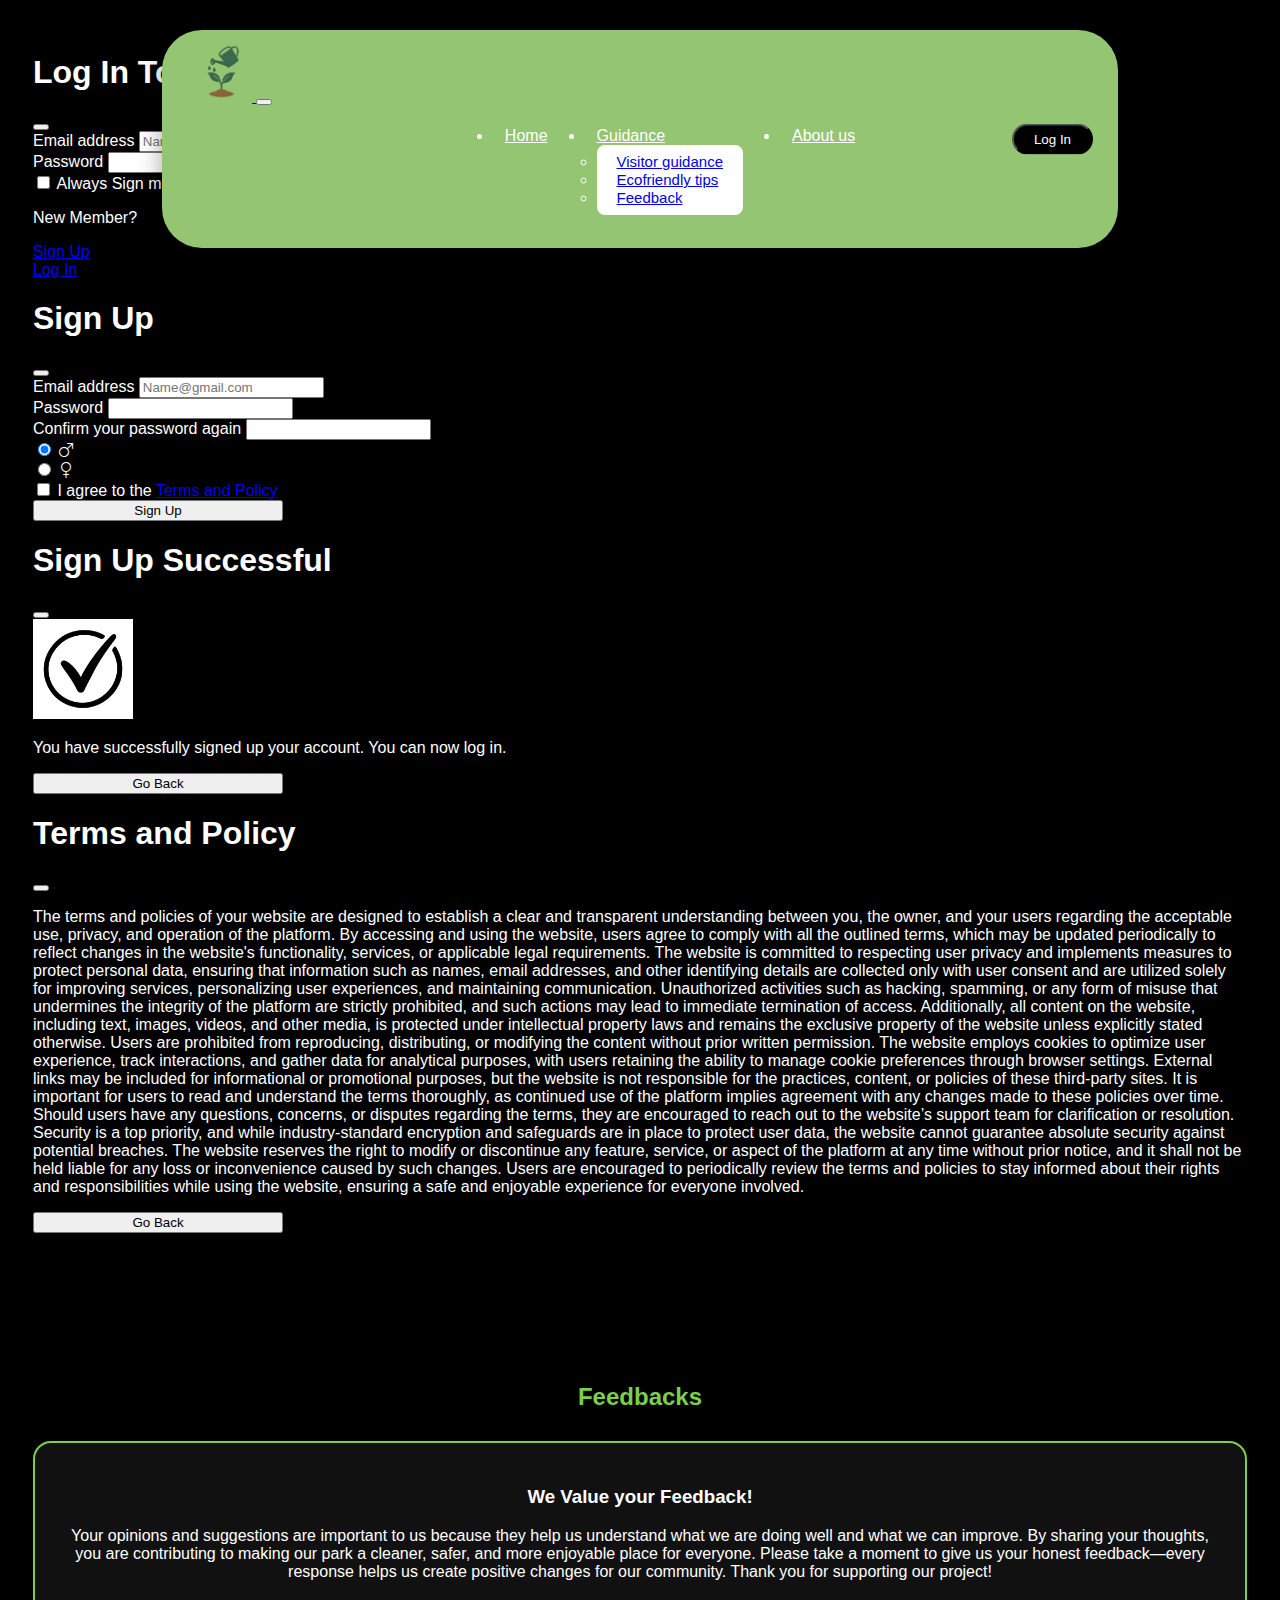
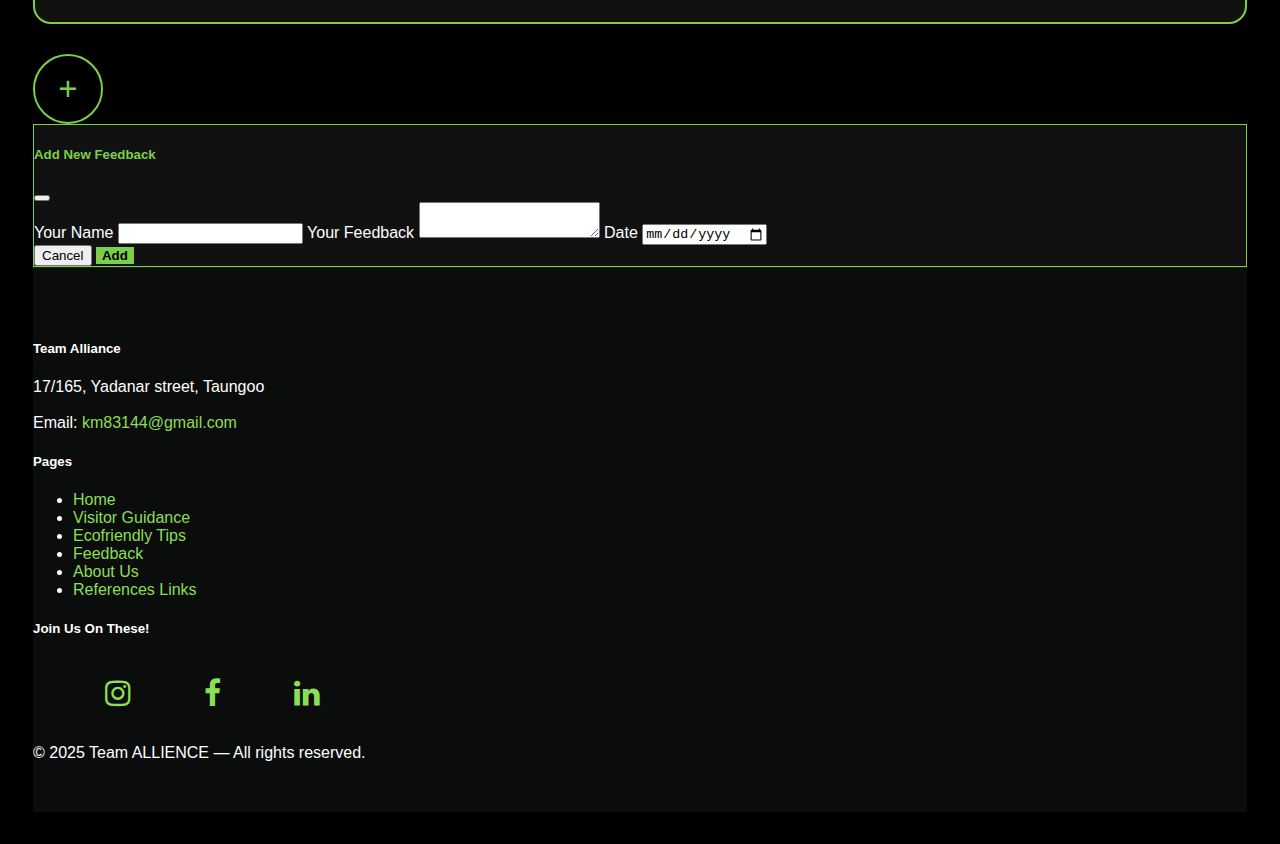
<file: feedback.html>
<!DOCTYPE html>
<html lang="en">
<head>
  <meta charset="UTF-8">
  <meta name="viewport" content="width=device-width, initial-scale=1.0">
  <title>Feedback Wall</title>
  <link href="https://cdn.jsdelivr.net/npm/bootstrap@5.3.7/dist/css/bootstrap.min.css" rel="stylesheet" integrity="sha384-LN+7fdVzj6u52u30Kp6M/trliBMCMKTyK833zpbD+pXdCLuTusPj697FH4R/5mcr" crossorigin="anonymous">
    <link rel="stylesheet" href="https://cdn.jsdelivr.net/npm/bootstrap-icons@1.10.0/font/bootstrap-icons.css">
    <link rel="stylesheet" href="https://cdnjs.cloudflare.com/ajax/libs/font-awesome/4.7.0/css/font-awesome.min.css">
    <link rel="icon" type="icon" href="media/logo.png">
  <style>
    body {
      background-color: #000;
      color: white;
      font-family: Arial, sans-serif;
      padding: 25px;
    }
    .note-card {
      background: #111;
      border: 1px solid #7ccf48;
      border-radius: 12px;
      transition: transform 0.3s ease, box-shadow 0.3s ease;
      
    }
    .note-card:hover {
      transform: translateY(-6px);
      box-shadow: 0 0 18px #7ccf48;
    }
    .note-card .card-title {
      color: #7ccf48;
      font-weight: bold;
    }

    .plus-btn {
      background: transparent;
      border: 2px solid #7ccf48;
      color: #7ccf48;
      font-size: 33px;
      border-radius: 50%;
      width: 70px;
      height: 70px;
      transition: 0.3s;
    }

    .plus-btn:hover {
      background: #7ccf48;
      color: black;
      transform: scale(1.1);
    }
    .add:hover{
      background-color: #6bb83f;
    }
    p{
        color: white;
    }

.navbar {
    background-color: #93C572;
    width: 70%;
    position: absolute;
    top: 30px;
    left: 50%;
    transform: translateX(-50%);
    z-index: 100;
    padding: 12px 30px;
    border-radius: 40px;
    box-shadow: 0 5px 25px rgba(0,0,0,0.35);
}

.navbar-nav {
    width: 100%;
    display: flex;
    justify-content: center;
    gap: 25px;
}

.nav-item {
    padding: 5px 12px;
    border-radius: 10px;
    transition: 0.3s ease;
}

.nav-item:hover {
    background-color: #8A9A5B;
}

.nav-link {
    color: white;
    font-weight: 500;
    transition: 0.3s;
}

.nav-link:hover {
    color: white;
}

.btn-custom {
    position: absolute;
    right: 25px;
    top: 50%;
    transform: translateY(-50%);
    border-radius: 22px;
    padding: 6px 20px;
    background: black;
    color: white;
    transition: 0.3s;
}

.btn-custom:hover {
    background-color: #8A9A5B;
    transform: translateY(-50%) scale(1.1);
}

.dropdown-menu {
    background: white;
    border-radius: 8px;
    padding: 8px 0;
}

.dropdown-item {
    padding: 10px 20px;
    font-size: 15px;
    transition: 0.2s ease;
}

.dropdown-item:hover {
    background: #f5f5f5;
    color: #93C572;
}
.footer {
    background: #0b0c0c;
    padding: 50px 0;
    border-top: 1px solid #1f1f1f;
}

.footer a {
    color: #8adf55;
    text-decoration: none;
}

.footer a:hover {
    color: #6cbc45;
}
.fa {
    padding: 20px;
    font-size: 30px;
    width: 50px;
    text-align: center;
    border-radius: 75px;
    color: white;
}

.fa:hover {
    opacity: 0.7;
}
      .fa-instagram {
        color: white;
      }
      .fa-facebook {
        color: white;
      }
      .fa-linkedin {
        color: white;
      }
   .info-box {
      background-color: #111;
      padding: 25px;
      border-radius: 18px;
      border: 2px solid #7ccf48;
      margin-bottom: 30px;
      text-align: center;
      transition: transform 0.4s ease, box-shadow 0.4s ease;
    }

    .info-box:hover {
      transform: translateY(-5px);
      box-shadow: 0 0 20px #7ccf48;
    }

    .section-title {
      text-align: center;
      font-size: 2rem;
      color: #7ccf48;
      margin-bottom: 20px;
    }
  </style>
</head>

<body>
    <section>
         <nav class="navbar navbar-expand-lg navbar-light">
        <div class="container-fluid">

            <a href="index.html" class="navbar-brand">
                <img src="media/logo.png" style="width: 60px;">
            </a>

            <button class="navbar-toggler" type="button" data-bs-toggle="collapse" data-bs-target="#navbarNavDropdown">
                <span class="navbar-toggler-icon"></span>
            </button>

            <div class="collapse navbar-collapse" id="navbarNavDropdown">

                <ul class="navbar-nav">
                    <li class="nav-item"><a class="nav-link" href="index.html">Home</a></li>

                    <li class="nav-item dropdown">
                        <a class="nav-link dropdown-toggle" href="#" data-bs-toggle="dropdown">Guidance</a>
                        <ul class="dropdown-menu">
                            <li><a class="dropdown-item" href="visitor guidance.html">Visitor guidance</a></li>
                            <li><a class="dropdown-item" href="ecofriendly.html">Ecofriendly tips</a></li>
                            <li><a class="dropdown-item" href="feedback.html">Feedback</a></li>
                        </ul>
                    </li>

                    <li class="nav-item"><a class="nav-link" href="aboutus.html">About us</a></li>
                </ul>

                <button type="button" class="btn btn-custom ms-auto" data-bs-toggle="modal" data-bs-target="#first">Log In</button>
            </div>

        </div>
    </nav>

       <div class="modal fade" id="first" data-bs-backdrop="static" data-bs-keyboard="false" tabindex="-1" aria-labelledby="staticBackdropLabel" aria-hidden="true">
                    <div class="modal-dialog  modal-dialog-centered">
                      <div class="modal-content">
                
                
                        <div class="modal-header">
                          <h1 class="modal-title fs-5" id="exampleModalLabel">Log In To Your Account</h1>
                          <button type="button" class="btn-close" data-bs-dismiss="modal"></button>
                        </div>
                
                        <div class="modal-body">
                          <form action="index.html">
                            <div class="mb-3">
                              <label for="email" class="form-label">Email address</label>
                              <input type="email" class="form-control shadow-none" id="email" placeholder="Name@gmail.com">
                            </div>
                            <div class="mb-3">
                              <label for="pass" class="form-label">Password</label>
                              <input type="password" class="form-control shadow-none" id="pass">
                            </div>
                            <div class="form-check flex-row-reverse">
                              <input type="checkbox" class="form-check-input shadow-none" id="check">
                              <label class="form-check-label" for="check">Always Sign me in</label>
                              <div class="d-flex float-end"><p class="text-dark">New Member?</p><a href="#" class="text-decoration-none" data-bs-toggle="modal" data-bs-target="#second">Sign Up</a></div>
                            </div>
                          </form>
                        </div>
                
                        <div class="modal-footer">
                          <a href="index.html" class="btn btn-primary mx-auto" type="submit" style="width: 250px;">Log In</a>
                        </div>
                      </div>
                    </div>
                  </div>
                
                
                  <div class="modal fade" id="second" data-bs-backdrop="static" data-bs-keyboard="false" tabindex="-1" aria-labelledby="staticBackdropLabel" aria-hidden="true" >
                    <div class="modal-dialog  modal-dialog-centered">
                      <div class="modal-content">
                
                
                        <div class="modal-header">
                          <h1 class="modal-title fs-5">Sign Up</h1>
                          <button type="button" class="btn-close" data-bs-dismiss="modal"></button>
                        </div>
                
                        <div class="modal-body">
                          <form>
                            <div class="mb-3">
                              <label for="email" class="form-label">Email address</label>
                              <input type="email" class="form-control shadow-none" id="email" placeholder="Name@gmail.com">
                            </div>
                            <div class="mb-3">
                              <label for="pass" class="form-label">Password</label>
                              <input type="password" class="form-control shadow-none" id="pass">
                            </div>
                            <div class="mb-3">
                              <label for="pass" class="form-label">Confirm your password again</label>
                              <input type="password" class="form-control shadow-none" id="pass">
                            </div>
                            <div class="mb-3">
                              <div class="container">
                                <div class="row">
                                  <div class="col-md-6 d-grid">
                                    <input type="radio" class="btn-check" name="options-outlined" id="male" autocomplete="off" checked>
                                    <label class="btn btn-outline-primary" for="male"><i class="bi bi-gender-male"></i></label>
                                  </div>
                                  <div class="col-md-6 d-grid">
                                    <input type="radio" class="btn-check" name="options-outlined" id="female" autocomplete="off">
                                    <label class="btn btn-outline-danger" for="female"><i class="bi bi-gender-female"></i></label>
                                  </div>
                                </div>
                              </div>
                            </div>
                            <div class="form-check">
                              <input type="checkbox" class="form-check-input shadow-none" id="check">
                              <label class="form-check-label" for="check">I agree to the <a href="#" data-bs-toggle="modal" data-bs-target="#second-half">Terms and Policy</a></label>
                            </div>
                          </form>
                        </div>
                
                        <div class="modal-footer">
                          <button class="btn btn-primary mx-auto" type="button" style="width: 250px;" data-bs-toggle="modal" data-bs-target="#third">Sign Up</button>
                          <a href=""></a>
                        </div>
                      </div>
                    </div>
                  </div>
                
                  <div class="modal fade" id="third" data-bs-backdrop="static" data-bs-keyboard="false" tabindex="-1" aria-labelledby="staticBackdropLabel" aria-hidden="true" >
                    <div class="modal-dialog  modal-dialog-centered">
                      <div class="modal-content">
                
                
                        <div class="modal-header">
                          <h1 class="modal-title fs-5">Sign Up Successful</h1>
                          <button type="button" class="btn-close" data-bs-dismiss="modal"></button>
                        </div>
                
                        <div class="modal-body">
                            <img src="media/tick.jpg" alt="success" style="width: 100px; height: 100px;" class="d-block mx-auto">
                            <p class="text-center">You have successfully signed up your account. You can now log in.</p>
                        </div>
                
                        <div class="modal-footer">
                          <button class="btn btn-primary mx-auto" type="button" style="width: 250px;" data-bs-toggle="modal" data-bs-target="#first">Go Back</button>
                          <a href=""></a>
                        </div>
                      </div>
                    </div>
                  </div>
                  
                  <div class="modal fade" id="second-half" data-bs-backdrop="static" data-bs-keyboard="false" tabindex="-1" aria-labelledby="staticBackdropLabel" aria-hidden="true" >
                    <div class="modal-dialog  modal-dialog-centered modal-dialog-scrollable">
                      <div class="modal-content">
                
                
                        <div class="modal-header">
                          <h1 class="modal-title fs-5">Terms and Policy</h1>
                          <button type="button" class="btn-close" data-bs-dismiss="modal"></button>
                        </div>
                
                        <div class="modal-body">
                            <p>The terms and policies of your website are designed to establish a clear and transparent understanding between you, the owner, and your users regarding the acceptable use, privacy, and operation of the platform. By accessing and using the website, users agree to comply with all the outlined terms, which may be updated periodically to reflect changes in the website's functionality, services, or applicable legal requirements. The website is committed to respecting user privacy and implements measures to protect personal data, ensuring that information such as names, email addresses, and other identifying details are collected only with user consent and are utilized solely for improving services, personalizing user experiences, and maintaining communication. Unauthorized activities such as hacking, spamming, or any form of misuse that undermines the integrity of the platform are strictly prohibited, and such actions may lead to immediate termination of access. Additionally, all content on the website, including text, images, videos, and other media, is protected under intellectual property laws and remains the exclusive property of the website unless explicitly stated otherwise. Users are prohibited from reproducing, distributing, or modifying the content without prior written permission. The website employs cookies to optimize user experience, track interactions, and gather data for analytical purposes, with users retaining the ability to manage cookie preferences through browser settings. External links may be included for informational or promotional purposes, but the website is not responsible for the practices, content, or policies of these third-party sites. It is important for users to read and understand the terms thoroughly, as continued use of the platform implies agreement with any changes made to these policies over time. Should users have any questions, concerns, or disputes regarding the terms, they are encouraged to reach out to the website’s support team for clarification or resolution. Security is a top priority, and while industry-standard encryption and safeguards are in place to protect user data, the website cannot guarantee absolute security against potential breaches. The website reserves the right to modify or discontinue any feature, service, or aspect of the platform at any time without prior notice, and it shall not be held liable for any loss or inconvenience caused by such changes. Users are encouraged to periodically review the terms and policies to stay informed about their rights and responsibilities while using the website, ensuring a safe and enjoyable experience for everyone involved.</p>
                        </div>
                
                        <div class="modal-footer">
                          <button class="btn btn-primary mx-auto" type="button" style="width: 250px;" data-bs-toggle="modal" data-bs-target="#second">Go Back</button>
                          <a href=""></a>
                        </div>
                      </div>
                    </div>
                  </div>
    </section>

  <h2 style="color: #7ccf48; text-align: center; margin-bottom: 30px; font-weight: bold; margin-top: 150px;">Feedbacks</h2>

<div class="py-5 mb-3">
  <div class="info-box">
    <h3 class="mx-auto" style="font-weight: bold;">We Value your Feedback!</h3>
    <p>Your opinions and suggestions are important to us because they help us understand what we are doing well and what we can improve. By sharing your thoughts, you are contributing to making our park a cleaner, safer, and more enjoyable place for everyone. Please take a moment to give us your honest feedback—every response helps us create positive changes for our community. Thank you for supporting our project!</p>
  </div>
</div>

  <div class="container">
    <div class="row" id="wall"></div>
  </div>

  <div class="modal fade" id="noteModal">
    <div class="modal-dialog">
      <div class="modal-content" style="background: #111; border: 1px solid #7ccf48; color: white;">

        <div class="modal-header">
          <h5 class="modal-title" style="color:#7ccf48;">Add New Feedback</h5>
          <button type="button" class="btn-close btn-close-white" data-bs-dismiss="modal"></button>
        </div>

        <div class="modal-body">
          <label class="mt-2">Your Name</label>
          <input type="text" id="noteTitle" class="form-control">

          <label class="mt-3">Your Feedback</label>
          <textarea id="noteText" class="form-control"></textarea>

          <label class="mt-3">Date</label>
          <input type="date" id="noteDate" class="form-control">
        </div>

        <div class="modal-footer">
          <button class="btn btn-secondary" data-bs-dismiss="modal">Cancel</button>
          <button class="btn btn-primary add" id="addNoteBtn" data-bs-dismiss="modal" style="background-color: #7ccf48; border: none;
font-weight: bold;">Add</button>
        </div>

      </div>
    </div>
  </div>

<footer class="footer">
    <div class="container">
        <div class="row g-4">

            <div class="col-md-4">
                <h5 class="fw-bold">Team Alliance</h5>
                <p class="mt-2">
                    17/165, Yadanar street, Taungoo <br><br>
                    Email: <a href="#">km83144@gmail.com</a>
                </p>
            </div>

    <div class="col-md-4">
                <h5 class="fw-bold">Pages</h5>
                <ul class="list-unstyled mt-2">
                    <li><a href="index.html">Home</a></li>
                    <li><a href="visitor guidance.html">Visitor Guidance</a></li>
                    <li><a href="ecofriendly.html">Ecofriendly Tips</a></li>
                    <li><a href="feedback.html">Feedback</a></li>
                    <li><a href="aboutus.html">About Us</a></li>
                    <li><a href="refrences links.docx">References Links</a></li>
                </ul>
            </div>

            <div class="col-md-4">
                <h5 class="fw-bold">Join Us On These!</h5>
                <ul class="list-unstyled mt-2">
                  <i class="fas fa-band-aid"></i>
                    <a href="#" class="fa fa-instagram"></a>
                    <i class="fas fa-cat"></i>
                    <a href="#" class="fa fa-facebook"></a>
                    <i class="fas fa-dragon"></i>
                    <a href="#" class="fa fa-linkedin"></a>
                    <i class="far fa-clock"></i>
                </ul>
            </div>
        </div>

        <div class="text-center mt-4 text-secondary">
            © 2025 Team ALLIENCE — All rights reserved.
        </div>
    </div>
</footer>

  <script>
    let wall = document.getElementById("wall");
    let addNoteBtn = document.getElementById("addNoteBtn");
    let noteNumber = 1;

    function showPlusButton() {
      let plusDiv = document.createElement("div");
      plusDiv.className = "col-md-4 mb-4 text-center";

      plusDiv.innerHTML = `
        <button class="plus-btn" id="plusBtn">+</button>
      `;

      wall.appendChild(plusDiv);

      let plusBtn = document.getElementById("plusBtn");
      plusBtn.addEventListener("click", () => {
        let modal = new bootstrap.Modal(document.getElementById("noteModal"));
        modal.show();
      });
    }

    function makeNote(title, text, date) {
      let cardDiv = document.createElement("div");
      cardDiv.className = "col-md-4 mb-4";

      cardDiv.innerHTML = `
        <div class="card note-card p-3">
          <h5 class="card-title">Feedback ${noteNumber}</h5>
          <p><strong>Name:</strong> ${title}</p>
          <p><strong>Message:</strong> ${text}</p>
          <p><strong>Date:</strong> ${date}</p>
        </div>
      `;

      noteNumber++;
      return cardDiv;
    }addNoteBtn.addEventListener("click", () => {
      let title = document.getElementById("noteTitle").value;
      let text = document.getElementById("noteText").value;
      let date = document.getElementById("noteDate").value;

      wall.removeChild(wall.lastChild);
      wall.appendChild(makeNote(title, text, date));

      showPlusButton();

      document.getElementById("noteTitle").value = "";
      document.getElementById("noteText").value = "";
      document.getElementById("noteDate").value = "";
    });

    showPlusButton();
  </script>

<script src="https://cdn.jsdelivr.net/npm/bootstrap@5.3.2/dist/js/bootstrap.bundle.min.js"></script>
</body>

</html>
</file>
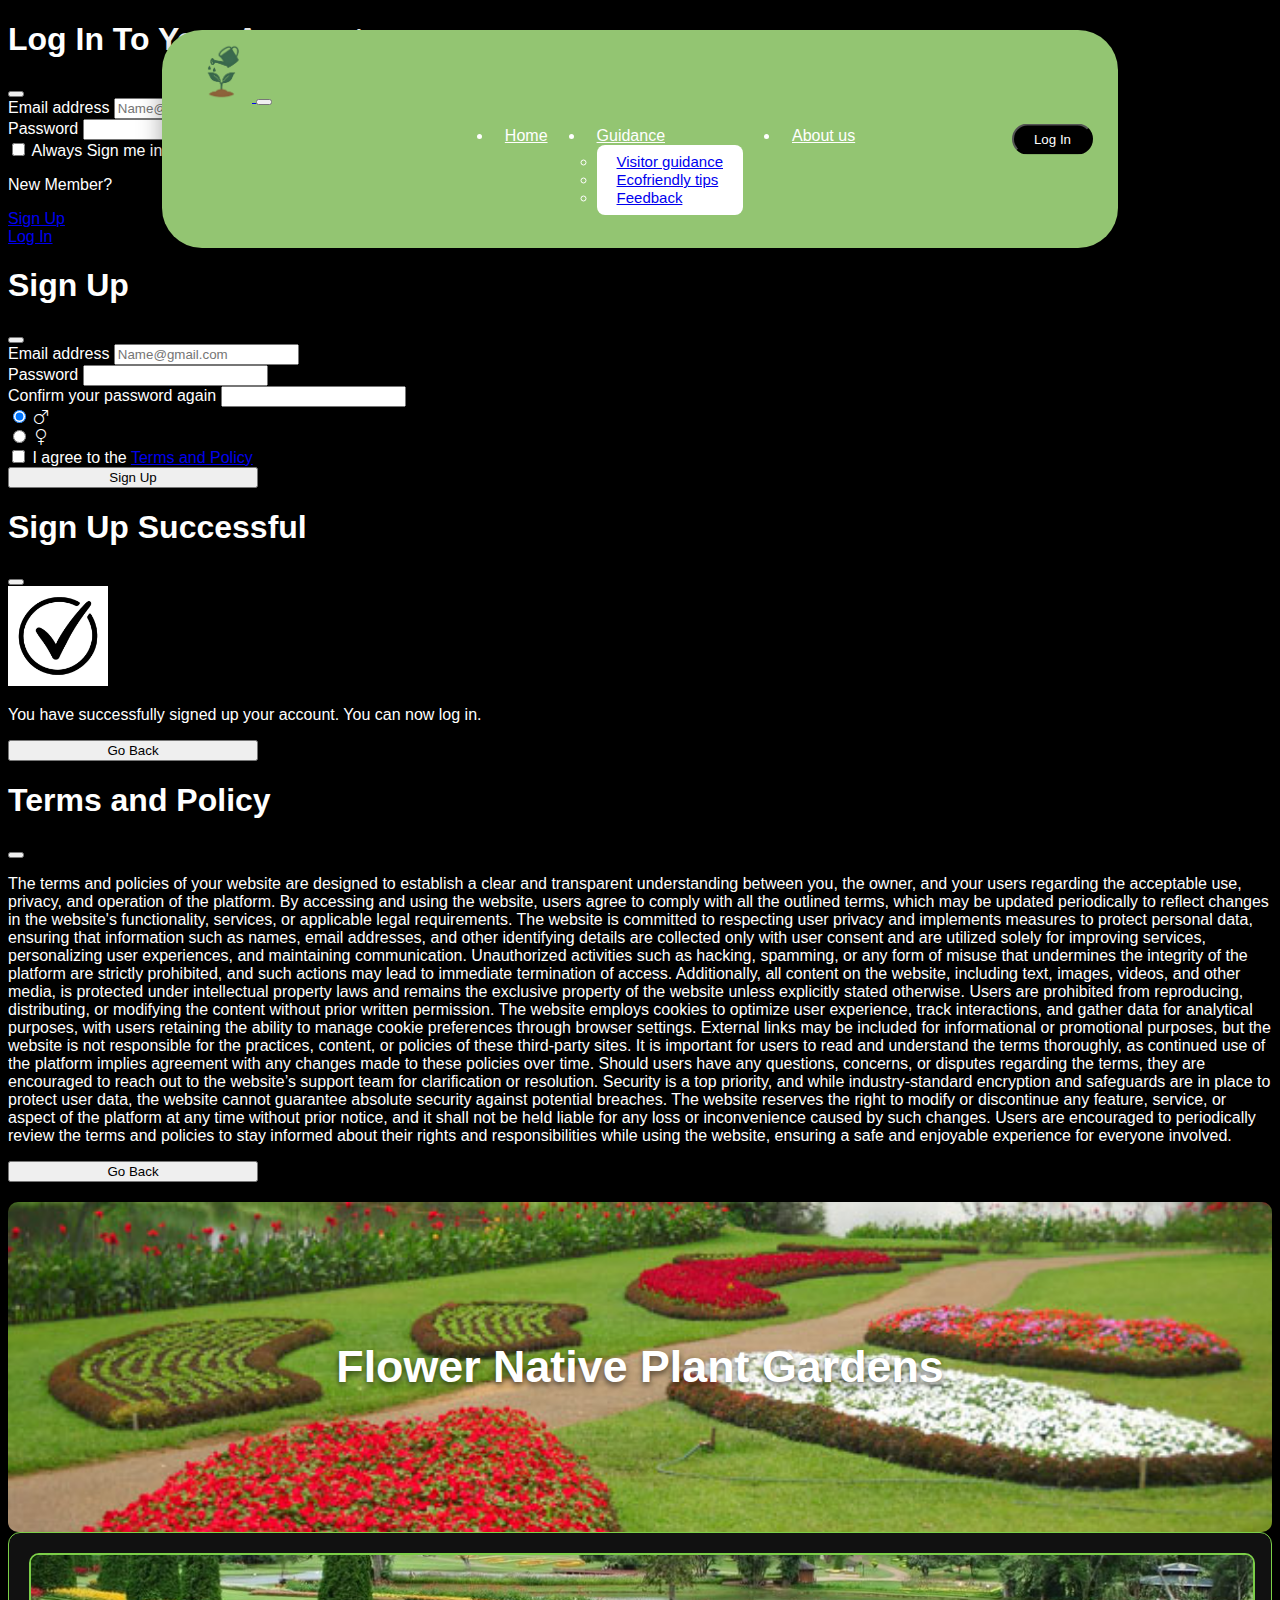
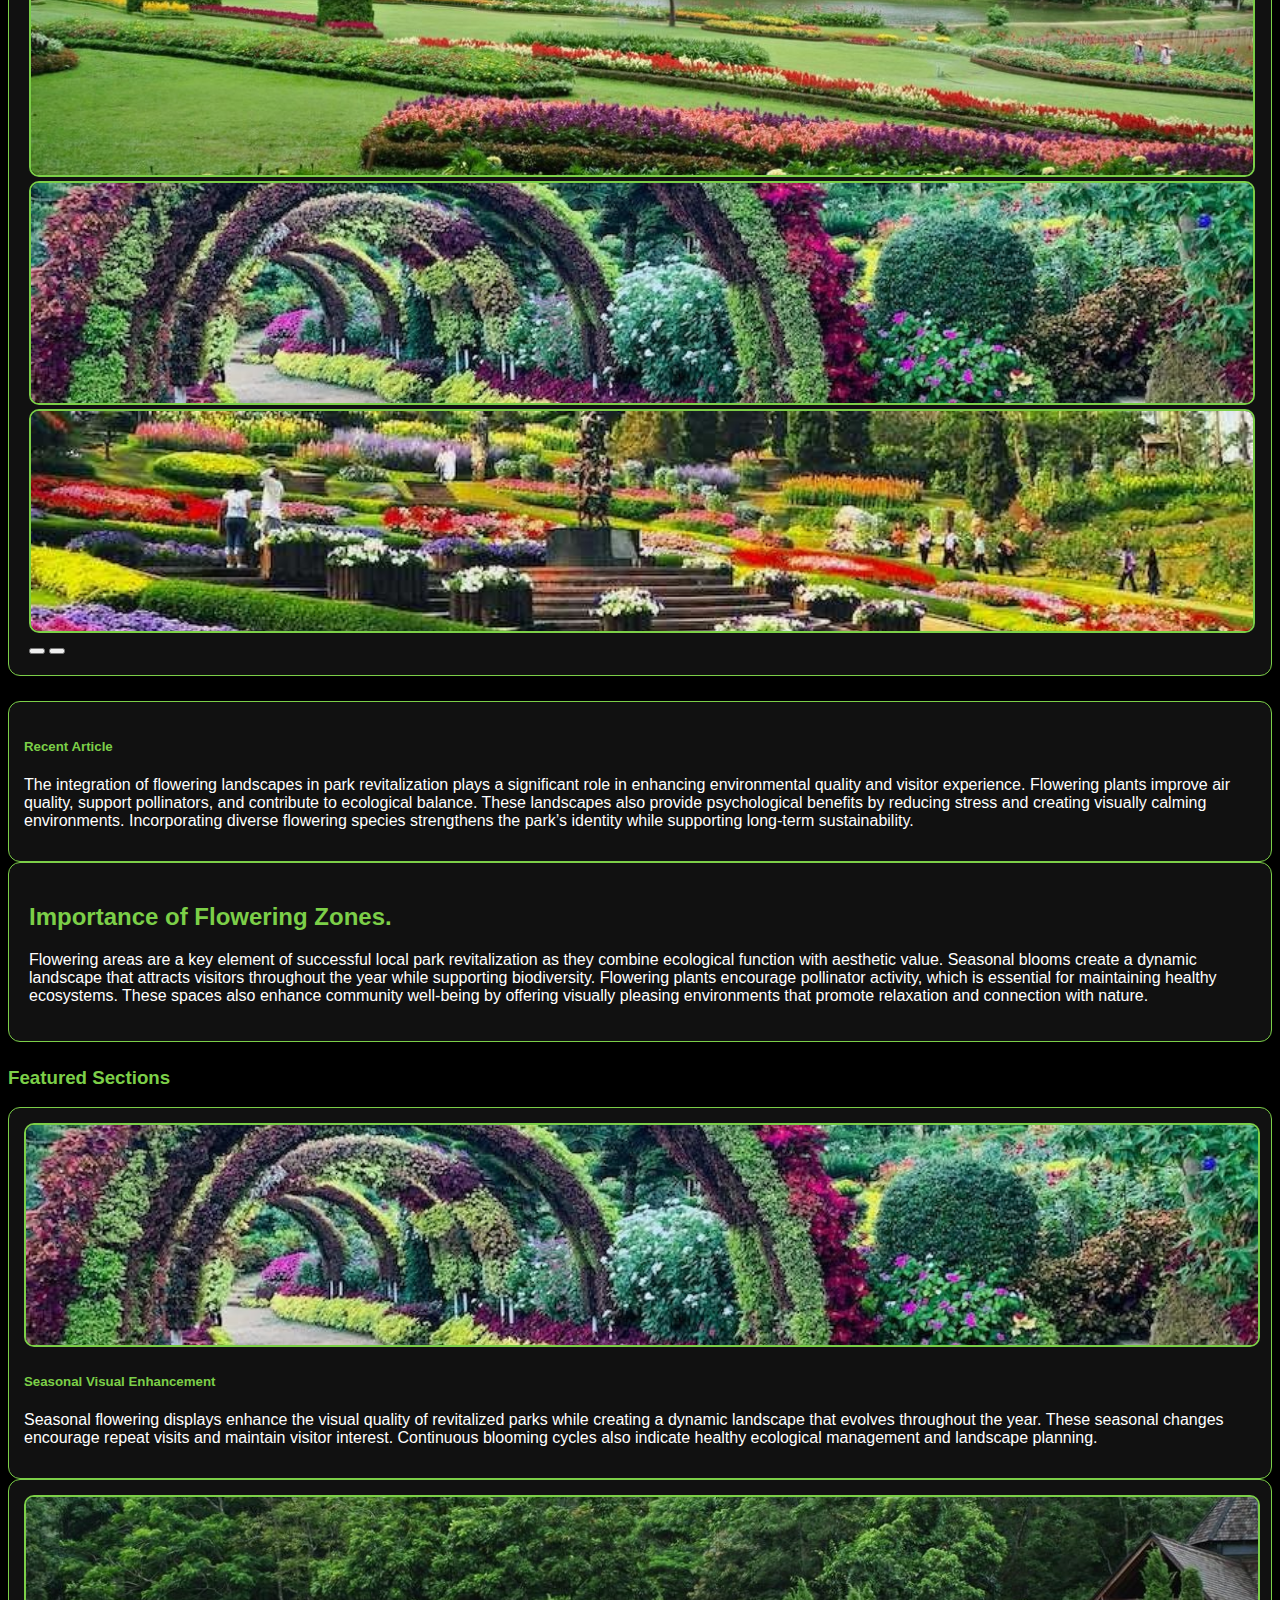
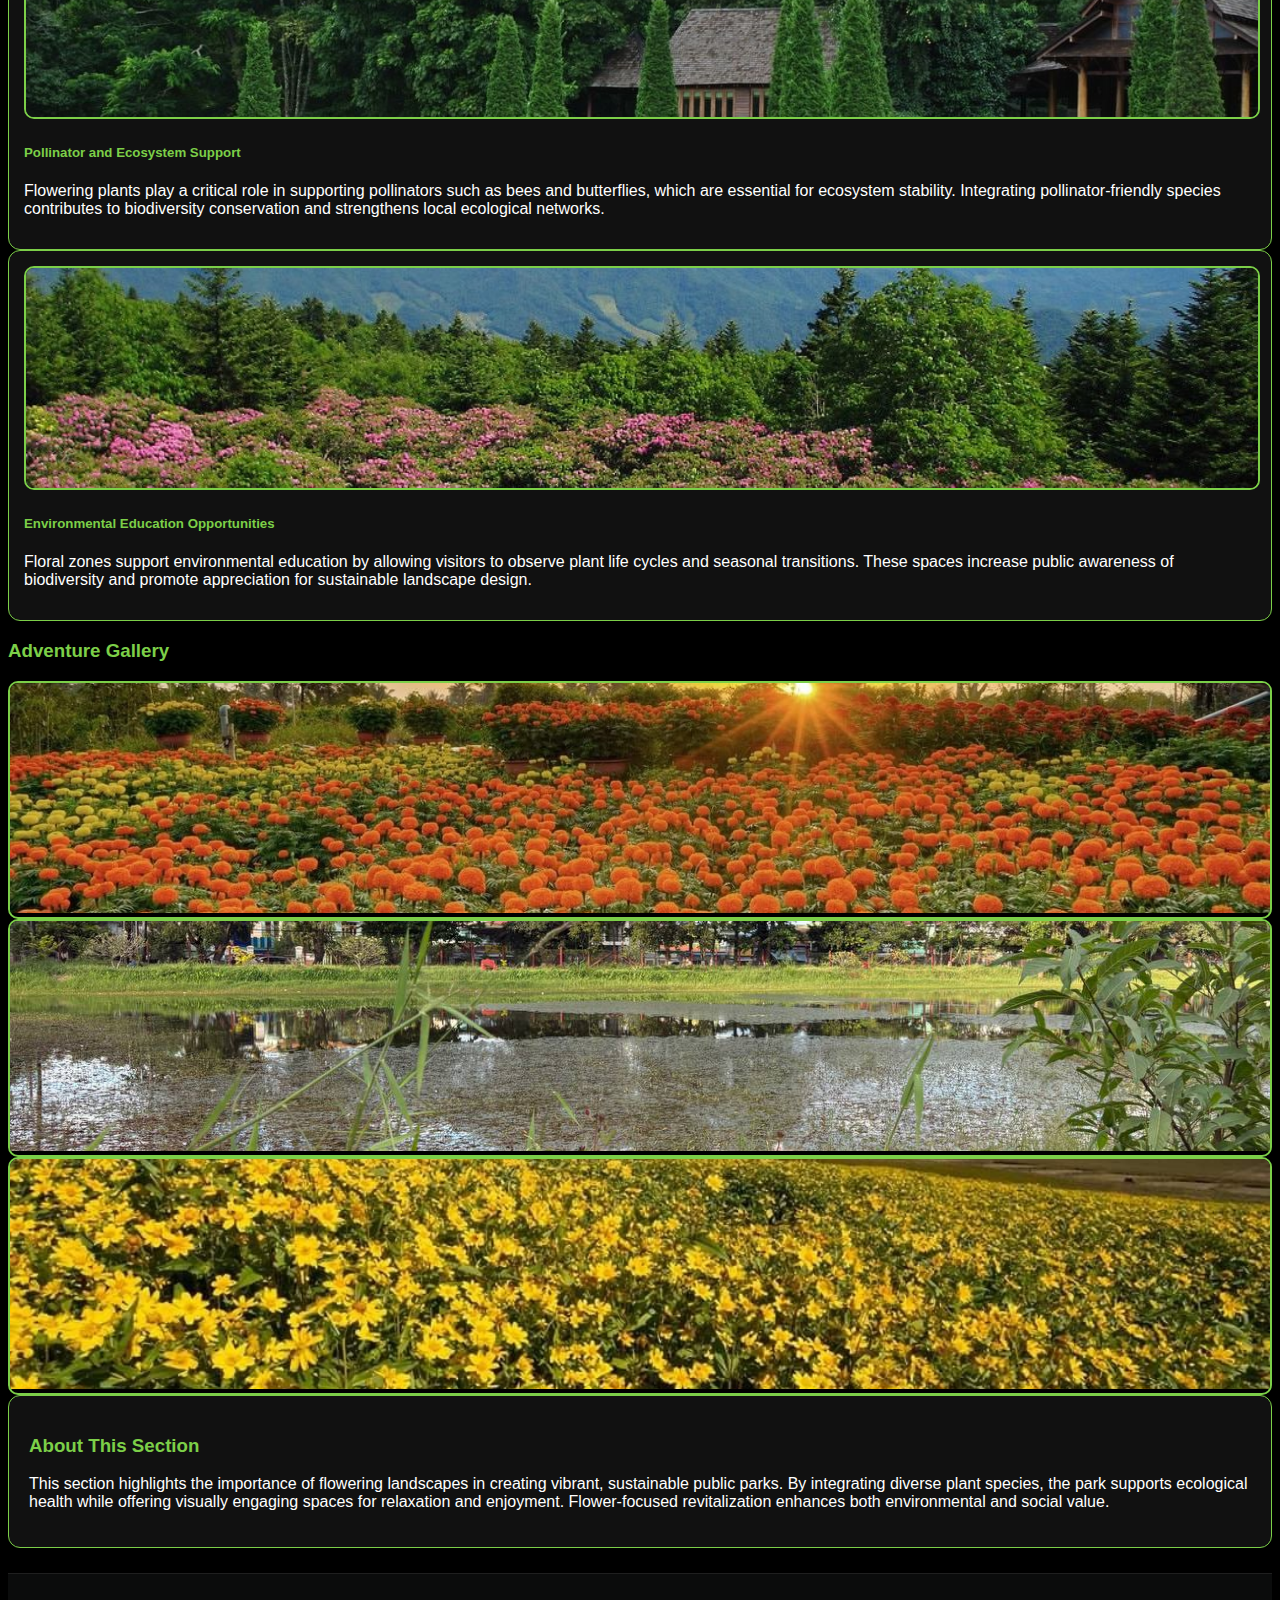
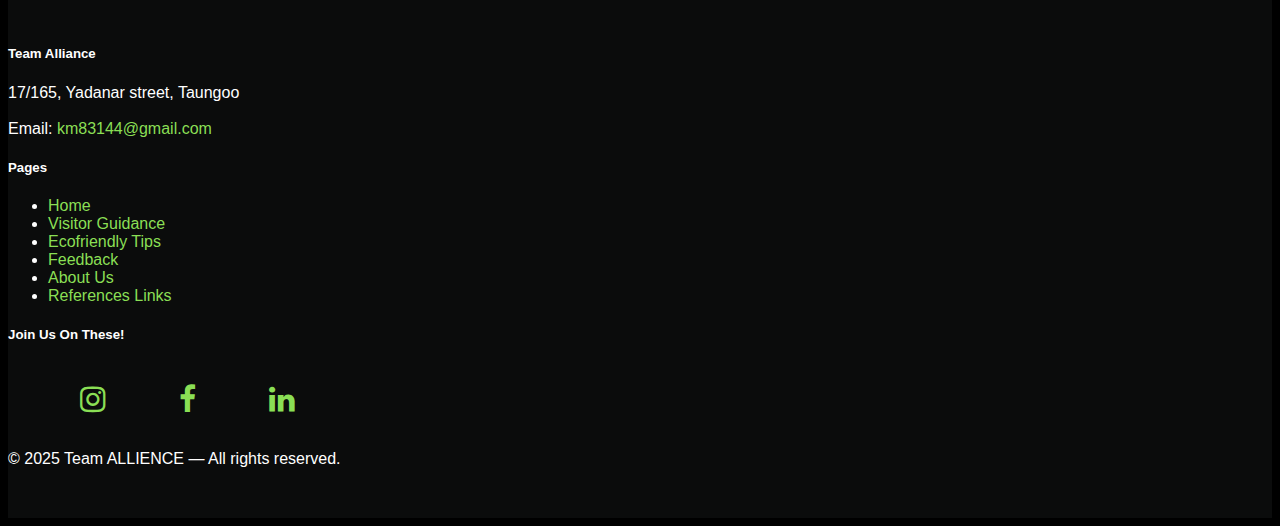
<file: flowering.html>
<!DOCTYPE html>
<html lang="en">
<head>
  <meta charset="UTF-8">
  <meta name="viewport" content="width=device-width, initial-scale=1.0">
  <title>Flowering</title>
  <link href="https://cdn.jsdelivr.net/npm/bootstrap@5.3.7/dist/css/bootstrap.min.css" rel="stylesheet" integrity="sha384-LN+7fdVzj6u52u30Kp6M/trliBMCMKTyK833zpbD+pXdCLuTusPj697FH4R/5mcr" crossorigin="anonymous">
  <link rel="stylesheet" href="https://cdn.jsdelivr.net/npm/bootstrap-icons@1.10.0/font/bootstrap-icons.css">
  <link rel="stylesheet" href="https://cdnjs.cloudflare.com/ajax/libs/font-awesome/4.7.0/css/font-awesome.min.css">
  <link rel="icon" type="icon" href="media/logo.png">
  <style>
    body {
      background: #000;
      color: white;
      font-family: Arial, sans-serif;
    }

    .navbar {
    background-color: #93C572;
    width: 70%;
    position: absolute;
    top: 30px;
    left: 50%;
    transform: translateX(-50%);
    z-index: 100;
    padding: 12px 30px;
    border-radius: 40px;
    box-shadow: 0 5px 25px rgba(0,0,0,0.35);
}

.navbar-nav {
    width: 100%;
    display: flex;
    justify-content: center;
    gap: 25px;
}

.nav-item {
    padding: 5px 12px;
    border-radius: 10px;
    transition: 0.3s ease;
}

.nav-item:hover {
    background-color: #8A9A5B;
}

.nav-link {
    color: white;
    font-weight: 500;
    transition: 0.3s;
}

.nav-link:hover {
    color: white;
}

.btn-custom {
    position: absolute;
    right: 25px;
    top: 50%;
    transform: translateY(-50%);
    border-radius: 22px;
    padding: 6px 20px;
    background: black;
    color: white;
    transition: 0.3s;
}

.btn-custom:hover {
    background-color: #8A9A5B;
    transform: translateY(-50%) scale(1.1);
}

.dropdown-menu {
    background: white;
    border-radius: 8px;
    padding: 8px 0;
}

.dropdown-item {
    padding: 10px 20px;
    font-size: 15px;
    transition: 0.2s ease;
}

.dropdown-item:hover {
    background: #f5f5f5;
    color: #93C572;
}

    .theme {
      color: #7ccf48;
    }

    .hero {
      background: url("media/lily.jpg") center/cover no-repeat;
      height: 330px;
      display: flex;
      align-items: center;
      justify-content: center;
      border-radius: 10px;
      margin-top: 20px;
    }

    .hero h1 {
      color: white;
      font-size: 2.8rem;
      font-weight: bold;
      text-shadow: 0 3px 6px rgba(0,0,0,0.6);
    }

    .cta-btn {
      margin-top: 15px;
      padding: 10px 28px;
      border-radius: 25px;
      background-color: #7ccf48;
      border: none;
      font-weight: bold;
    }

    .cta-btn:hover {
      background-color: #69b73c;
    }

    .img-hover {
      height: 220px;
      width: 100%;
      object-fit: cover;
      border-radius: 10px;
      transition: transform 0.4s ease, box-shadow 0.4s ease;
      border: 2px solid #7ccf48;
    }

    .img-hover:hover {
      transform: scale(1.05);
      box-shadow: 0 0 18px #7ccf48;
    }

    .content-box {
      background: #111;
      padding: 20px;
      border-radius: 12px;
      margin-bottom: 25px;
      border: 1px solid #7ccf48;
    }

    .sidebar {
  background: #111;
  padding: 15px;
  border-radius: 12px;
  border: 1px solid #7ccf48;
  height: 100%;              
}

.gallery-box {
  position: relative;
  overflow: hidden;
  border-radius: 10px;
  border: 2px solid #7ccf48;
}

.gallery-box img {
  width: 100%;
  height: 230px;             
  object-fit: cover;
  transition: transform 0.4s ease;
}

.gallery-box:hover img {
  transform: scale(1.07);
}

.gallery-text {
  position: absolute;
  bottom: -60px;             
  left: 0;
  width: 100%;
  background: rgba(0,0,0,0.7);
  color: #7ccf48;
  padding: 10px;
  text-align: center;
  font-weight: bold;
  transition: bottom 0.4s ease;
}

.gallery-box:hover .gallery-text {
  bottom: 0;
}


    .cards-section .card {
      background: #111;
      border-radius: 12px;
      padding: 15px;
      border: 1px solid #7ccf48;
      transition: transform 0.3s ease;
    }

    .cards-section .card:hover {
      transform: translateY(-5px);
      box-shadow: 0 0 12px #7ccf48;
    }

    .footer {
    background: #0b0c0c;
    padding: 50px 0;
    border-top: 1px solid #1f1f1f;
}

.footer a {
    color: #8adf55;
    text-decoration: none;
}

.footer a:hover {
    color: #6cbc45;
}
.fa {
    padding: 20px;
    font-size: 30px;
    width: 50px;
    text-align: center;
    border-radius: 75px;
    color: white;
}

.fa:hover {
    opacity: 0.7;
}
      .fa-instagram {
        color: white;
      }
      .fa-facebook {
        color: white;
      }
      .fa-linkedin {
        color: white;
      }
  </style>
</head>

<body>

  <section>
     <nav class="navbar navbar-expand-lg navbar-light">
        <div class="container-fluid">

            <a href="index.html" class="navbar-brand">
                <img src="media/logo.png" style="width: 60px;">
            </a>

            <button class="navbar-toggler" type="button" data-bs-toggle="collapse" data-bs-target="#navbarNavDropdown">
                <span class="navbar-toggler-icon"></span>
            </button>

            <div class="collapse navbar-collapse" id="navbarNavDropdown">

                <ul class="navbar-nav">
                    <li class="nav-item"><a class="nav-link" href="index.html">Home</a></li>

                    <li class="nav-item dropdown">
                        <a class="nav-link dropdown-toggle" href="#" data-bs-toggle="dropdown">Guidance</a>
                        <ul class="dropdown-menu">
                            <li><a class="dropdown-item" href="visitor guidance.html">Visitor guidance</a></li>
                            <li><a class="dropdown-item" href="ecofriendly.html">Ecofriendly tips</a></li>
                            <li><a class="dropdown-item" href="feedback.html">Feedback</a></li>
                        </ul>
                    </li>

                    <li class="nav-item"><a class="nav-link" href="aboutus.html">About us</a></li>
                </ul>

                <button type="button" class="btn btn-custom ms-auto" data-bs-toggle="modal" data-bs-target="#first">Log In</button>
            </div>

        </div>
    </nav>

       <div class="modal fade" id="first" data-bs-backdrop="static" data-bs-keyboard="false" tabindex="-1" aria-labelledby="staticBackdropLabel" aria-hidden="true" >
                    <div class="modal-dialog  modal-dialog-centered">
                      <div class="modal-content">
                
                
                        <div class="modal-header">
                          <h1 class="modal-title fs-5" id="exampleModalLabel">Log In To Your Account</h1>
                          <button type="button" class="btn-close" data-bs-dismiss="modal"></button>
                        </div>
                
                        <div class="modal-body">
                          <form action="index.html">
                            <div class="mb-3">
                              <label for="email" class="form-label">Email address</label>
                              <input type="email" class="form-control shadow-none" id="email" placeholder="Name@gmail.com">
                            </div>
                            <div class="mb-3">
                              <label for="pass" class="form-label">Password</label>
                              <input type="password" class="form-control shadow-none" id="pass">
                            </div>
                            <div class="form-check flex-row-reverse">
                              <input type="checkbox" class="form-check-input shadow-none" id="check">
                              <label class="form-check-label" for="check">Always Sign me in</label>
                              <div class="d-flex float-end"><p>New Member?</p><a href="#" class="text-decoration-none"  data-bs-toggle="modal" data-bs-target="#second">Sign Up</a></div>
                            </div>
                          </form>
                        </div>
                
                        <div class="modal-footer">
                          <a href="index.html" class="btn btn-primary mx-auto" type="submit" style="width: 250px;">Log In</a>
                        </div>
                      </div>
                    </div>
                  </div>
                
                
                  <div class="modal fade" id="second" data-bs-backdrop="static" data-bs-keyboard="false" tabindex="-1" aria-labelledby="staticBackdropLabel" aria-hidden="true" >
                    <div class="modal-dialog  modal-dialog-centered">
                      <div class="modal-content">
                
                
                        <div class="modal-header">
                          <h1 class="modal-title fs-5">Sign Up</h1>
                          <button type="button" class="btn-close" data-bs-dismiss="modal"></button>
                        </div>
                
                        <div class="modal-body">
                          <form>
                            <div class="mb-3">
                              <label for="email" class="form-label">Email address</label>
                              <input type="email" class="form-control shadow-none" id="email" placeholder="Name@gmail.com">
                            </div>
                            <div class="mb-3">
                              <label for="pass" class="form-label">Password</label>
                              <input type="password" class="form-control shadow-none" id="pass">
                            </div>
                            <div class="mb-3">
                              <label for="pass" class="form-label">Confirm your password again</label>
                              <input type="password" class="form-control shadow-none" id="pass">
                            </div>
                            <div class="mb-3">
                              <div class="container">
                                <div class="row">
                                  <div class="col-md-6 d-grid">
                                    <input type="radio" class="btn-check" name="options-outlined" id="male" autocomplete="off" checked>
                                    <label class="btn btn-outline-primary" for="male"><i class="bi bi-gender-male"></i></label>
                                  </div>
                                  <div class="col-md-6 d-grid">
                                    <input type="radio" class="btn-check" name="options-outlined" id="female" autocomplete="off">
                                    <label class="btn btn-outline-danger" for="female"><i class="bi bi-gender-female"></i></label>
                                  </div>
                                </div>
                              </div>
                            </div>
                            <div class="form-check">
                              <input type="checkbox" class="form-check-input shadow-none" id="check">
                              <label class="form-check-label" for="check">I agree to the <a href="#" data-bs-toggle="modal" data-bs-target="#second-half">Terms and Policy</a></label>
                            </div>
                          </form>
                        </div>
                
                        <div class="modal-footer">
                          <button class="btn btn-primary mx-auto" type="button" style="width: 250px;" data-bs-toggle="modal" data-bs-target="#third">Sign Up</button>
                          <a href=""></a>
                        </div>
                      </div>
                    </div>
                  </div>
                
                  <div class="modal fade" id="third" data-bs-backdrop="static" data-bs-keyboard="false" tabindex="-1" aria-labelledby="staticBackdropLabel" aria-hidden="true" >
                    <div class="modal-dialog  modal-dialog-centered">
                      <div class="modal-content">
                
                
                        <div class="modal-header">
                          <h1 class="modal-title fs-5">Sign Up Successful</h1>
                          <button type="button" class="btn-close" data-bs-dismiss="modal"></button>
                        </div>
                
                        <div class="modal-body">
                            <img src="media/tick.jpg" alt="success" style="width: 100px; height: 100px;" class="d-block mx-auto">
                            <p class="text-center">You have successfully signed up your account. You can now log in.</p>
                        </div>
                
                        <div class="modal-footer">
                          <button class="btn btn-primary mx-auto" type="button" style="width: 250px;" data-bs-toggle="modal" data-bs-target="#first">Go Back</button>
                          <a href=""></a>
                        </div>
                      </div>
                    </div>
                  </div>
                  
                  <div class="modal fade" id="second-half" data-bs-backdrop="static" data-bs-keyboard="false" tabindex="-1" aria-labelledby="staticBackdropLabel" aria-hidden="true" >
                    <div class="modal-dialog  modal-dialog-centered modal-dialog-scrollable">
                      <div class="modal-content">
                
                
                        <div class="modal-header">
                          <h1 class="modal-title fs-5">Terms and Policy</h1>
                          <button type="button" class="btn-close" data-bs-dismiss="modal"></button>
                        </div>
                
                        <div class="modal-body">
                            <p>The terms and policies of your website are designed to establish a clear and transparent understanding between you, the owner, and your users regarding the acceptable use, privacy, and operation of the platform. By accessing and using the website, users agree to comply with all the outlined terms, which may be updated periodically to reflect changes in the website's functionality, services, or applicable legal requirements. The website is committed to respecting user privacy and implements measures to protect personal data, ensuring that information such as names, email addresses, and other identifying details are collected only with user consent and are utilized solely for improving services, personalizing user experiences, and maintaining communication. Unauthorized activities such as hacking, spamming, or any form of misuse that undermines the integrity of the platform are strictly prohibited, and such actions may lead to immediate termination of access. Additionally, all content on the website, including text, images, videos, and other media, is protected under intellectual property laws and remains the exclusive property of the website unless explicitly stated otherwise. Users are prohibited from reproducing, distributing, or modifying the content without prior written permission. The website employs cookies to optimize user experience, track interactions, and gather data for analytical purposes, with users retaining the ability to manage cookie preferences through browser settings. External links may be included for informational or promotional purposes, but the website is not responsible for the practices, content, or policies of these third-party sites. It is important for users to read and understand the terms thoroughly, as continued use of the platform implies agreement with any changes made to these policies over time. Should users have any questions, concerns, or disputes regarding the terms, they are encouraged to reach out to the website’s support team for clarification or resolution. Security is a top priority, and while industry-standard encryption and safeguards are in place to protect user data, the website cannot guarantee absolute security against potential breaches. The website reserves the right to modify or discontinue any feature, service, or aspect of the platform at any time without prior notice, and it shall not be held liable for any loss or inconvenience caused by such changes. Users are encouraged to periodically review the terms and policies to stay informed about their rights and responsibilities while using the website, ensuring a safe and enjoyable experience for everyone involved.</p>
                        </div>
                
                        <div class="modal-footer">
                          <button class="btn btn-primary mx-auto" type="button" style="width: 250px;" data-bs-toggle="modal" data-bs-target="#second">Go Back</button>
                          <a href=""></a>
                        </div>
                      </div>
                    </div>
                  </div>
  </section>


<div class="container">

  <div class="hero text-center">
    <div>
      <h1>Flower Native Plant Gardens</h1>
    </div>
  </div>

  <div class="row mt-5">
    <div class="col-lg-8">

      <div id="mainCarousel" class="carousel slide content-box" data-bs-ride="carousel">

        <div class="carousel-inner">
          <div class="carousel-item active">
            <img src="media/f1.jpg" class="d-block w-100 img-hover">
          </div>
          <div class="carousel-item">
            <img src="media/f4.jpg" class="d-block w-100 img-hover">
          </div>
          <div class="carousel-item">
            <img src="media/f3.jpg" class="d-block w-100 img-hover">
          </div>
        </div>

        <button class="carousel-control-prev" type="button"
          data-bs-target="#mainCarousel" data-bs-slide="prev">
          <span class="carousel-control-prev-icon"></span>
        </button>

        <button class="carousel-control-next" type="button"
          data-bs-target="#mainCarousel" data-bs-slide="next">
          <span class="carousel-control-next-icon"></span>
        </button>

      </div>

    </div>

    <div class="col-lg-4">
      <div class="sidebar">
        <h5 class="theme">Recent Article</h5>
          <p class="text-start">The integration of flowering landscapes in park revitalization plays a significant role in enhancing environmental quality and visitor experience. Flowering plants improve air quality, support pollinators, and contribute to ecological balance. These landscapes also provide psychological benefits by reducing stress and creating visually calming environments. Incorporating diverse flowering species strengthens the park’s identity while supporting long-term sustainability.</p>
      </div>
    </div>
  </div>

  <div class="content-box mt-4">
    <h2 class="theme">Importance of Flowering Zones.</h2>
    <p>Flowering areas are a key element of successful local park revitalization as they combine ecological function with aesthetic value. Seasonal blooms create a dynamic landscape that attracts visitors throughout the year while supporting biodiversity. Flowering plants encourage pollinator activity, which is essential for maintaining healthy ecosystems. These spaces also enhance community well-being by offering visually pleasing environments that promote relaxation and connection with nature.</p>
  </div>

  <h3 class="mt-4 mb-3 theme">Featured Sections</h3>

  <div class="row cards-section g-4">

    <div class="col-md-4">
      <div class="card">
        <img src="media/f4.jpg" class="img-hover">
        <h5 class="mt-3 theme text-center">Seasonal Visual Enhancement</h5>
        <p class="text-white text-center">Seasonal flowering displays enhance the visual quality of revitalized parks while creating a dynamic landscape that evolves throughout the year. These seasonal changes encourage repeat visits and maintain visitor interest. Continuous blooming cycles also indicate healthy ecological management and landscape planning.</p>
      </div>
    </div>

    <div class="col-md-4">
      <div class="card">
        <img src="media/f2.jpg" class="img-hover">
        <h5 class="mt-3 theme text-center">Pollinator and Ecosystem Support</h5>
        <p class="text-white text-center">Flowering plants play a critical role in supporting pollinators such as bees and butterflies, which are essential for ecosystem stability. Integrating pollinator-friendly species contributes to biodiversity conservation and strengthens local ecological networks.</p>
      </div>
    </div>

    <div class="col-md-4">
      <div class="card">
        <img src="media/f5.jpg" class="img-hover">
        <h5 class="mt-3 theme text-center">Environmental Education Opportunities</h5>
        <p class="text-white text-center">Floral zones support environmental education by allowing visitors to observe plant life cycles and seasonal transitions. These spaces increase public awareness of biodiversity and promote appreciation for sustainable landscape design.</p>
      </div>
    </div>

  </div>

  <h3 class="mt-5 mb-3 theme">Adventure Gallery</h3>

<div class="row g-4">

  <div class="col-md-4">
    <div class="gallery-box">
      <img src="media/f6.jpg">
      <div class="gallery-text">Pyin Oo Lwin</div>
    </div>
  </div>

  <div class="col-md-4">
    <div class="gallery-box">
      <img src="media/p9.jpg">
      <div class="gallery-text">Taungoo</div>
    </div>
  </div>

  <div class="col-md-4">
    <div class="gallery-box">
      <img src="media/f7.jpg">
      <div class="gallery-text">Kalaw</div>
    </div>
  </div>

</div>

  <div class="content-box mt-5 mb-5">
    <h3 class="theme">About This Section</h3>
    <p>This section highlights the importance of flowering landscapes in creating vibrant, sustainable public parks. By integrating diverse plant species, the park supports ecological health while offering visually engaging spaces for relaxation and enjoyment. Flower-focused revitalization enhances both environmental and social value.</p>
  </div>

</div>

<footer class="footer">
    <div class="container">
        <div class="row g-4">

            <div class="col-md-4">
                <h5 class="fw-bold">Team Alliance</h5>
                <p class="mt-2">
                    17/165, Yadanar street, Taungoo <br><br>
                    Email: <a href="#">km83144@gmail.com</a>
                </p>
            </div>

    <div class="col-md-4">
                <h5 class="fw-bold">Pages</h5>
                <ul class="list-unstyled mt-2">
                    <li><a href="index.html">Home</a></li>
                    <li><a href="visitor guidance.html">Visitor Guidance</a></li>
                    <li><a href="ecofriendly.html">Ecofriendly Tips</a></li>
                    <li><a href="feedback.html">Feedback</a></li>
                    <li><a href="aboutus.html">About Us</a></li>
                    <li><a href="refrences links.docx">References Links</a></li>
                </ul>
            </div>

            <div class="col-md-4">
                <h5 class="fw-bold">Join Us On These!</h5>
                <ul class="list-unstyled mt-2">
                  <i class="fas fa-band-aid"></i>
                    <a href="#" class="fa fa-instagram"></a>
                    <i class="fas fa-cat"></i>
                    <a href="#" class="fa fa-facebook"></a>
                    <i class="fas fa-dragon"></i>
                    <a href="#" class="fa fa-linkedin"></a>
                    <i class="far fa-clock"></i>
                </ul>
            </div>
        </div>

        <div class="text-center mt-4 text-secondary">
            © 2025 Team ALLIENCE — All rights reserved.
        </div>
    </div>
</footer>

<script src="https://cdn.jsdelivr.net/npm/bootstrap@5.3.2/dist/js/bootstrap.bundle.min.js"></script>

</body>

</html>
</file>
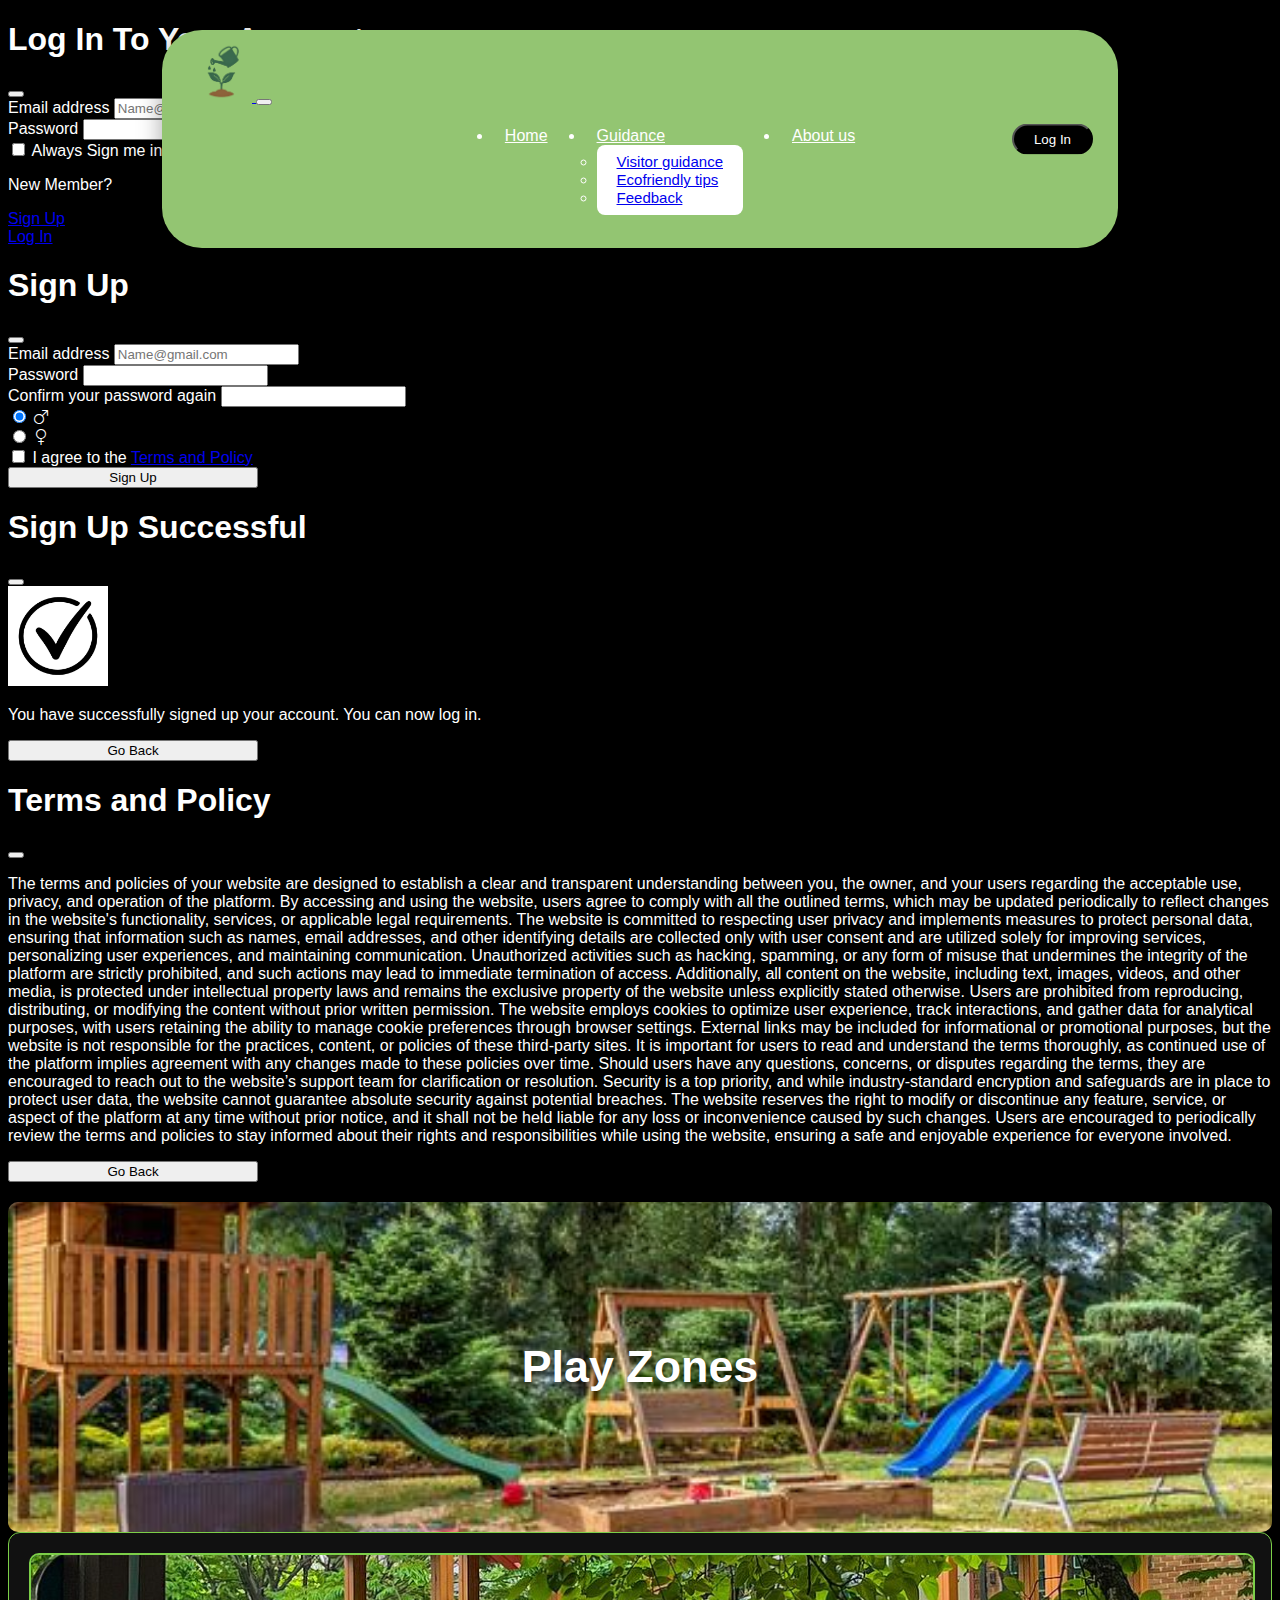
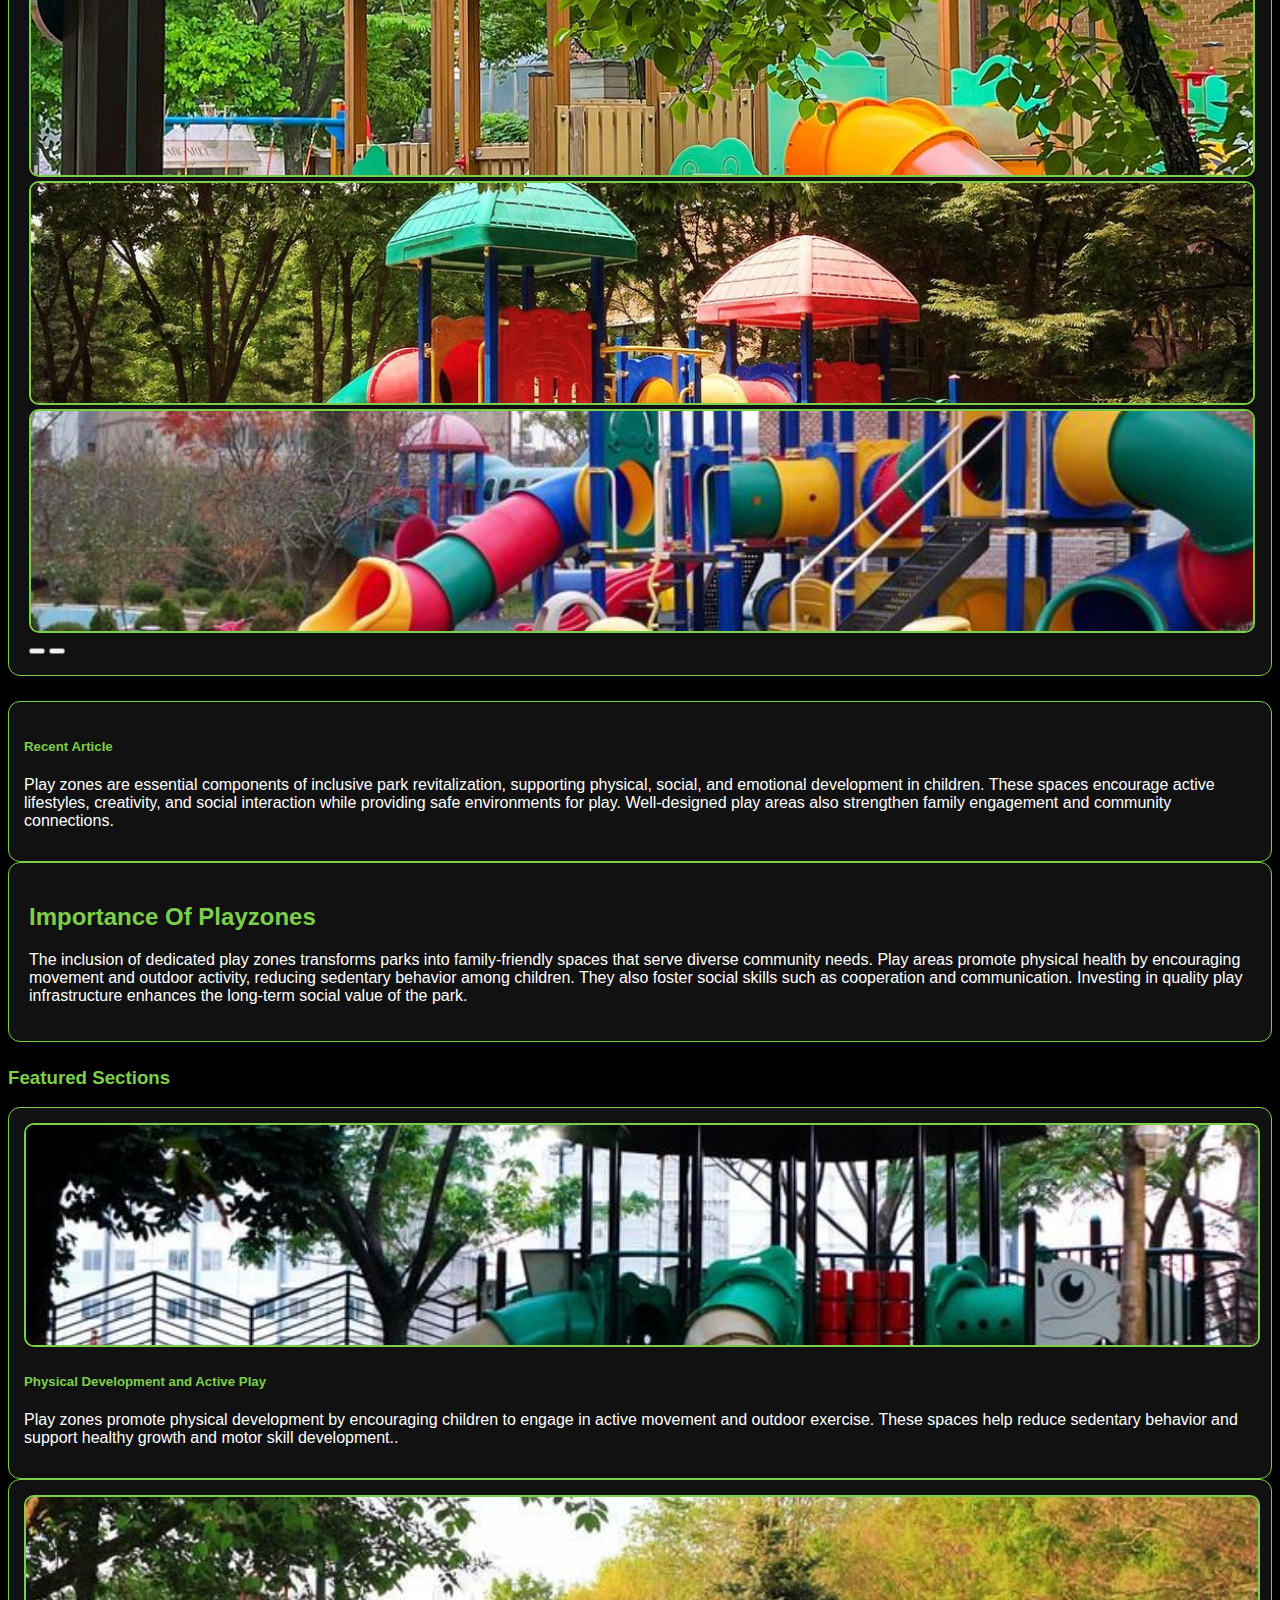
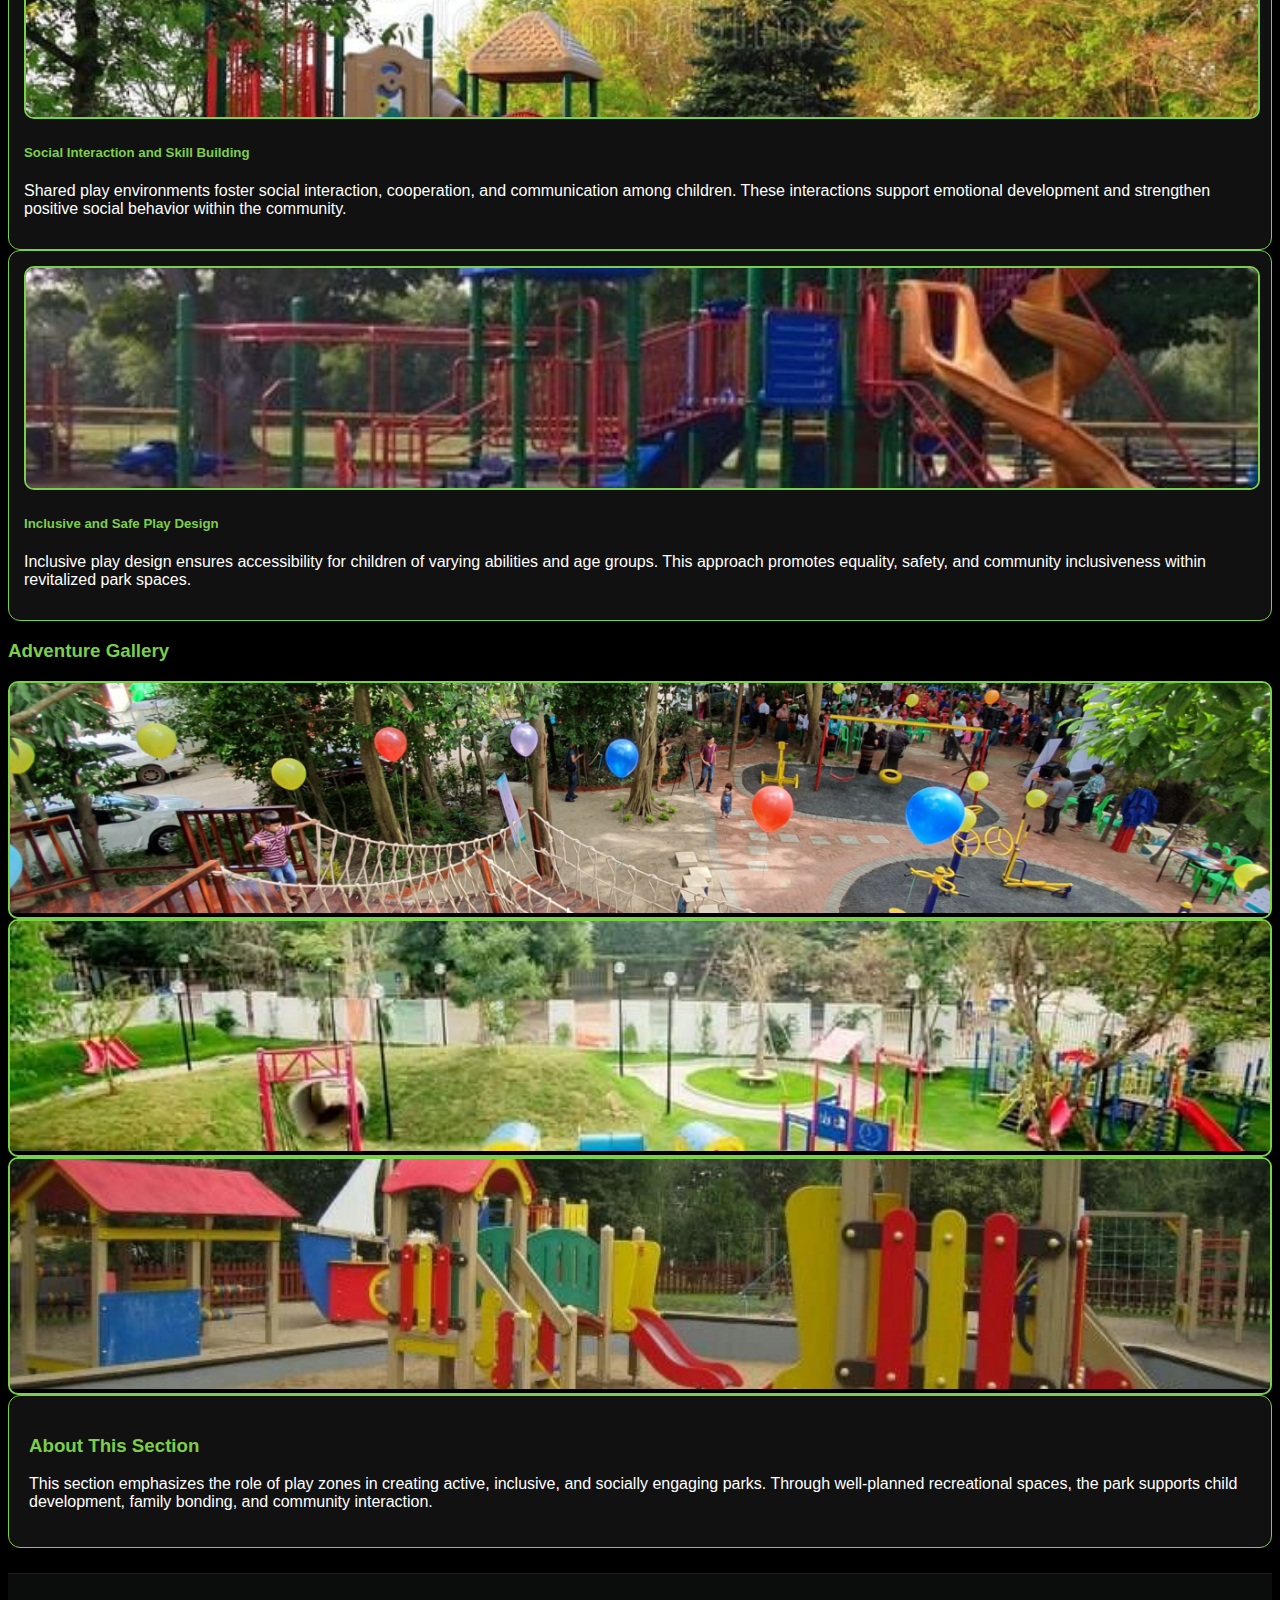
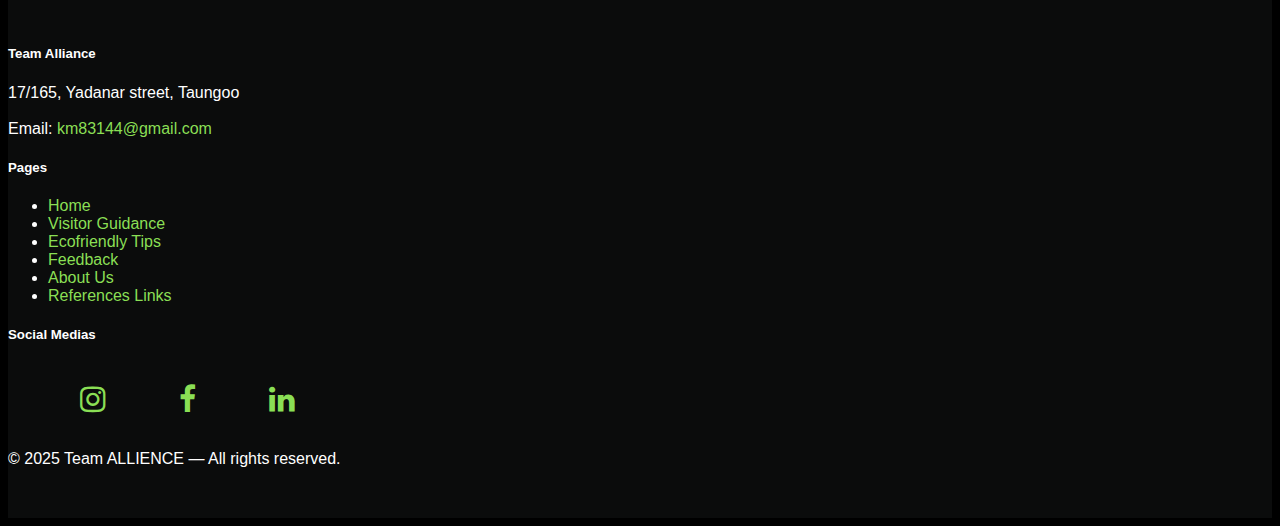
<file: play zones.html>
<!DOCTYPE html>
<html lang="en">
<head>
  <meta charset="UTF-8">
  <meta name="viewport" content="width=device-width, initial-scale=1.0">
  <title>Playzones</title>
  <link href="https://cdn.jsdelivr.net/npm/bootstrap@5.3.7/dist/css/bootstrap.min.css" rel="stylesheet" integrity="sha384-LN+7fdVzj6u52u30Kp6M/trliBMCMKTyK833zpbD+pXdCLuTusPj697FH4R/5mcr" crossorigin="anonymous">
    <link rel="stylesheet" href="https://cdn.jsdelivr.net/npm/bootstrap-icons@1.10.0/font/bootstrap-icons.css">
    <link rel="stylesheet" href="https://cdnjs.cloudflare.com/ajax/libs/font-awesome/4.7.0/css/font-awesome.min.css">
    <link rel="icon" type="icon" href="media/logo.png">
  <style>

    body {
      background: #000;
      color: white;
      font-family: Arial, sans-serif;
    }

    .navbar {
    background-color: #93C572;
    width: 70%;
    position: absolute;
    top: 30px;
    left: 50%;
    transform: translateX(-50%);
    z-index: 100;
    padding: 12px 30px;
    border-radius: 40px;
    box-shadow: 0 5px 25px rgba(0,0,0,0.35);
}

.navbar-nav {
    width: 100%;
    display: flex;
    justify-content: center;
    gap: 25px;
}

.nav-item {
    padding: 5px 12px;
    border-radius: 10px;
    transition: 0.3s ease;
}

.nav-item:hover {
    background-color: #8A9A5B;
}

.nav-link {
    color: white;
    font-weight: 500;
    transition: 0.3s;
}

.nav-link:hover {
    color: white;
}

.btn-custom {
    position: absolute;
    right: 25px;
    top: 50%;
    transform: translateY(-50%);
    border-radius: 22px;
    padding: 6px 20px;
    background: black;
    color: white;
    transition: 0.3s;
}

.btn-custom:hover {
    background-color: #8A9A5B;
    transform: translateY(-50%) scale(1.1);
}

.dropdown-menu {
    background: white;
    border-radius: 8px;
    padding: 8px 0;
}

.dropdown-item {
    padding: 10px 20px;
    font-size: 15px;
    transition: 0.2s ease;
}

.dropdown-item:hover {
    background: #f5f5f5;
    color: #93C572;
}

    .theme {
      color: #7ccf48;
    }

    .hero {
      background: url("media/play.jpg") center/cover no-repeat;
      height: 330px;
      display: flex;
      align-items: center;
      justify-content: center;
      border-radius: 10px;
      margin-top: 20px;
    }

    .hero h1 {
      color: white;
      font-size: 2.8rem;
      font-weight: bold;
      text-shadow: 0 3px 6px rgba(0,0,0,0.6);
    }

    .cta-btn {
      margin-top: 15px;
      padding: 10px 28px;
      border-radius: 25px;
      background-color: #7ccf48;
      border: none;
      font-weight: bold;
    }

    .cta-btn:hover {
      background-color: #69b73c;
    }

    .img-hover {
      height: 220px;
      width: 100%;
      object-fit: cover;
      border-radius: 10px;
      transition: transform 0.4s ease, box-shadow 0.4s ease;
      border: 2px solid #7ccf48;
    }

    .img-hover:hover {
      transform: scale(1.05);
      box-shadow: 0 0 18px #7ccf48;
    }

    .content-box {
      background: #111;
      padding: 20px;
      border-radius: 12px;
      margin-bottom: 25px;
      border: 1px solid #7ccf48;
    }

    .sidebar {
  background: #111;
  padding: 15px;
  border-radius: 12px;
  border: 1px solid #7ccf48;
  height: 100%;           
}

.gallery-box {
  position: relative;
  overflow: hidden;
  border-radius: 10px;
  border: 2px solid #7ccf48;
}

.gallery-box img {
  width: 100%;
  height: 230px;           
  object-fit: cover;
  transition: transform 0.4s ease;
}

.gallery-box:hover img {
  transform: scale(1.07);
}

.gallery-text {
  position: absolute;
  bottom: -60px;              
  left: 0;
  width: 100%;
  background: rgba(0,0,0,0.7);
  color: #7ccf48;
  padding: 10px;
  text-align: center;
  font-weight: bold;
  transition: bottom 0.4s ease;
}

.gallery-box:hover .gallery-text {
  bottom: 0;
}


    .cards-section .card {
      background: #111;
      border-radius: 12px;
      padding: 15px;
      border: 1px solid #7ccf48;
      transition: transform 0.3s ease;
    }

    .cards-section .card:hover {
      transform: translateY(-5px);
      box-shadow: 0 0 12px #7ccf48;
    }

    .footer {
    background: #0b0c0c;
    padding: 50px 0;
    border-top: 1px solid #1f1f1f;
}

.footer a {
    color: #8adf55;
    text-decoration: none;
}

.footer a:hover {
    color: #6cbc45;
}
.fa {
    padding: 20px;
    font-size: 30px;
    width: 50px;
    text-align: center;
    border-radius: 75px;
    color: white;
}

.fa:hover {
    opacity: 0.7;
}
      .fa-instagram {
        color: white;
      }
      .fa-facebook {
        color: white;
      }
      .fa-linkedin {
        color: white;
      }
  </style>
</head>

<body>

  <section>
    <nav class="navbar navbar-expand-lg navbar-light">
        <div class="container-fluid">

            <a href="index.html" class="navbar-brand">
                <img src="media/logo.png" style="width: 60px;">
            </a>

            <button class="navbar-toggler" type="button" data-bs-toggle="collapse" data-bs-target="#navbarNavDropdown">
                <span class="navbar-toggler-icon"></span>
            </button>

            <div class="collapse navbar-collapse" id="navbarNavDropdown">

                <ul class="navbar-nav">
                    <li class="nav-item"><a class="nav-link" href="index.html">Home</a></li>

                    <li class="nav-item dropdown">
                        <a class="nav-link dropdown-toggle" href="#" data-bs-toggle="dropdown">Guidance</a>
                        <ul class="dropdown-menu">
                            <li><a class="dropdown-item" href="visitor guidance.html">Visitor guidance</a></li>
                            <li><a class="dropdown-item" href="ecofriendly.html">Ecofriendly tips</a></li>
                            <li><a class="dropdown-item" href="#">Feedback</a></li>
                        </ul>
                    </li>

                    <li class="nav-item"><a class="nav-link" href="aboutus.html">About us</a></li>
                </ul>

                <button type="button" class="btn btn-custom ms-auto" data-bs-toggle="modal" data-bs-target="#first">Log In</button>
            </div>

        </div>
    </nav>

       <div class="modal fade" id="first" data-bs-backdrop="static" data-bs-keyboard="false" tabindex="-1" aria-labelledby="staticBackdropLabel" aria-hidden="true" >
                    <div class="modal-dialog  modal-dialog-centered">
                      <div class="modal-content">
                
                
                        <div class="modal-header">
                          <h1 class="modal-title fs-5" id="exampleModalLabel">Log In To Your Account</h1>
                          <button type="button" class="btn-close" data-bs-dismiss="modal"></button>
                        </div>
                
                        <div class="modal-body">
                          <form action="index.html">
                            <div class="mb-3">
                              <label for="email" class="form-label">Email address</label>
                              <input type="email" class="form-control shadow-none" id="email" placeholder="Name@gmail.com">
                            </div>
                            <div class="mb-3">
                              <label for="pass" class="form-label">Password</label>
                              <input type="password" class="form-control shadow-none" id="pass">
                            </div>
                            <div class="form-check flex-row-reverse">
                              <input type="checkbox" class="form-check-input shadow-none" id="check">
                              <label class="form-check-label" for="check">Always Sign me in</label>
                              <div class="d-flex float-end"><p>New Member?</p><a href="#" class="text-decoration-none"  data-bs-toggle="modal" data-bs-target="#second">Sign Up</a></div>
                            </div>
                          </form>
                        </div>
                
                        <div class="modal-footer">
                          <a href="index.html" class="btn btn-primary mx-auto" type="submit" style="width: 250px;">Log In</a>
                        </div>
                      </div>
                    </div>
                  </div>
                
                
                  <div class="modal fade" id="second" data-bs-backdrop="static" data-bs-keyboard="false" tabindex="-1" aria-labelledby="staticBackdropLabel" aria-hidden="true" >
                    <div class="modal-dialog  modal-dialog-centered">
                      <div class="modal-content">
                
                
                        <div class="modal-header">
                          <h1 class="modal-title fs-5">Sign Up</h1>
                          <button type="button" class="btn-close" data-bs-dismiss="modal"></button>
                        </div>
                
                        <div class="modal-body">
                          <form>
                            <div class="mb-3">
                              <label for="email" class="form-label">Email address</label>
                              <input type="email" class="form-control shadow-none" id="email" placeholder="Name@gmail.com">
                            </div>
                            <div class="mb-3">
                              <label for="pass" class="form-label">Password</label>
                              <input type="password" class="form-control shadow-none" id="pass">
                            </div>
                            <div class="mb-3">
                              <label for="pass" class="form-label">Confirm your password again</label>
                              <input type="password" class="form-control shadow-none" id="pass">
                            </div>
                            <div class="mb-3">
                              <div class="container">
                                <div class="row">
                                  <div class="col-md-6 d-grid">
                                    <input type="radio" class="btn-check" name="options-outlined" id="male" autocomplete="off" checked>
                                    <label class="btn btn-outline-primary" for="male"><i class="bi bi-gender-male"></i></label>
                                  </div>
                                  <div class="col-md-6 d-grid">
                                    <input type="radio" class="btn-check" name="options-outlined" id="female" autocomplete="off">
                                    <label class="btn btn-outline-danger" for="female"><i class="bi bi-gender-female"></i></label>
                                  </div>
                                </div>
                              </div>
                            </div>
                            <div class="form-check">
                              <input type="checkbox" class="form-check-input shadow-none" id="check">
                              <label class="form-check-label" for="check">I agree to the <a href="#" data-bs-toggle="modal" data-bs-target="#second-half">Terms and Policy</a></label>
                            </div>
                          </form>
                        </div>
                
                        <div class="modal-footer">
                          <button class="btn btn-primary mx-auto" type="button" style="width: 250px;" data-bs-toggle="modal" data-bs-target="#third">Sign Up</button>
                          <a href=""></a>
                        </div>
                      </div>
                    </div>
                  </div>
                
                  <div class="modal fade" id="third" data-bs-backdrop="static" data-bs-keyboard="false" tabindex="-1" aria-labelledby="staticBackdropLabel" aria-hidden="true" >
                    <div class="modal-dialog  modal-dialog-centered">
                      <div class="modal-content">
                
                
                        <div class="modal-header">
                          <h1 class="modal-title fs-5">Sign Up Successful</h1>
                          <button type="button" class="btn-close" data-bs-dismiss="modal"></button>
                        </div>
                
                        <div class="modal-body">
                            <img src="media/tick.jpg" alt="success" style="width: 100px; height: 100px;" class="d-block mx-auto">
                            <p class="text-center">You have successfully signed up your account. You can now log in.</p>
                        </div>
                
                        <div class="modal-footer">
                          <button class="btn btn-primary mx-auto" type="button" style="width: 250px;" data-bs-toggle="modal" data-bs-target="#first">Go Back</button>
                          <a href=""></a>
                        </div>
                      </div>
                    </div>
                  </div>
                  
                  <div class="modal fade" id="second-half" data-bs-backdrop="static" data-bs-keyboard="false" tabindex="-1" aria-labelledby="staticBackdropLabel" aria-hidden="true" >
                    <div class="modal-dialog  modal-dialog-centered modal-dialog-scrollable">
                      <div class="modal-content">
                
                
                        <div class="modal-header">
                          <h1 class="modal-title fs-5">Terms and Policy</h1>
                          <button type="button" class="btn-close" data-bs-dismiss="modal"></button>
                        </div>
                
                        <div class="modal-body">
                            <p>The terms and policies of your website are designed to establish a clear and transparent understanding between you, the owner, and your users regarding the acceptable use, privacy, and operation of the platform. By accessing and using the website, users agree to comply with all the outlined terms, which may be updated periodically to reflect changes in the website's functionality, services, or applicable legal requirements. The website is committed to respecting user privacy and implements measures to protect personal data, ensuring that information such as names, email addresses, and other identifying details are collected only with user consent and are utilized solely for improving services, personalizing user experiences, and maintaining communication. Unauthorized activities such as hacking, spamming, or any form of misuse that undermines the integrity of the platform are strictly prohibited, and such actions may lead to immediate termination of access. Additionally, all content on the website, including text, images, videos, and other media, is protected under intellectual property laws and remains the exclusive property of the website unless explicitly stated otherwise. Users are prohibited from reproducing, distributing, or modifying the content without prior written permission. The website employs cookies to optimize user experience, track interactions, and gather data for analytical purposes, with users retaining the ability to manage cookie preferences through browser settings. External links may be included for informational or promotional purposes, but the website is not responsible for the practices, content, or policies of these third-party sites. It is important for users to read and understand the terms thoroughly, as continued use of the platform implies agreement with any changes made to these policies over time. Should users have any questions, concerns, or disputes regarding the terms, they are encouraged to reach out to the website’s support team for clarification or resolution. Security is a top priority, and while industry-standard encryption and safeguards are in place to protect user data, the website cannot guarantee absolute security against potential breaches. The website reserves the right to modify or discontinue any feature, service, or aspect of the platform at any time without prior notice, and it shall not be held liable for any loss or inconvenience caused by such changes. Users are encouraged to periodically review the terms and policies to stay informed about their rights and responsibilities while using the website, ensuring a safe and enjoyable experience for everyone involved.</p>
                        </div>
                
                        <div class="modal-footer">
                          <button class="btn btn-primary mx-auto" type="button" style="width: 250px;" data-bs-toggle="modal" data-bs-target="#second">Go Back</button>
                          <a href=""></a>
                        </div>
                      </div>
                    </div>
                  </div>
  </section>


<div class="container">

  <div class="hero text-center">
    <div>
      <h1>Play Zones</h1>
    </div>
  </div>

  <div class="row mt-5">
    <div class="col-lg-8">

      <div id="mainCarousel" class="carousel slide content-box" data-bs-ride="carousel">

        <div class="carousel-inner">
          <div class="carousel-item active">
            <img src="media/c1.jpg" class="d-block w-100 img-hover">
          </div>
          <div class="carousel-item">
            <img src="media/c2.jpg" class="d-block w-100 img-hover">
          </div>
          <div class="carousel-item">
            <img src="media/c3.jpg" class="d-block w-100 img-hover">
          </div>
        </div>

        <button class="carousel-control-prev" type="button"
          data-bs-target="#mainCarousel" data-bs-slide="prev">
          <span class="carousel-control-prev-icon"></span>
        </button>

        <button class="carousel-control-next" type="button"
          data-bs-target="#mainCarousel" data-bs-slide="next">
          <span class="carousel-control-next-icon"></span>
        </button>

      </div>

    </div>

    <div class="col-lg-4">
      <div class="sidebar">
        <h5 class="theme">Recent Article</h5>
          <p>Play zones are essential components of inclusive park revitalization, supporting physical, social, and emotional development in children. These spaces encourage active lifestyles, creativity, and social interaction while providing safe environments for play. Well-designed play areas also strengthen family engagement and community connections.</p>
      </div>
    </div>
  </div>

  <div class="content-box mt-4">
    <h2 class="theme">Importance Of Playzones</h2>
    <p>The inclusion of dedicated play zones transforms parks into family-friendly spaces that serve diverse community needs. Play areas promote physical health by encouraging movement and outdoor activity, reducing sedentary behavior among children. They also foster social skills such as cooperation and communication. Investing in quality play infrastructure enhances the long-term social value of the park.</p>
  </div>

  <h3 class="mt-4 mb-3 theme">Featured Sections</h3>

  <div class="row cards-section g-4">

    <div class="col-md-4">
      <div class="card">
        <img src="media/pl1.jpg" class="img-hover">
        <h5 class="mt-3 theme text-center">Physical Development and Active Play</h5>
        <p class="text-white text-center">Play zones promote physical development by encouraging children to engage in active movement and outdoor exercise. These spaces help reduce sedentary behavior and support healthy growth and motor skill development..</p>
      </div>
    </div>

    <div class="col-md-4">
      <div class="card">
        <img src="media/pl2.jpg" class="img-hover">
        <h5 class="mt-3 theme text-center">Social Interaction and Skill Building</h5>
        <p class="text-white text-center">Shared play environments foster social interaction, cooperation, and communication among children. These interactions support emotional development and strengthen positive social behavior within the community.</p>
      </div>
    </div>

    <div class="col-md-4">
      <div class="card">
        <img src="media/pl3.jpg" class="img-hover">
        <h5 class="mt-3 theme text-center">Inclusive and Safe Play Design</h5>
        <p class="text-white text-center">Inclusive play design ensures accessibility for children of varying abilities and age groups. This approach promotes equality, safety, and community inclusiveness within revitalized park spaces.</p>
      </div>
    </div>

  </div>

  <h3 class="mt-5 mb-3 theme">Adventure Gallery</h3>

<div class="row g-4">

  <div class="col-md-4">
    <div class="gallery-box">
      <img src="media/playground1.jpg">
      <div class="gallery-text">Yangon</div>
    </div>
  </div>

  <div class="col-md-4">
    <div class="gallery-box">
      <img src="media/photo_2025-12-14_11-14-52.jpg">
      <div class="gallery-text">Myawady</div>
    </div>
  </div>

  <div class="col-md-4">
    <div class="gallery-box">
      <img src="media/kk.jpg">
      <div class="gallery-text">Taungoo</div>
    </div>
  </div>

</div>

  <div class="content-box mt-5 mb-5">
    <h3 class="theme">About This Section</h3>
    <p>This section emphasizes the role of play zones in creating active, inclusive, and socially engaging parks. Through well-planned recreational spaces, the park supports child development, family bonding, and community interaction.</p>
  </div>

</div>

<footer class="footer">
    <div class="container">
        <div class="row g-4">

            <div class="col-md-4">
                <h5 class="fw-bold">Team Alliance</h5>
                <p class="mt-2">
                    17/165, Yadanar street, Taungoo <br><br>
                    Email: <a href="#">km83144@gmail.com</a>
                </p>
            </div>

    <div class="col-md-4">
                <h5 class="fw-bold">Pages</h5>
                <ul class="list-unstyled mt-2">
                    <li><a href="index.html">Home</a></li>
                    <li><a href="visitor guidance.html">Visitor Guidance</a></li>
                    <li><a href="ecofriendly.html">Ecofriendly Tips</a></li>
                    <li><a href="feedback.html">Feedback</a></li>
                    <li><a href="aboutus.html">About Us</a></li>
                    <li><a href="refrences links.docx">References Links</a></li>
                </ul>
            </div>

            <div class="col-md-4">
                <h5 class="fw-bold">Social Medias</h5>
                <ul class="list-unstyled mt-2">
                  <i class="fas fa-band-aid"></i>
                    <a href="#" class="fa fa-instagram"></a>
                    <i class="fas fa-cat"></i>
                    <a href="#" class="fa fa-facebook"></a>
                    <i class="fas fa-dragon"></i>
                    <a href="#" class="fa fa-linkedin"></a>
                    <i class="far fa-clock"></i>
                </ul>
            </div>
        </div>

        <div class="text-center mt-4 text-secondary">
            © 2025 Team ALLIENCE — All rights reserved.
        </div>
    </div>
</footer>

<script src="https://cdn.jsdelivr.net/npm/bootstrap@5.3.2/dist/js/bootstrap.bundle.min.js"></script>

</body>
</html>
</file>
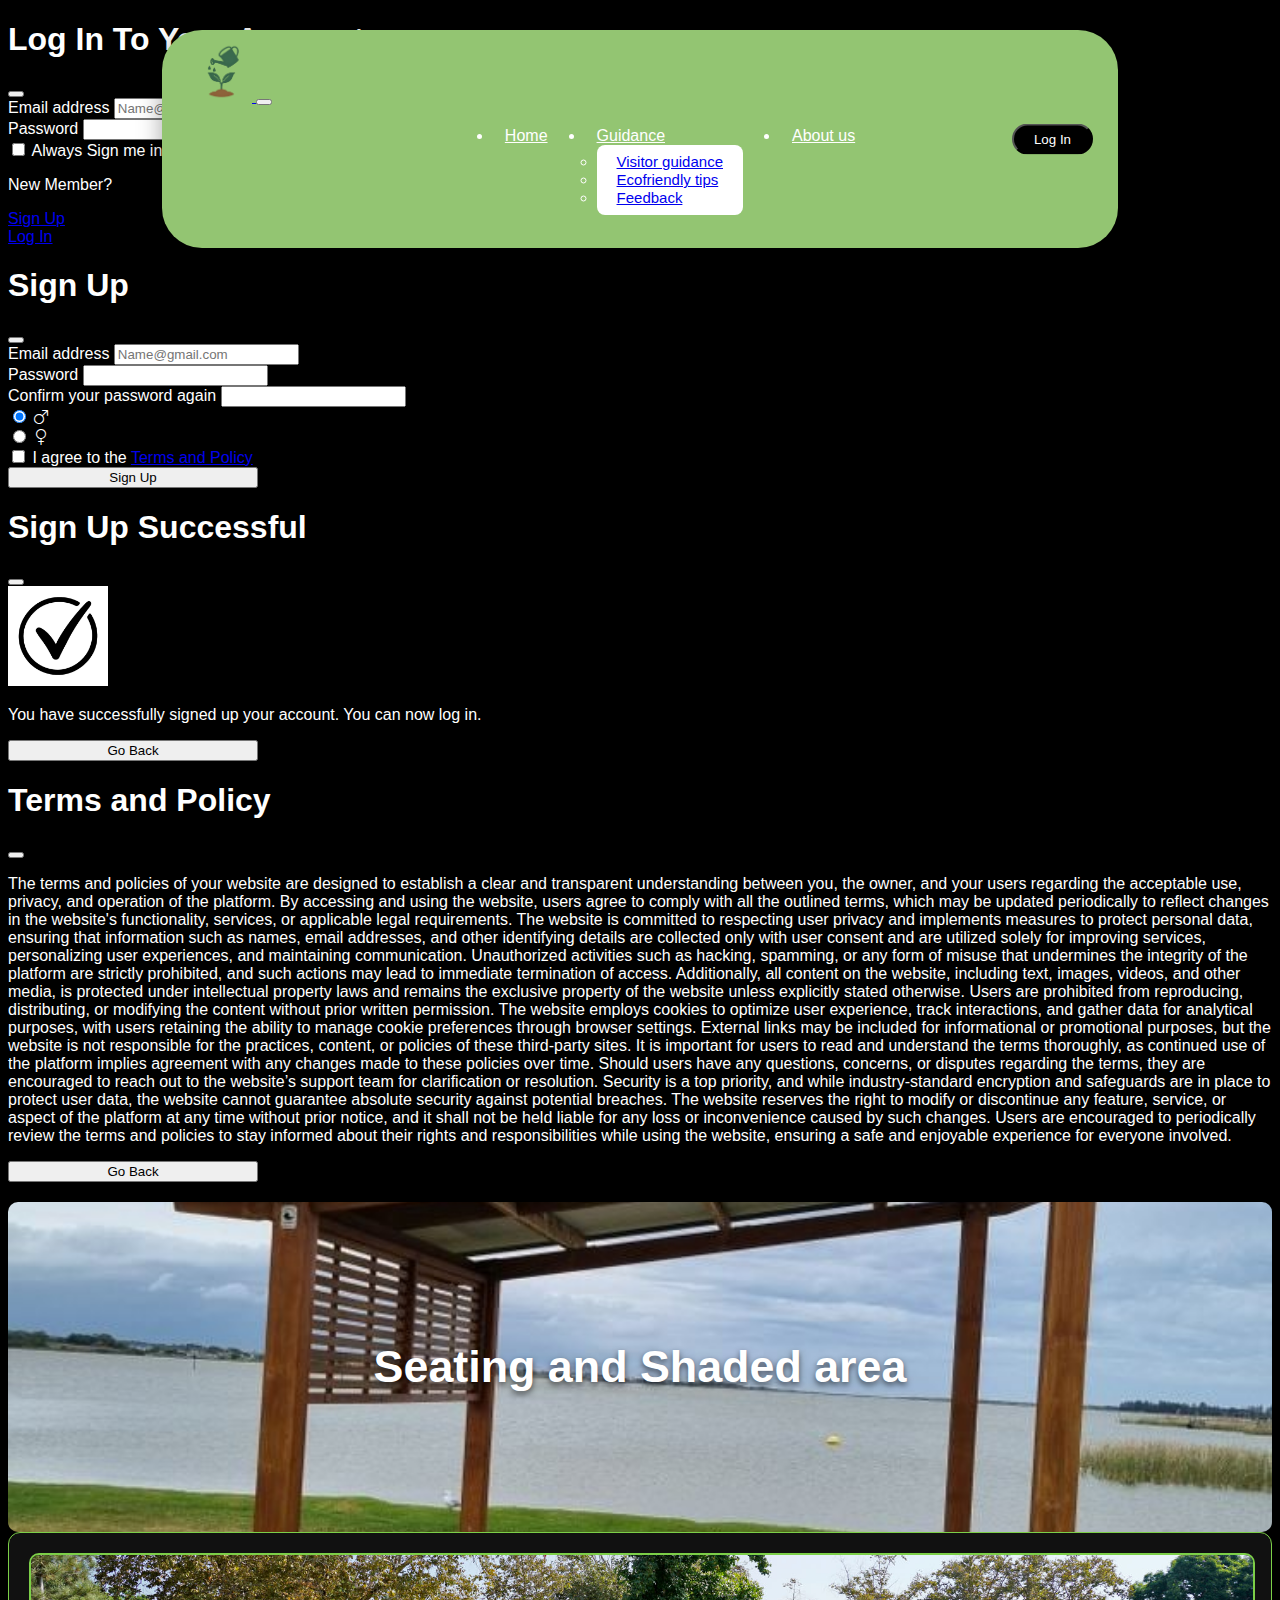
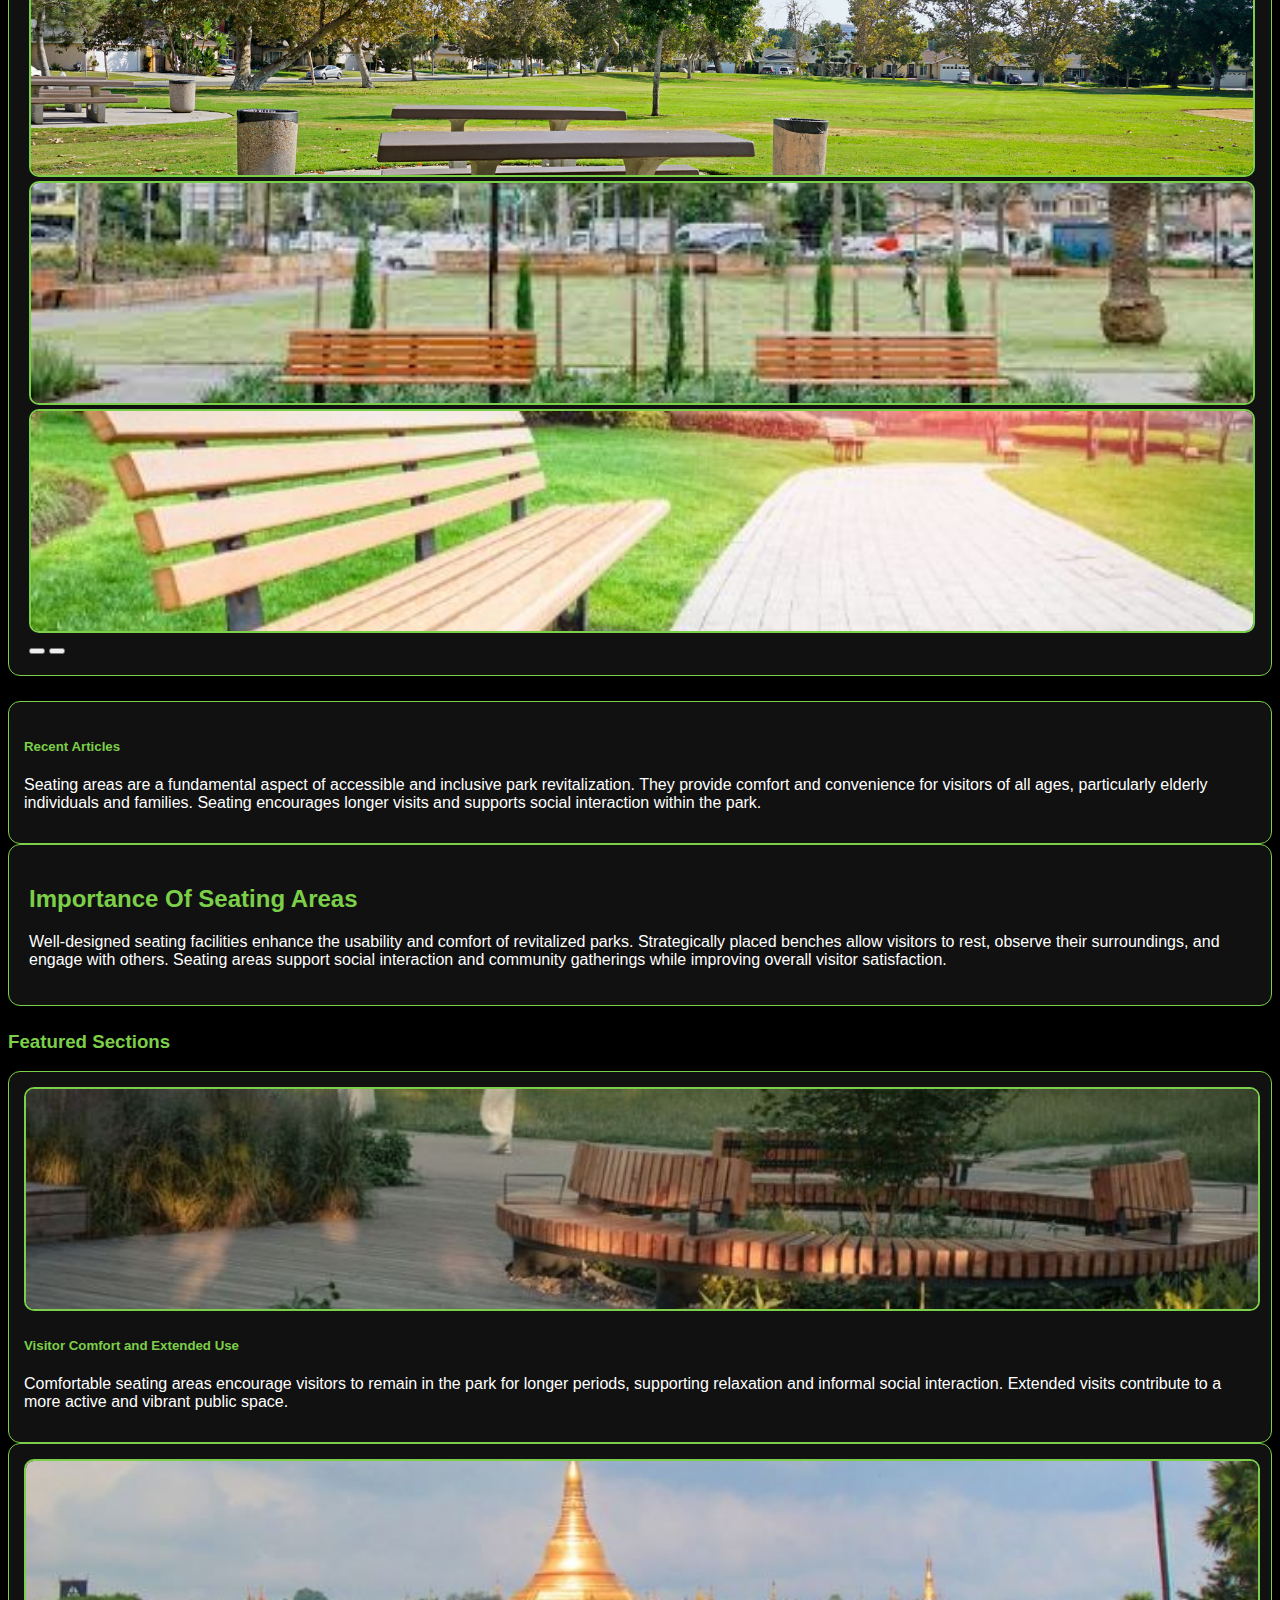
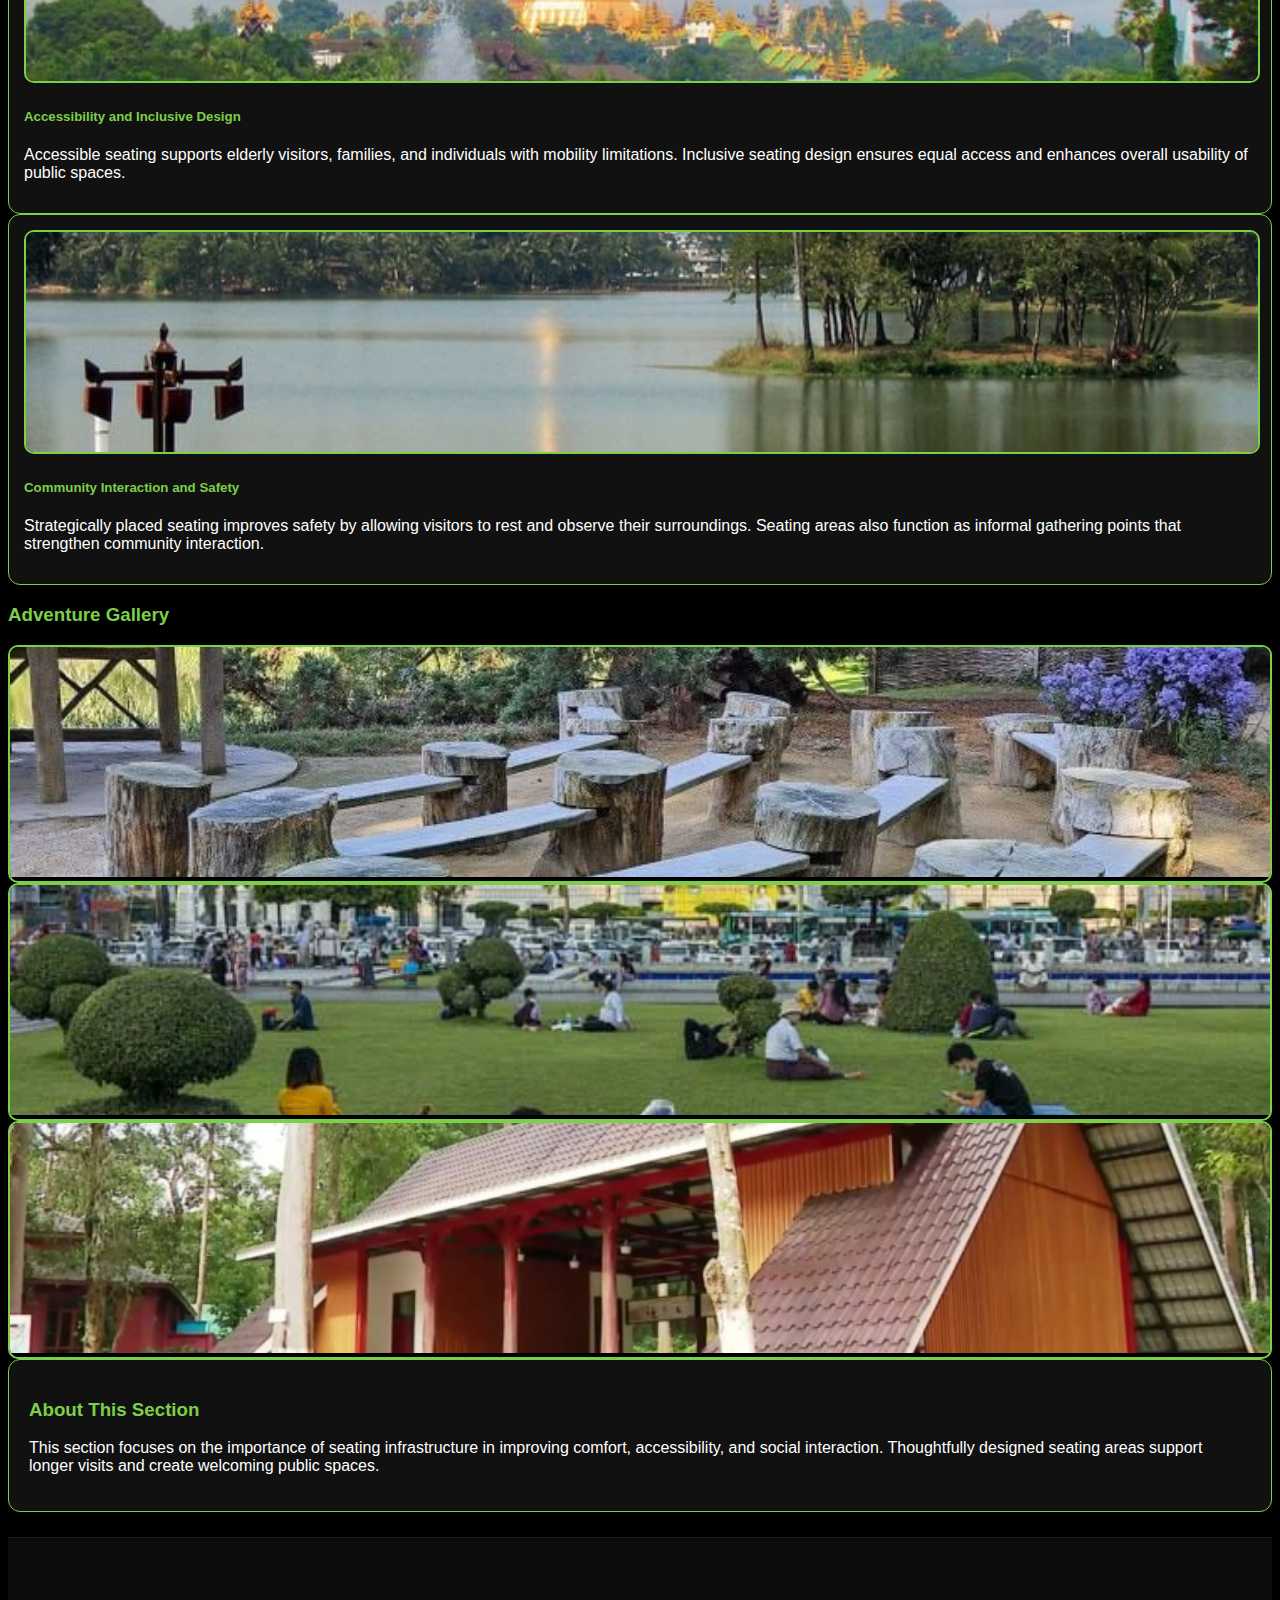
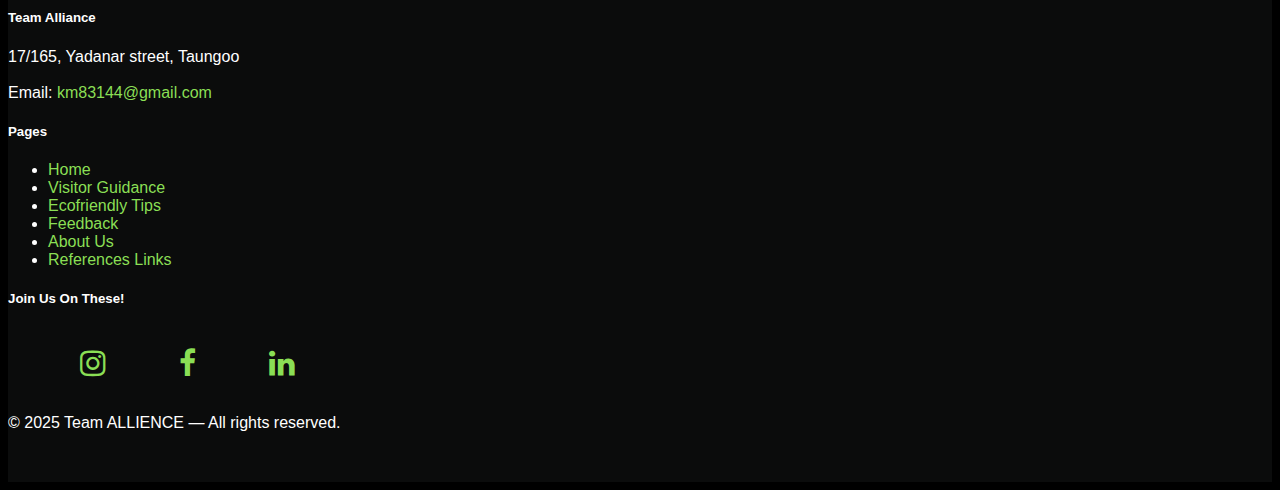
<file: seating.html>
<!DOCTYPE html>
<html lang="en">
<head>
  <meta charset="UTF-8">
  <meta name="viewport" content="width=device-width, initial-scale=1.0">
  <title>Seating</title>
  <link href="https://cdn.jsdelivr.net/npm/bootstrap@5.3.7/dist/css/bootstrap.min.css" rel="stylesheet" integrity="sha384-LN+7fdVzj6u52u30Kp6M/trliBMCMKTyK833zpbD+pXdCLuTusPj697FH4R/5mcr" crossorigin="anonymous">
    <link rel="stylesheet" href="https://cdn.jsdelivr.net/npm/bootstrap-icons@1.10.0/font/bootstrap-icons.css">
    <link rel="stylesheet" href="https://cdnjs.cloudflare.com/ajax/libs/font-awesome/4.7.0/css/font-awesome.min.css">
    <link rel="icon" type="icon" href="media/logo.png">
  <style>

    body {
      background: #000;
      color: white;
      font-family: Arial, sans-serif;
    }

    .navbar {
    background-color: #93C572;
    width: 70%;
    position: absolute;
    top: 30px;
    left: 50%;
    transform: translateX(-50%);
    z-index: 100;
    padding: 12px 30px;
    border-radius: 40px;
    box-shadow: 0 5px 25px rgba(0,0,0,0.35);
}

.navbar-nav {
    width: 100%;
    display: flex;
    justify-content: center;
    gap: 25px;
}

.nav-item {
    padding: 5px 12px;
    border-radius: 10px;
    transition: 0.3s ease;
}

.nav-item:hover {
    background-color: #8A9A5B;
}

.nav-link {
    color: white;
    font-weight: 500;
    transition: 0.3s;
}

.nav-link:hover {
    color: white;
}

.btn-custom {
    position: absolute;
    right: 25px;
    top: 50%;
    transform: translateY(-50%);
    border-radius: 22px;
    padding: 6px 20px;
    background: black;
    color: white;
    transition: 0.3s;
}

.btn-custom:hover {
    background-color: #8A9A5B;
    transform: translateY(-50%) scale(1.1);
}

.dropdown-menu {
    background: white;
    border-radius: 8px;
    padding: 8px 0;
}

.dropdown-item {
    padding: 10px 20px;
    font-size: 15px;
    transition: 0.2s ease;
}

.dropdown-item:hover {
    background: #f5f5f5;
    color: #93C572;
}

  
    .theme {
      color: #7ccf48;
    }

    
    .hero {
      background: url("media/shaded\ area.jpg") center/cover no-repeat;
      height: 330px;
      display: flex;
      align-items: center;
      justify-content: center;
      border-radius: 10px;
      margin-top: 20px;
    }

    .hero h1 {
      color: white;
      font-size: 2.8rem;
      font-weight: bold;
      text-shadow: 0 3px 6px rgba(0,0,0,0.6);
    }

    .cta-btn {
      margin-top: 15px;
      padding: 10px 28px;
      border-radius: 25px;
      background-color: #7ccf48;
      border: none;
      font-weight: bold;
    }

    .cta-btn:hover {
      background-color: #69b73c;
    }

    
    .img-hover {
      height: 220px;
      width: 100%;
      object-fit: cover;
      border-radius: 10px;
      transition: transform 0.4s ease, box-shadow 0.4s ease;
      border: 2px solid #7ccf48;
    }

    .img-hover:hover {
      transform: scale(1.05);
      box-shadow: 0 0 18px #7ccf48;
    }

    
    .content-box {
      background: #111;
      padding: 20px;
      border-radius: 12px;
      margin-bottom: 25px;
      border: 1px solid #7ccf48;
    }

    
    .sidebar {
  background: #111;
  padding: 15px;
  border-radius: 12px;
  border: 1px solid #7ccf48;
  height: 100%;              
}


.gallery-box {
  position: relative;
  overflow: hidden;
  border-radius: 10px;
  border: 2px solid #7ccf48;
}


.gallery-box img {
  width: 100%;
  height: 230px;             
  object-fit: cover;
  transition: transform 0.4s ease;
}


.gallery-box:hover img {
  transform: scale(1.07);
}


.gallery-text {
  position: absolute;
  bottom: -60px;             
  left: 0;
  width: 100%;
  background: rgba(0,0,0,0.7);
  color: #7ccf48;
  padding: 10px;
  text-align: center;
  font-weight: bold;
  transition: bottom 0.4s ease;
}


.gallery-box:hover .gallery-text {
  bottom: 0;
}


    .cards-section .card {
      background: #111;
      border-radius: 12px;
      padding: 15px;
      border: 1px solid #7ccf48;
      transition: transform 0.3s ease;
    }

    .cards-section .card:hover {
      transform: translateY(-5px);
      box-shadow: 0 0 12px #7ccf48;
    }

    .footer {
    background: #0b0c0c;
    padding: 50px 0;
    border-top: 1px solid #1f1f1f;
}

.footer a {
    color: #8adf55;
    text-decoration: none;
}

.footer a:hover {
    color: #6cbc45;
}
.fa {
    padding: 20px;
    font-size: 30px;
    width: 50px;
    text-align: center;
    border-radius: 75px;
    color: white;
}

.fa:hover {
    opacity: 0.7;
}
      .fa-instagram {
        color: white;
      }
      .fa-facebook {
        color: white;
      }
      .fa-linkedin {
        color: white;
      }
  </style>
</head>

<body>

  <section>
     <nav class="navbar navbar-expand-lg navbar-light">
        <div class="container-fluid">

            <a href="index.html" class="navbar-brand">
                <img src="media/logo.png" style="width: 60px;">
            </a>

            <button class="navbar-toggler" type="button" data-bs-toggle="collapse" data-bs-target="#navbarNavDropdown">
                <span class="navbar-toggler-icon"></span>
            </button>

            <div class="collapse navbar-collapse" id="navbarNavDropdown">

                <ul class="navbar-nav">
                    <li class="nav-item"><a class="nav-link" href="index.html">Home</a></li>

                    <li class="nav-item dropdown">
                        <a class="nav-link dropdown-toggle" href="#" data-bs-toggle="dropdown">Guidance</a>
                        <ul class="dropdown-menu">
                            <li><a class="dropdown-item" href="visitor guidance.html">Visitor guidance</a></li>
                            <li><a class="dropdown-item" href="ecofriendly.html">Ecofriendly tips</a></li>
                            <li><a class="dropdown-item" href="feedback.html">Feedback</a></li>
                        </ul>
                    </li>

                    <li class="nav-item"><a class="nav-link" href="aboutus.html">About us</a></li>
                </ul>

                <button type="button" class="btn btn-custom ms-auto" data-bs-toggle="modal" data-bs-target="#first">Log In</button>
            </div>

        </div>
    </nav>

       <div class="modal fade" id="first" data-bs-backdrop="static" data-bs-keyboard="false" tabindex="-1" aria-labelledby="staticBackdropLabel" aria-hidden="true" >
                    <div class="modal-dialog  modal-dialog-centered">
                      <div class="modal-content">
                
                
                        <div class="modal-header">
                          <h1 class="modal-title fs-5" id="exampleModalLabel">Log In To Your Account</h1>
                          <button type="button" class="btn-close" data-bs-dismiss="modal"></button>
                        </div>
                
                        <div class="modal-body">
                          <form action="index.html">
                            <div class="mb-3">
                              <label for="email" class="form-label">Email address</label>
                              <input type="email" class="form-control shadow-none" id="email" placeholder="Name@gmail.com">
                            </div>
                            <div class="mb-3">
                              <label for="pass" class="form-label">Password</label>
                              <input type="password" class="form-control shadow-none" id="pass">
                            </div>
                            <div class="form-check flex-row-reverse">
                              <input type="checkbox" class="form-check-input shadow-none" id="check">
                              <label class="form-check-label" for="check">Always Sign me in</label>
                              <div class="d-flex float-end"><p>New Member?</p><a href="#" class="text-decoration-none"  data-bs-toggle="modal" data-bs-target="#second">Sign Up</a></div>
                            </div>
                          </form>
                        </div>
                
                        <div class="modal-footer">
                          <a href="index.html" class="btn btn-primary mx-auto" type="submit" style="width: 250px;">Log In</a>
                        </div>
                      </div>
                    </div>
                  </div>
                
                
                  <div class="modal fade" id="second" data-bs-backdrop="static" data-bs-keyboard="false" tabindex="-1" aria-labelledby="staticBackdropLabel" aria-hidden="true" >
                    <div class="modal-dialog  modal-dialog-centered">
                      <div class="modal-content">
                
                
                        <div class="modal-header">
                          <h1 class="modal-title fs-5">Sign Up</h1>
                          <button type="button" class="btn-close" data-bs-dismiss="modal"></button>
                        </div>
                
                        <div class="modal-body">
                          <form>
                            <div class="mb-3">
                              <label for="email" class="form-label">Email address</label>
                              <input type="email" class="form-control shadow-none" id="email" placeholder="Name@gmail.com">
                            </div>
                            <div class="mb-3">
                              <label for="pass" class="form-label">Password</label>
                              <input type="password" class="form-control shadow-none" id="pass">
                            </div>
                            <div class="mb-3">
                              <label for="pass" class="form-label">Confirm your password again</label>
                              <input type="password" class="form-control shadow-none" id="pass">
                            </div>
                            <div class="mb-3">
                              <div class="container">
                                <div class="row">
                                  <div class="col-md-6 d-grid">
                                    <input type="radio" class="btn-check" name="options-outlined" id="male" autocomplete="off" checked>
                                    <label class="btn btn-outline-primary" for="male"><i class="bi bi-gender-male"></i></label>
                                  </div>
                                  <div class="col-md-6 d-grid">
                                    <input type="radio" class="btn-check" name="options-outlined" id="female" autocomplete="off">
                                    <label class="btn btn-outline-danger" for="female"><i class="bi bi-gender-female"></i></label>
                                  </div>
                                </div>
                              </div>
                            </div>
                            <div class="form-check">
                              <input type="checkbox" class="form-check-input shadow-none" id="check">
                              <label class="form-check-label" for="check">I agree to the <a href="#" data-bs-toggle="modal" data-bs-target="#second-half">Terms and Policy</a></label>
                            </div>
                          </form>
                        </div>
                
                        <div class="modal-footer">
                          <button class="btn btn-primary mx-auto" type="button" style="width: 250px;" data-bs-toggle="modal" data-bs-target="#third">Sign Up</button>
                          <a href=""></a>
                        </div>
                      </div>
                    </div>
                  </div>
                
                  <div class="modal fade" id="third" data-bs-backdrop="static" data-bs-keyboard="false" tabindex="-1" aria-labelledby="staticBackdropLabel" aria-hidden="true" >
                    <div class="modal-dialog  modal-dialog-centered">
                      <div class="modal-content">
                
                
                        <div class="modal-header">
                          <h1 class="modal-title fs-5">Sign Up Successful</h1>
                          <button type="button" class="btn-close" data-bs-dismiss="modal"></button>
                        </div>
                
                        <div class="modal-body">
                            <img src="media/tick.jpg" alt="success" style="width: 100px; height: 100px;" class="d-block mx-auto">
                            <p class="text-center">You have successfully signed up your account. You can now log in.</p>
                        </div>
                
                        <div class="modal-footer">
                          <button class="btn btn-primary mx-auto" type="button" style="width: 250px;" data-bs-toggle="modal" data-bs-target="#first">Go Back</button>
                          <a href=""></a>
                        </div>
                      </div>
                    </div>
                  </div>
                  
                  <div class="modal fade" id="second-half" data-bs-backdrop="static" data-bs-keyboard="false" tabindex="-1" aria-labelledby="staticBackdropLabel" aria-hidden="true" >
                    <div class="modal-dialog  modal-dialog-centered modal-dialog-scrollable">
                      <div class="modal-content">
                
                
                        <div class="modal-header">
                          <h1 class="modal-title fs-5">Terms and Policy</h1>
                          <button type="button" class="btn-close" data-bs-dismiss="modal"></button>
                        </div>
                
                        <div class="modal-body">
                            <p>The terms and policies of your website are designed to establish a clear and transparent understanding between you, the owner, and your users regarding the acceptable use, privacy, and operation of the platform. By accessing and using the website, users agree to comply with all the outlined terms, which may be updated periodically to reflect changes in the website's functionality, services, or applicable legal requirements. The website is committed to respecting user privacy and implements measures to protect personal data, ensuring that information such as names, email addresses, and other identifying details are collected only with user consent and are utilized solely for improving services, personalizing user experiences, and maintaining communication. Unauthorized activities such as hacking, spamming, or any form of misuse that undermines the integrity of the platform are strictly prohibited, and such actions may lead to immediate termination of access. Additionally, all content on the website, including text, images, videos, and other media, is protected under intellectual property laws and remains the exclusive property of the website unless explicitly stated otherwise. Users are prohibited from reproducing, distributing, or modifying the content without prior written permission. The website employs cookies to optimize user experience, track interactions, and gather data for analytical purposes, with users retaining the ability to manage cookie preferences through browser settings. External links may be included for informational or promotional purposes, but the website is not responsible for the practices, content, or policies of these third-party sites. It is important for users to read and understand the terms thoroughly, as continued use of the platform implies agreement with any changes made to these policies over time. Should users have any questions, concerns, or disputes regarding the terms, they are encouraged to reach out to the website’s support team for clarification or resolution. Security is a top priority, and while industry-standard encryption and safeguards are in place to protect user data, the website cannot guarantee absolute security against potential breaches. The website reserves the right to modify or discontinue any feature, service, or aspect of the platform at any time without prior notice, and it shall not be held liable for any loss or inconvenience caused by such changes. Users are encouraged to periodically review the terms and policies to stay informed about their rights and responsibilities while using the website, ensuring a safe and enjoyable experience for everyone involved.</p>
                        </div>
                
                        <div class="modal-footer">
                          <button class="btn btn-primary mx-auto" type="button" style="width: 250px;" data-bs-toggle="modal" data-bs-target="#second">Go Back</button>
                          <a href=""></a>
                        </div>
                      </div>
                    </div>
                  </div>
  </section>


<div class="container">


  <div class="hero text-center">
    <div>
      <h1>Seating and Shaded area</h1>
    </div>
  </div>

  
  <div class="row mt-5">
    <div class="col-lg-8">

      
      <div id="mainCarousel" class="carousel slide content-box" data-bs-ride="carousel">

        <div class="carousel-inner">
          <div class="carousel-item active">
            <img src="media/seating-area-at-Morrison-Park.jpg" class="d-block w-100 img-hover">
          </div>
          <div class="carousel-item">
            <img src="media/images.jfif" class="d-block w-100 img-hover">
          </div>
          <div class="carousel-item">
            <img src="media/discountplaygroundsupply-seotool-16731-differenttypesof-blogbanner1.jpg" class="d-block w-100 img-hover">
          </div>
        </div>

        <button class="carousel-control-prev" type="button"
          data-bs-target="#mainCarousel" data-bs-slide="prev">
          <span class="carousel-control-prev-icon"></span>
        </button>

        <button class="carousel-control-next" type="button"
          data-bs-target="#mainCarousel" data-bs-slide="next">
          <span class="carousel-control-next-icon"></span>
        </button>

      </div>

    </div>

    
    <div class="col-lg-4">
      <div class="sidebar">
        <h5 class="theme">Recent Articles</h5>
          <p>Seating areas are a fundamental aspect of accessible and inclusive park revitalization. They provide comfort and convenience for visitors of all ages, particularly elderly individuals and families. Seating encourages longer visits and supports social interaction within the park.</p>
      </div>
    </div>
  </div>

  
  <div class="content-box mt-4">
    <h2 class="theme">Importance Of Seating Areas</h2>
    <p>Well-designed seating facilities enhance the usability and comfort of revitalized parks. Strategically placed benches allow visitors to rest, observe their surroundings, and engage with others. Seating areas support social interaction and community gatherings while improving overall visitor satisfaction.</p>
  </div>
  
  <h3 class="mt-4 mb-3 theme">Featured Sections</h3>

  <div class="row cards-section g-4">

    <div class="col-md-4">
      <div class="card">
        <img src="media/s1.jpg" class="img-hover">
        <h5 class="mt-3 theme text-center">Visitor Comfort and Extended Use</h5>
        <p class="text-white text-center">Comfortable seating areas encourage visitors to remain in the park for longer periods, supporting relaxation and informal social interaction. Extended visits contribute to a more active and vibrant public space.</p>
      </div>
    </div>

    <div class="col-md-4">
      <div class="card">
        <img src="media/s2.jpg" class="img-hover">
        <h5 class="mt-3 theme text-center">Accessibility and Inclusive Design</h5>
        <p class="text-white text-center">Accessible seating supports elderly visitors, families, and individuals with mobility limitations. Inclusive seating design ensures equal access and enhances overall usability of public spaces.</p>
      </div>
    </div>

    <div class="col-md-4">
      <div class="card">
        <img src="media/s3.jpg" class="img-hover">
        <h5 class="mt-3 theme text-center">Community Interaction and Safety</h5>
        <p class="text-white text-center">Strategically placed seating improves safety by allowing visitors to rest and observe their surroundings. Seating areas also function as informal gathering points that strengthen community interaction.</p>
      </div>
    </div>

  </div>

  
  <h3 class="mt-5 mb-3 theme">Adventure Gallery</h3>

<div class="row g-4">

  <div class="col-md-4">
    <div class="gallery-box">
      <img src="media/seating.jpg">
      <div class="gallery-text">Kalaw</div>
    </div>
  </div>

  <div class="col-md-4">
    <div class="gallery-box">
      <img src="media/yangon1.jpg">
      <div class="gallery-text">Yangon</div>
    </div>
  </div>

  <div class="col-md-4">
    <div class="gallery-box">
      <img src="media/pyin3.jpg">
      <div class="gallery-text">Pyin Oo Lwin</div>
    </div>
  </div>

</div>

  <div class="content-box mt-5 mb-5">
    <h3 class="theme">About This Section</h3>
    <p>This section focuses on the importance of seating infrastructure in improving comfort, accessibility, and social interaction. Thoughtfully designed seating areas support longer visits and create welcoming public spaces.</p>
  </div>

</div>

<footer class="footer">
    <div class="container">
        <div class="row g-4">

            <div class="col-md-4">
                <h5 class="fw-bold">Team Alliance</h5>
                <p class="mt-2">
                    17/165, Yadanar street, Taungoo <br><br>
                    Email: <a href="#">km83144@gmail.com</a>
                </p>
            </div>

    <div class="col-md-4">
                <h5 class="fw-bold">Pages</h5>
                <ul class="list-unstyled mt-2">
                    <li><a href="index.html">Home</a></li>
                    <li><a href="visitor guidance.html">Visitor Guidance</a></li>
                    <li><a href="ecofriendly.html">Ecofriendly Tips</a></li>
                    <li><a href="feedback.html">Feedback</a></li>
                    <li><a href="aboutus.html">About Us</a></li>
                    <li><a href="refrences links.docx">References Links</a></li>
                </ul>
            </div>

            <div class="col-md-4">
                <h5 class="fw-bold">Join Us On These!</h5>
                <ul class="list-unstyled mt-2">
                  <i class="fas fa-band-aid"></i>
                    <a href="#" class="fa fa-instagram"></a>
                    <i class="fas fa-cat"></i>
                    <a href="#" class="fa fa-facebook"></a>
                    <i class="fas fa-dragon"></i>
                    <a href="#" class="fa fa-linkedin"></a>
                    <i class="far fa-clock"></i>
                </ul>
            </div>
        </div>

        <div class="text-center mt-4 text-secondary">
            © 2025 Team ALLIENCE — All rights reserved.
        </div>
    </div>
</footer>

<script src="https://cdn.jsdelivr.net/npm/bootstrap@5.3.2/dist/js/bootstrap.bundle.min.js"></script>

</body>

</html>
</file>
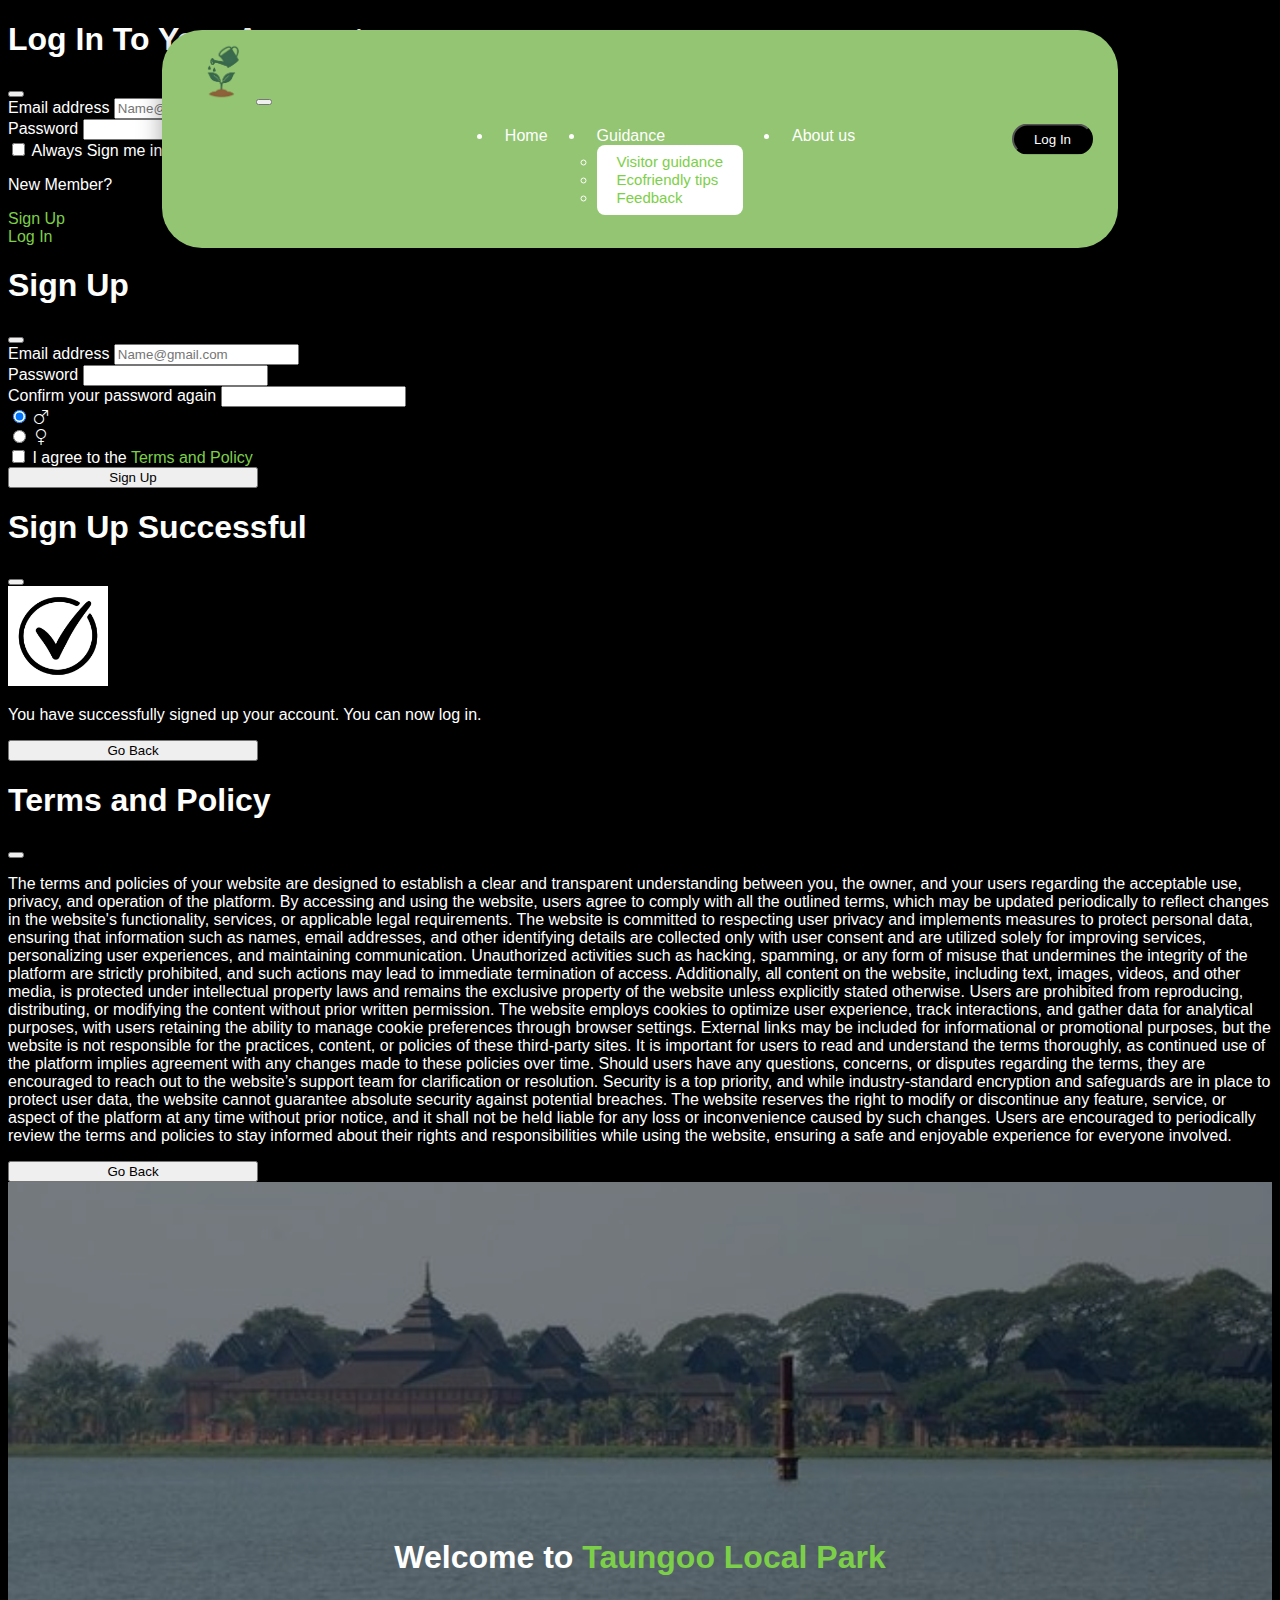
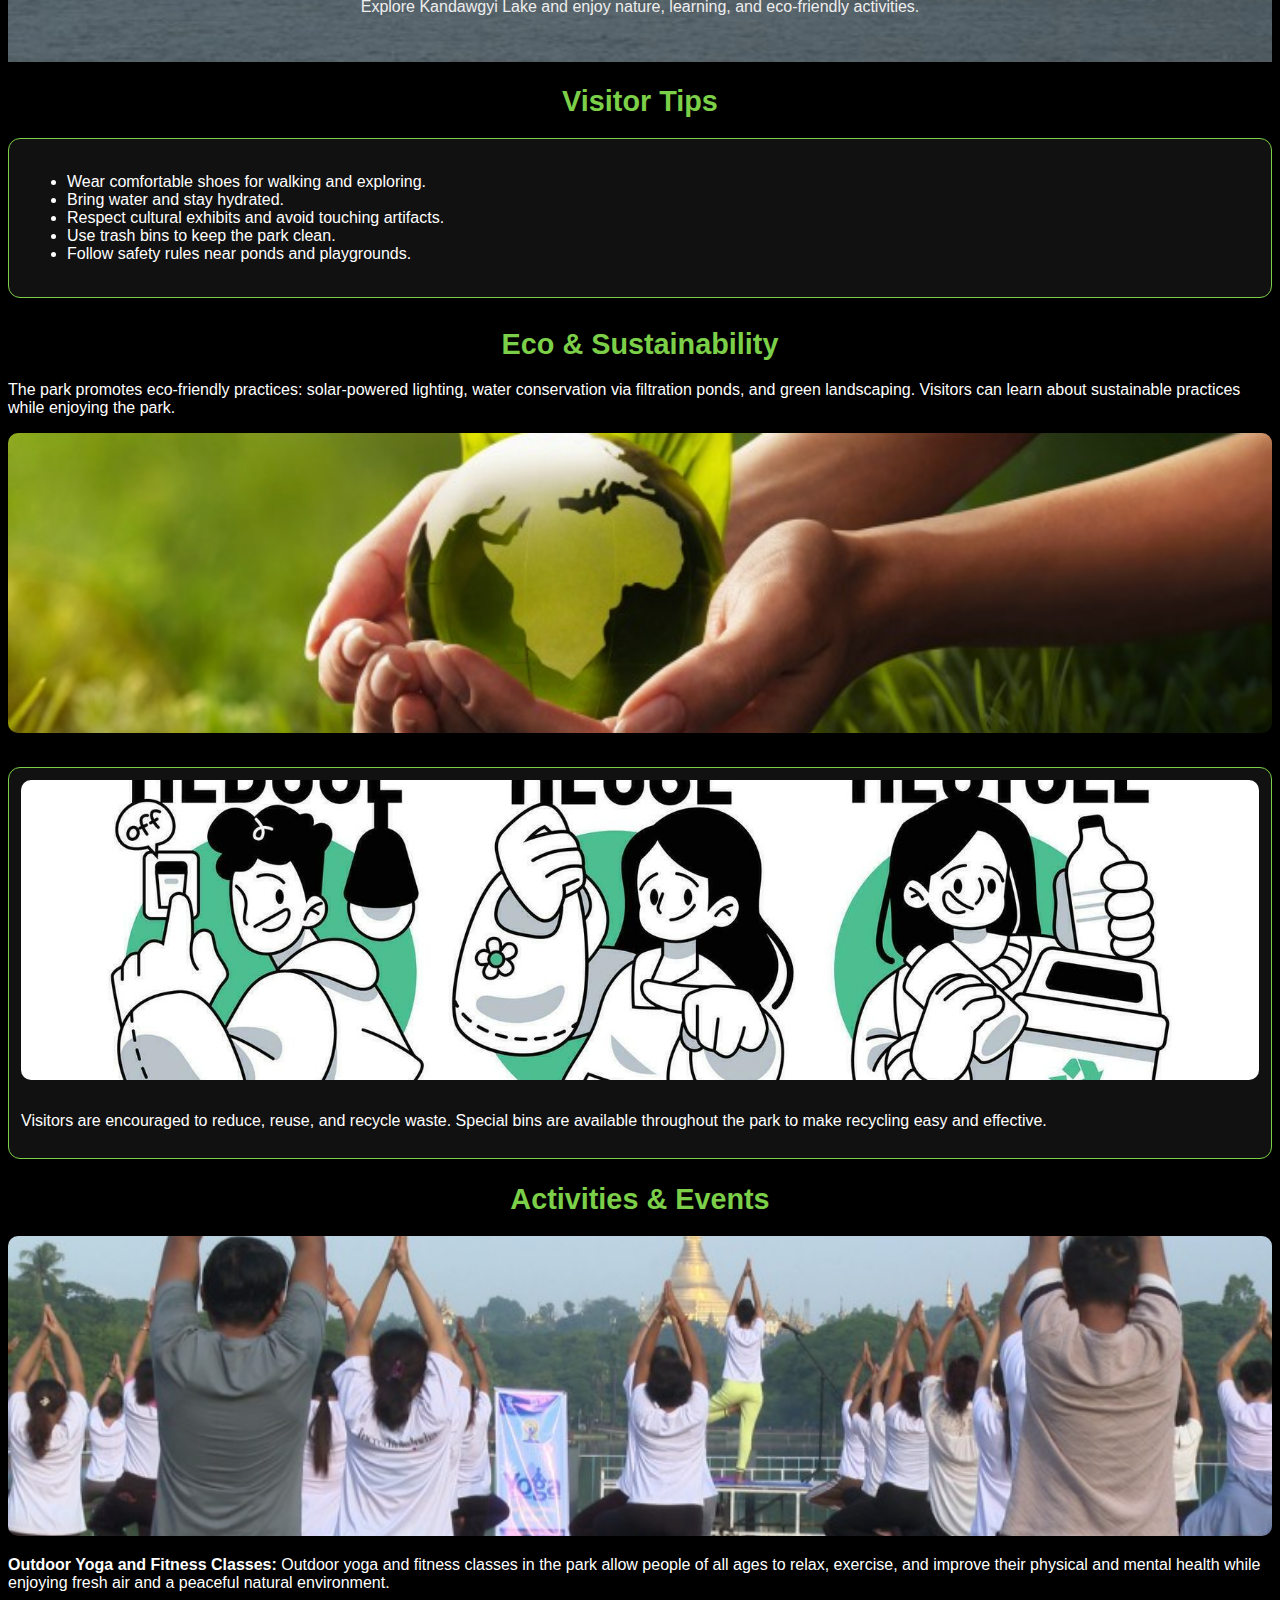
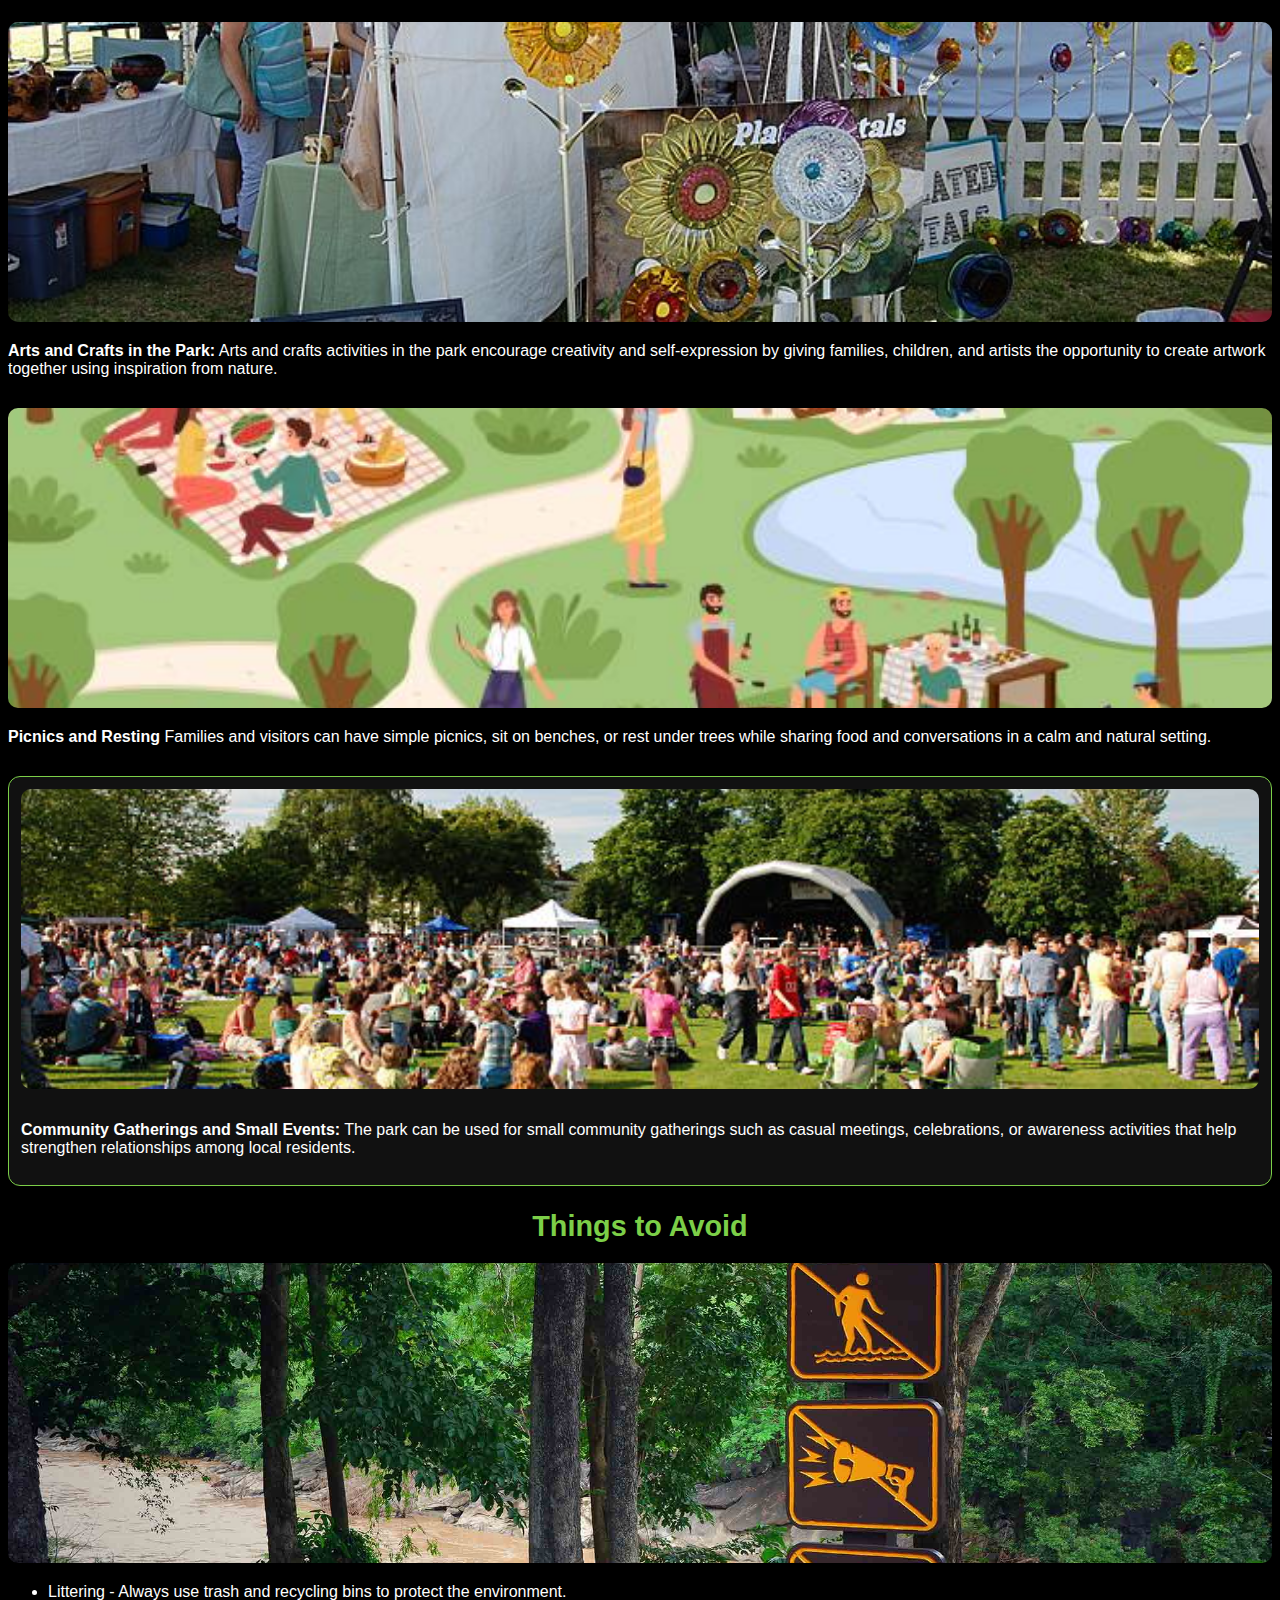
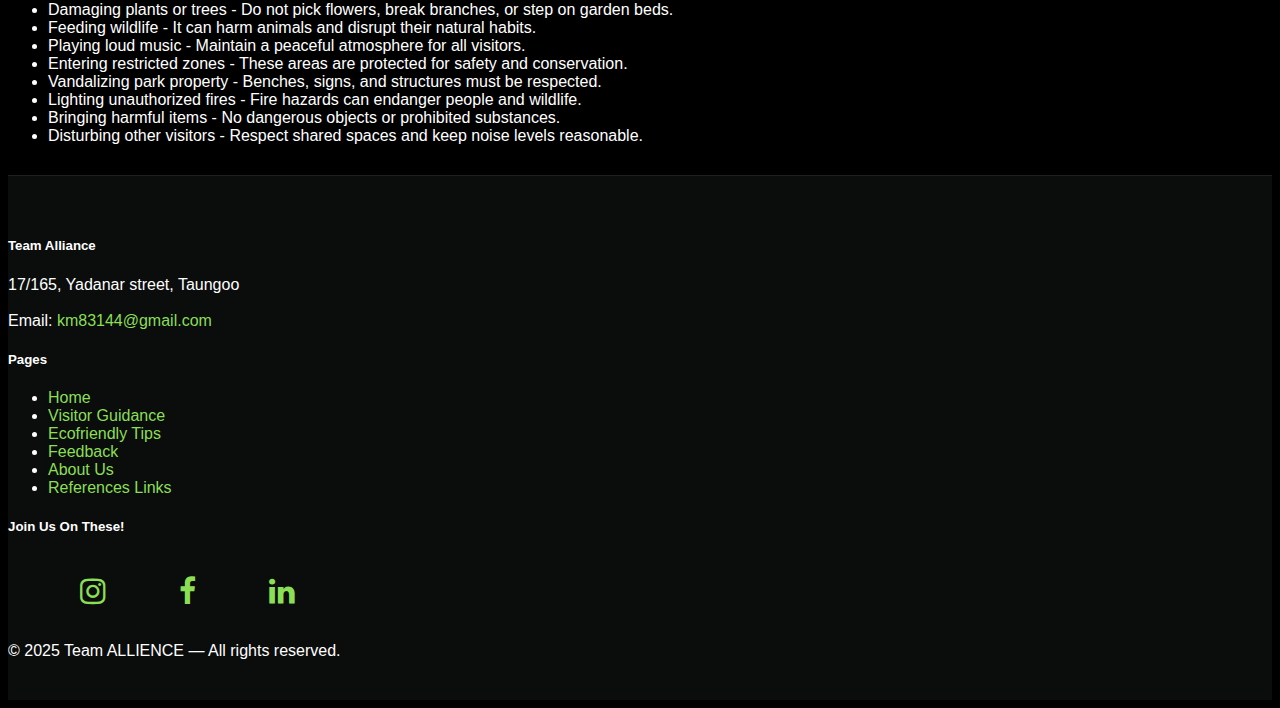
<file: visitor guidance.html>
<!DOCTYPE html>
<html lang="en">
<head>
  <meta charset="UTF-8">
  <meta name="viewport" content="width=device-width, initial-scale=1.0">
  <title>Taungoo Local Park — Visitor Guidance</title>
  <link href="https://cdn.jsdelivr.net/npm/bootstrap@5.3.7/dist/css/bootstrap.min.css" rel="stylesheet" integrity="sha384-LN+7fdVzj6u52u30Kp6M/trliBMCMKTyK833zpbD+pXdCLuTusPj697FH4R/5mcr" crossorigin="anonymous">
    <link rel="stylesheet" href="https://cdn.jsdelivr.net/npm/bootstrap-icons@1.10.0/font/bootstrap-icons.css">
    <link rel="stylesheet" href="https://cdnjs.cloudflare.com/ajax/libs/font-awesome/4.7.0/css/font-awesome.min.css">
    <link rel="icon" type="icon" href="media/logo.png">
  <style>
    body {
      background-color: #000;
      color: #fff;
      font-family: Arial, sans-serif;
    }
    a { 
      color: #7ccf48; 
      text-decoration: none; 
    }
    a:hover { 
      color: #9dfb63; 
    }
   .navbar {
    background-color: #93C572;
    width: 70%;
    position: absolute;
    top: 30px;
    left: 50%;
    transform: translateX(-50%);
    z-index: 100;
    padding: 12px 30px;
    border-radius: 40px;
    box-shadow: 0 5px 25px rgba(0,0,0,0.35);
}

.navbar-nav {
    width: 100%;
    display: flex;
    justify-content: center;
    gap: 25px;
}

.nav-item {
    padding: 5px 12px;
    border-radius: 10px;
    transition: 0.3s ease;
}

.nav-item:hover {
    background-color: #8A9A5B;
}

.nav-link {
    color: white;
    font-weight: 500;
    transition: 0.3s;
}

.nav-link:hover {
    color: white;
}

.btn-custom {
    position: absolute;
    right: 25px;
    top: 50%;
    transform: translateY(-50%);
    border-radius: 22px;
    padding: 6px 20px;
    background: black;
    color: white;
    transition: 0.3s;
}

.btn-custom:hover {
    background-color: #8A9A5B;
    transform: translateY(-50%) scale(1.1);
}

.dropdown-menu {
    background: white;
    border-radius: 8px;
    padding: 8px 0;
}

.dropdown-item {
    padding: 10px 20px;
    font-size: 15px;
    transition: 0.2s ease;
}

.dropdown-item:hover {
    background: #f5f5f5;
    color: #93C572;
}

    .hero {
      background: url('media/Kandawgyi.jpg') center/cover no-repeat;
      height: 50vh;
      min-height: 300px;
      display: flex;
      align-items: flex-end;
      padding-bottom: 30px;
      position: relative;
    }
    .hero::after {
      content: "";
      position: absolute;
      inset: 0;
      background: rgba(0,0,0,0.45);
    }
    .hero-content {
      position: relative;
      z-index: 2;
      text-align: center;
      margin: 0 auto;
      max-width: 800px;
    }
    .hero-content h1 { color: #fff; }
    .hero-content p { color: #eee; }

    .section-title {
      color: #7ccf48;
      font-size: 1.8rem;
      font-weight: 600;
      margin-bottom: 20px;
      text-align: center;
    }


    .info-box {
      background-color: #111;
      border: 1px solid #7ccf48;
      border-radius: 12px;
      padding: 18px;
      margin-bottom: 30px;
    }
    .box-img {
      background: #111;
      border: 1px solid #7ccf48;
      border-radius: 12px;
      padding: 12px;
      margin-bottom: 20px;
    }
    .box-img img {
      width: 100%;
      max-height: 300px;
      object-fit: cover;
      border-radius: 10px;
      margin-bottom: 12px;
    }

    /* ROW IMAGES */
    .row-img { margin-bottom: 30px; align-items: center; }
    .row-img img {
      width: 100%;
      max-height: 300px;
      object-fit: cover;
      border-radius: 10px;
    }

    /* FOOTER */
    .footer {
      background: #0b0c0c;
      padding: 40px 0;
      border-top: 1px solid #1f1f1f;
      margin-top: 30px;
      color: #fff;
    }
    .footer a { 
      color: #8adf55; 
      text-decoration: none; 
    }
    .footer a:hover { 
      color: #6cbc45; 
    }
    .fa {
    padding: 20px;
    font-size: 30px;
    width: 50px;
    text-align: center;
    border-radius: 75px;
    color: white;
}

.fa:hover {
    opacity: 0.7;
}
      .fa-instagram {
        color: white;
      }
      .fa-facebook {
        color: white;
      }
      .fa-linkedin {
        color: white;
      }
  </style>
</head>
<body>

<section>
    <nav class="navbar navbar-expand-lg navbar-light">
        <div class="container-fluid">

            <a href="index.html" class="navbar-brand">
                <img src="media/logo.png" style="width: 60px;">
            </a>

            <button class="navbar-toggler" type="button" data-bs-toggle="collapse" data-bs-target="#navbarNavDropdown">
                <span class="navbar-toggler-icon"></span>
            </button>

            <div class="collapse navbar-collapse" id="navbarNavDropdown">

                <ul class="navbar-nav">
                    <li class="nav-item"><a class="nav-link" href="index.html">Home</a></li>

                    <li class="nav-item dropdown">
                        <a class="nav-link dropdown-toggle" href="#" data-bs-toggle="dropdown">Guidance</a>
                        <ul class="dropdown-menu">
                            <li><a class="dropdown-item" href="visitor guidance.html">Visitor guidance</a></li>
                            <li><a class="dropdown-item" href="ecofriendly.html">Ecofriendly tips</a></li>
                            <li><a class="dropdown-item" href="feedback.html">Feedback</a></li>
                        </ul>
                    </li>

                    <li class="nav-item"><a class="nav-link" href="aboutus.html">About us</a></li>
                </ul>

                <button type="button" class="btn btn-custom ms-auto" data-bs-toggle="modal" data-bs-target="#first">Log In</button>
            </div>

        </div>
    </nav>

       <div class="modal fade" id="first" data-bs-backdrop="static" data-bs-keyboard="false" tabindex="-1" aria-labelledby="staticBackdropLabel" aria-hidden="true" >
                    <div class="modal-dialog  modal-dialog-centered">
                      <div class="modal-content">
                
                
                        <div class="modal-header">
                          <h1 class="modal-title fs-5" id="exampleModalLabel">Log In To Your Account</h1>
                          <button type="button" class="btn-close" data-bs-dismiss="modal"></button>
                        </div>
                
                        <div class="modal-body">
                          <form action="index.html">
                            <div class="mb-3">
                              <label for="email" class="form-label">Email address</label>
                              <input type="email" class="form-control shadow-none" id="email" placeholder="Name@gmail.com">
                            </div>
                            <div class="mb-3">
                              <label for="pass" class="form-label">Password</label>
                              <input type="password" class="form-control shadow-none" id="pass">
                            </div>
                            <div class="form-check flex-row-reverse">
                              <input type="checkbox" class="form-check-input shadow-none" id="check">
                              <label class="form-check-label" for="check">Always Sign me in</label>
                              <div class="d-flex float-end"><p>New Member?</p><a href="#" class="text-decoration-none"  data-bs-toggle="modal" data-bs-target="#second">Sign Up</a></div>
                            </div>
                          </form>
                        </div>
                
                        <div class="modal-footer">
                          <a href="index.html" class="btn btn-primary mx-auto" type="submit" style="width: 250px;">Log In</a>
                        </div>
                      </div>
                    </div>
                  </div>
                
                
                  <div class="modal fade" id="second" data-bs-backdrop="static" data-bs-keyboard="false" tabindex="-1" aria-labelledby="staticBackdropLabel" aria-hidden="true" >
                    <div class="modal-dialog  modal-dialog-centered">
                      <div class="modal-content">
                
                
                        <div class="modal-header">
                          <h1 class="modal-title fs-5">Sign Up</h1>
                          <button type="button" class="btn-close" data-bs-dismiss="modal"></button>
                        </div>
                
                        <div class="modal-body">
                          <form>
                            <div class="mb-3">
                              <label for="email" class="form-label">Email address</label>
                              <input type="email" class="form-control shadow-none" id="email" placeholder="Name@gmail.com">
                            </div>
                            <div class="mb-3">
                              <label for="pass" class="form-label">Password</label>
                              <input type="password" class="form-control shadow-none" id="pass">
                            </div>
                            <div class="mb-3">
                              <label for="pass" class="form-label">Confirm your password again</label>
                              <input type="password" class="form-control shadow-none" id="pass">
                            </div>
                            <div class="mb-3">
                              <div class="container">
                                <div class="row">
                                  <div class="col-md-6 d-grid">
                                    <input type="radio" class="btn-check" name="options-outlined" id="male" autocomplete="off" checked>
                                    <label class="btn btn-outline-primary" for="male"><i class="bi bi-gender-male"></i></label>
                                  </div>
                                  <div class="col-md-6 d-grid">
                                    <input type="radio" class="btn-check" name="options-outlined" id="female" autocomplete="off">
                                    <label class="btn btn-outline-danger" for="female"><i class="bi bi-gender-female"></i></label>
                                  </div>
                                </div>
                              </div>
                            </div>
                            <div class="form-check">
                              <input type="checkbox" class="form-check-input shadow-none" id="check">
                              <label class="form-check-label" for="check">I agree to the <a href="#" data-bs-toggle="modal" data-bs-target="#second-half">Terms and Policy</a></label>
                            </div>
                          </form>
                        </div>
                
                        <div class="modal-footer">
                          <button class="btn btn-primary mx-auto" type="button" style="width: 250px;" data-bs-toggle="modal" data-bs-target="#third">Sign Up</button>
                          <a href=""></a>
                        </div>
                      </div>
                    </div>
                  </div>
                
                  <div class="modal fade" id="third" data-bs-backdrop="static" data-bs-keyboard="false" tabindex="-1" aria-labelledby="staticBackdropLabel" aria-hidden="true" >
                    <div class="modal-dialog  modal-dialog-centered">
                      <div class="modal-content">
                
                
                        <div class="modal-header">
                          <h1 class="modal-title fs-5">Sign Up Successful</h1>
                          <button type="button" class="btn-close" data-bs-dismiss="modal"></button>
                        </div>
                
                        <div class="modal-body">
                            <img src="media/tick.jpg" alt="success" style="width: 100px; height: 100px;" class="d-block mx-auto">
                            <p class="text-center">You have successfully signed up your account. You can now log in.</p>
                        </div>
                
                        <div class="modal-footer">
                          <button class="btn btn-primary mx-auto" type="button" style="width: 250px;" data-bs-toggle="modal" data-bs-target="#first">Go Back</button>
                          <a href=""></a>
                        </div>
                      </div>
                    </div>
                  </div>
                  
                  <div class="modal fade" id="second-half" data-bs-backdrop="static" data-bs-keyboard="false" tabindex="-1" aria-labelledby="staticBackdropLabel" aria-hidden="true" >
                    <div class="modal-dialog  modal-dialog-centered modal-dialog-scrollable">
                      <div class="modal-content">
                
                
                        <div class="modal-header">
                          <h1 class="modal-title fs-5">Terms and Policy</h1>
                          <button type="button" class="btn-close" data-bs-dismiss="modal"></button>
                        </div>
                
                        <div class="modal-body">
                            <p>The terms and policies of your website are designed to establish a clear and transparent understanding between you, the owner, and your users regarding the acceptable use, privacy, and operation of the platform. By accessing and using the website, users agree to comply with all the outlined terms, which may be updated periodically to reflect changes in the website's functionality, services, or applicable legal requirements. The website is committed to respecting user privacy and implements measures to protect personal data, ensuring that information such as names, email addresses, and other identifying details are collected only with user consent and are utilized solely for improving services, personalizing user experiences, and maintaining communication. Unauthorized activities such as hacking, spamming, or any form of misuse that undermines the integrity of the platform are strictly prohibited, and such actions may lead to immediate termination of access. Additionally, all content on the website, including text, images, videos, and other media, is protected under intellectual property laws and remains the exclusive property of the website unless explicitly stated otherwise. Users are prohibited from reproducing, distributing, or modifying the content without prior written permission. The website employs cookies to optimize user experience, track interactions, and gather data for analytical purposes, with users retaining the ability to manage cookie preferences through browser settings. External links may be included for informational or promotional purposes, but the website is not responsible for the practices, content, or policies of these third-party sites. It is important for users to read and understand the terms thoroughly, as continued use of the platform implies agreement with any changes made to these policies over time. Should users have any questions, concerns, or disputes regarding the terms, they are encouraged to reach out to the website’s support team for clarification or resolution. Security is a top priority, and while industry-standard encryption and safeguards are in place to protect user data, the website cannot guarantee absolute security against potential breaches. The website reserves the right to modify or discontinue any feature, service, or aspect of the platform at any time without prior notice, and it shall not be held liable for any loss or inconvenience caused by such changes. Users are encouraged to periodically review the terms and policies to stay informed about their rights and responsibilities while using the website, ensuring a safe and enjoyable experience for everyone involved.</p>
                        </div>
                
                        <div class="modal-footer">
                          <button class="btn btn-primary mx-auto" type="button" style="width: 250px;" data-bs-toggle="modal" data-bs-target="#second">Go Back</button>
                          <a href=""></a>
                        </div>
                      </div>
                    </div>
                  </div>
</section>


<section class="hero">
  <div class="hero-content">
    <h1>Welcome to <span style="color:#7ccf48">Taungoo Local Park</span></h1>
    <p>Explore Kandawgyi Lake and enjoy nature, learning, and eco-friendly activities.</p>
  </div>
</section>


<section class="container my-5">
  <h2 class="section-title">Visitor Tips</h2>
  <div class="info-box">
    <ul>
      <li>Wear comfortable shoes for walking and exploring.</li>
      <li>Bring water and stay hydrated.</li>
      <li>Respect cultural exhibits and avoid touching artifacts.</li>
      <li>Use trash bins to keep the park clean.</li>
      <li>Follow safety rules near ponds and playgrounds.</li>
    </ul>
  </div>
</section>


<section class="container my-5">
  <h2 class="section-title">Eco & Sustainability</h2>
  <div class="row row-img">
    <div class="col-md-6">
      <p>The park promotes eco-friendly practices: solar-powered lighting, water conservation via filtration ponds, and green landscaping. Visitors can learn about sustainable practices while enjoying the park.</p>
    </div>
    <div class="col-md-6">
      <img src="media/protect-our-environment-fb.jpg" alt="Eco Tips">
    </div>
  </div>
  <div class="box-img">
    <img src="media/3r.jpg" alt="Reduce Waste">
    <p>Visitors are encouraged to reduce, reuse, and recycle waste. Special bins are available throughout the park to make recycling easy and effective.</p>
  </div>
</section>


<section class="container my-5">
  <h2 class="section-title">Activities & Events</h2>

  <div class="row row-img">
    <div class="col-md-6">
      <img src="media/yoga1.jpg" alt="Nature Walk">
    </div>
    <div class="col-md-6">
      <p><strong>Outdoor Yoga and Fitness Classes:</strong> Outdoor yoga and fitness classes in the park allow people of all ages to relax, exercise, and improve their physical and mental health while enjoying fresh air and a peaceful natural environment.</p>
    </div>
  </div>

  <div class="row row-img">
    <div class="col-md-6 order-md-2">
      <img src="media/arts.jpg" alt="Playground">
    </div>
    <div class="col-md-6 order-md-1">
      <p><strong>Arts and Crafts in the Park:</strong> Arts and crafts activities in the park encourage creativity and self-expression by giving families, children, and artists the opportunity to create artwork together using inspiration from nature.</p>
    </div>
  </div>

  <div class="row row-img">
    <div class="col-md-6">
      <img src="media/picnic.jpg" alt="Seating Area">
    </div>
    <div class="col-md-6">
      <p><strong>Picnics and Resting</strong> Families and visitors can have simple picnics, sit on benches, or rest under trees while sharing food and conversations in a calm and natural setting.</p>
    </div>
  </div>

  <div class="box-img">
    <img src="media/community.jpg" alt="Flower Gardens">
    <p><strong>Community Gatherings and Small Events:</strong> The park can be used for small community gatherings such as casual meetings, celebrations, or awareness activities that help strengthen relationships among local residents.</p>
  </div>
</section>


<section class="container my-5">
  <h2 class="section-title">Things to Avoid</h2>
  <div class="row row-img">
    <div class="col-md-6">
      <img src="media/avoid.jpg" alt="Park Map">
    </div>
    <div class="col-md-6">
      <ul>
        <li>Littering - Always use trash and recycling bins to protect the environment.</li>
        <li>Damaging plants or trees - Do not pick flowers, break branches, or step on garden beds.</li>
        <li>Feeding wildlife - It can harm animals and disrupt their natural habits.</li>
        <li>Playing loud music - Maintain a peaceful atmosphere for all visitors.</li>
        <li>Entering restricted zones - These areas are protected for safety and conservation.</li>
        <li>Vandalizing park property - Benches, signs, and structures must be respected.</li>
        <li>Lighting unauthorized fires - Fire hazards can endanger people and wildlife.</li>
        <li>Bringing harmful items - No dangerous objects or prohibited substances.</li>
        <li>Disturbing other visitors - Respect shared spaces and keep noise levels reasonable.</li>
      </ul>
    </div>
  </div>
</section>


<footer class="footer">
    <div class="container">
        <div class="row g-4">

            <div class="col-md-4">
                <h5 class="fw-bold">Team Alliance</h5>
                <p class="mt-2">
                    17/165, Yadanar street, Taungoo <br><br>
                    Email: <a href="#">km83144@gmail.com</a>
                </p>
            </div>

    <div class="col-md-4">
                <h5 class="fw-bold">Pages</h5>
                <ul class="list-unstyled mt-2">
                    <li><a href="index.html">Home</a></li>
                    <li><a href="visitor guidance.html">Visitor Guidance</a></li>
                    <li><a href="ecofriendly.html">Ecofriendly Tips</a></li>
                    <li><a href="feedback.html">Feedback</a></li>
                    <li><a href="aboutus.html">About Us</a></li>
                    <li><a href="refrences links.docx">References Links</a></li>
                </ul>
            </div>

            <div class="col-md-4">
                <h5 class="fw-bold">Join Us On These!</h5>
                <ul class="list-unstyled mt-2">
                  <i class="fas fa-band-aid"></i>
                    <a href="#" class="fa fa-instagram"></a>
                    <i class="fas fa-cat"></i>
                    <a href="#" class="fa fa-facebook"></a>
                    <i class="fas fa-dragon"></i>
                    <a href="#" class="fa fa-linkedin"></a>
                    <i class="far fa-clock"></i>
                </ul>
            </div>
        </div>

        <div class="text-center mt-4 text-secondary">
            © 2025 Team ALLIENCE — All rights reserved.
        </div>
    </div>
</footer>

<script src="https://cdn.jsdelivr.net/npm/bootstrap@5.3.7/dist/js/bootstrap.bundle.min.js"></script>
</body>
</html>
</file>
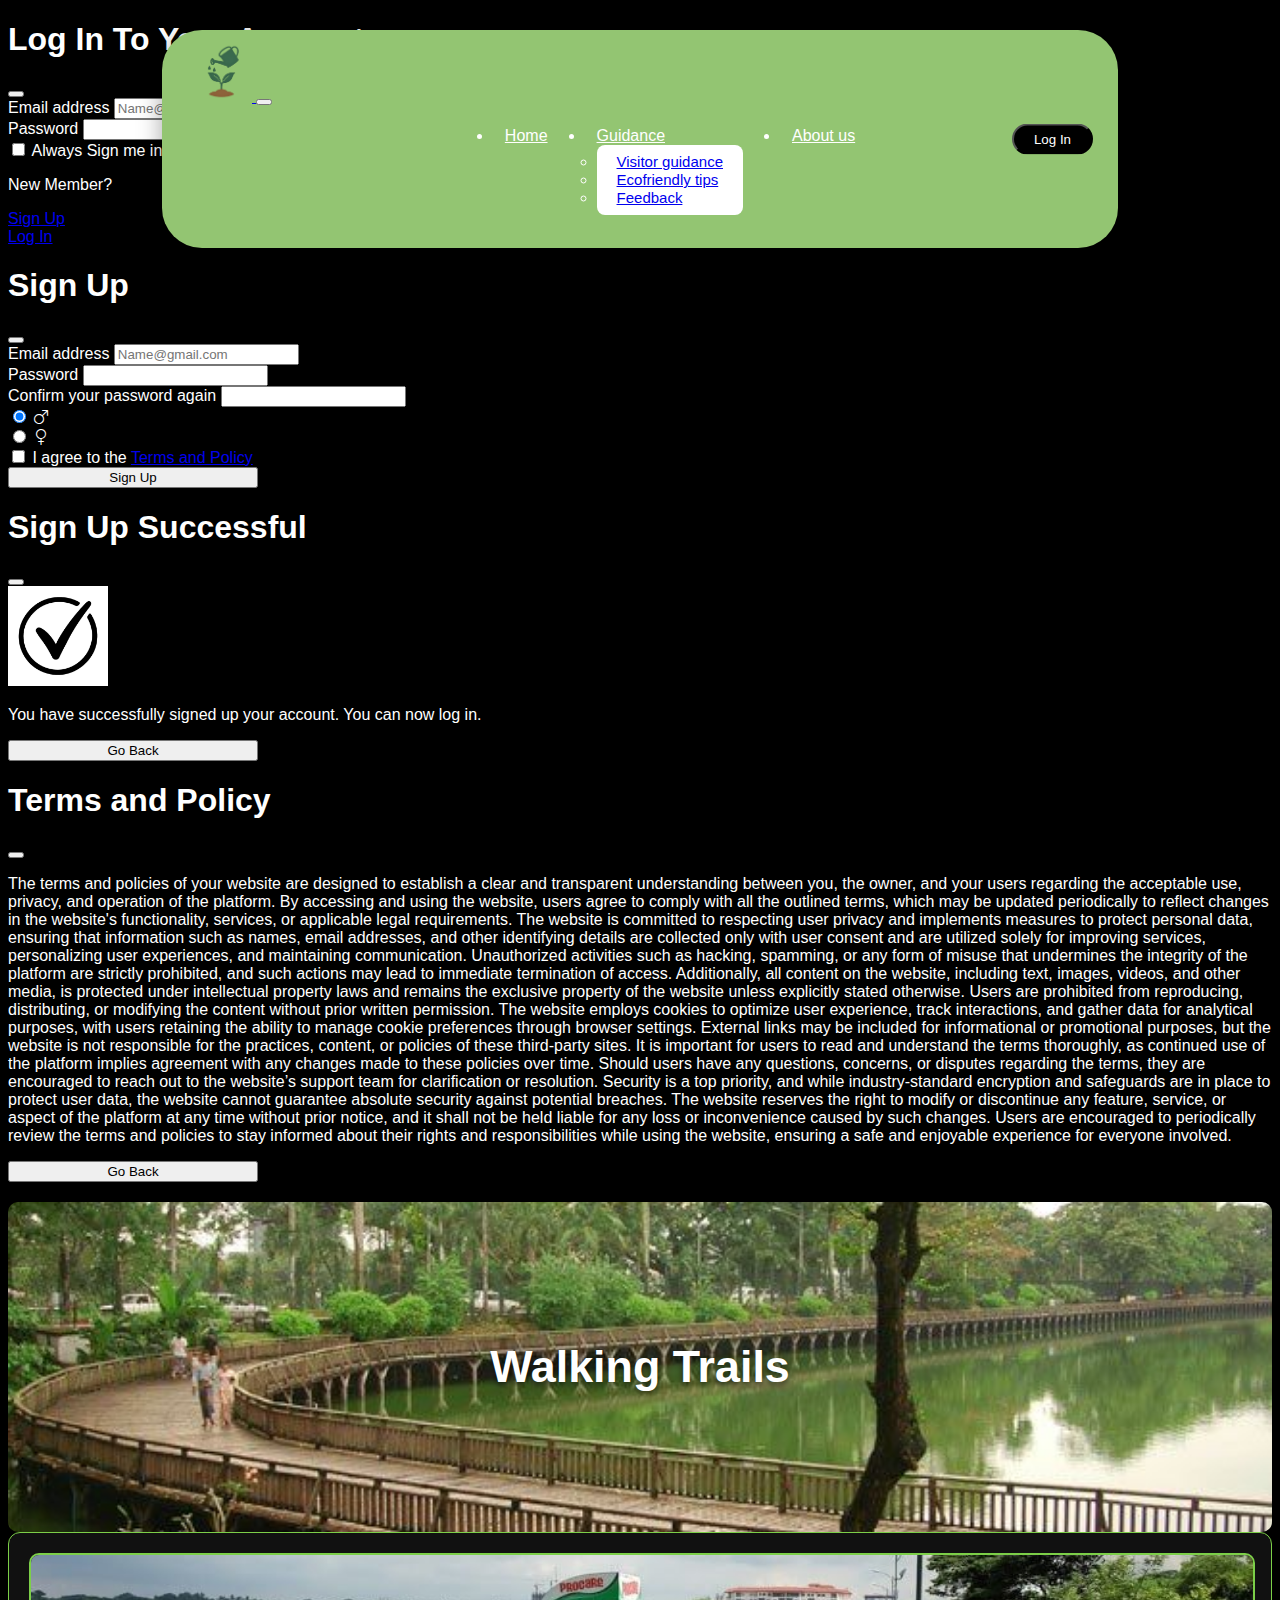
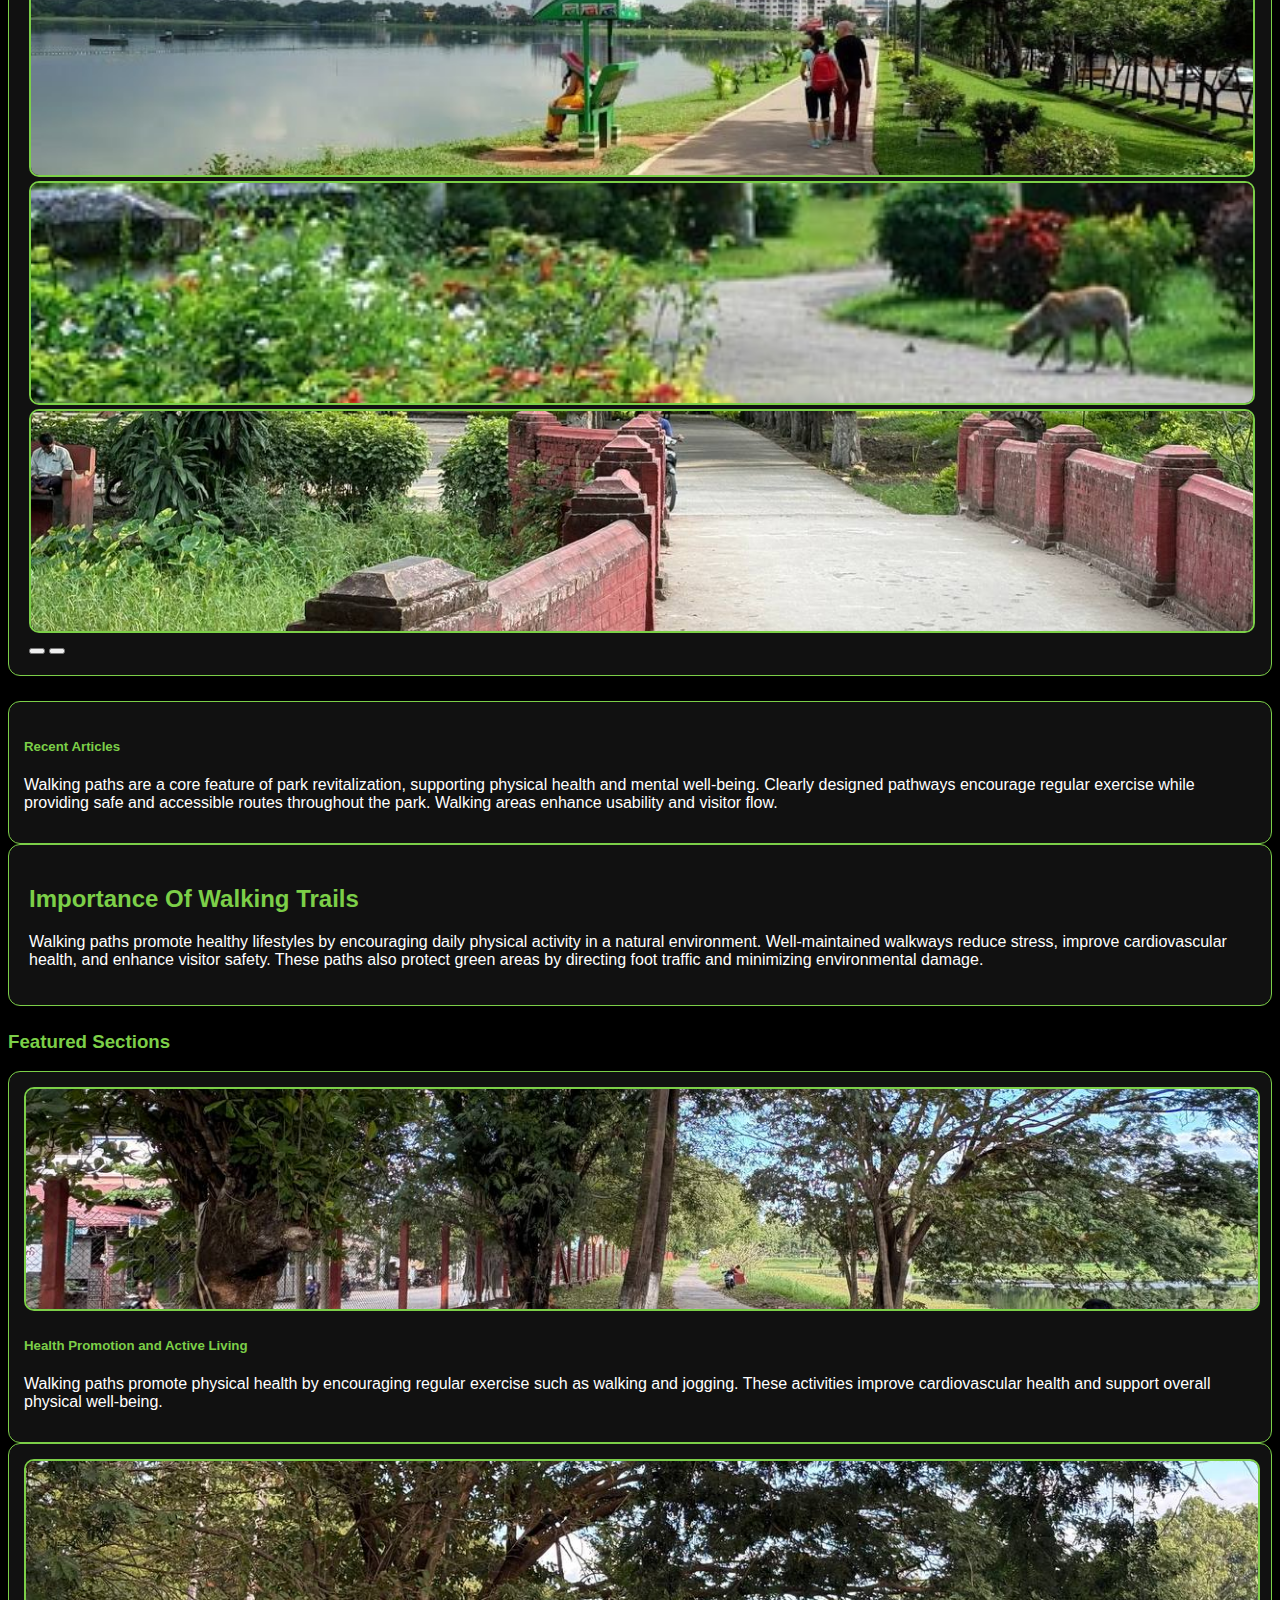
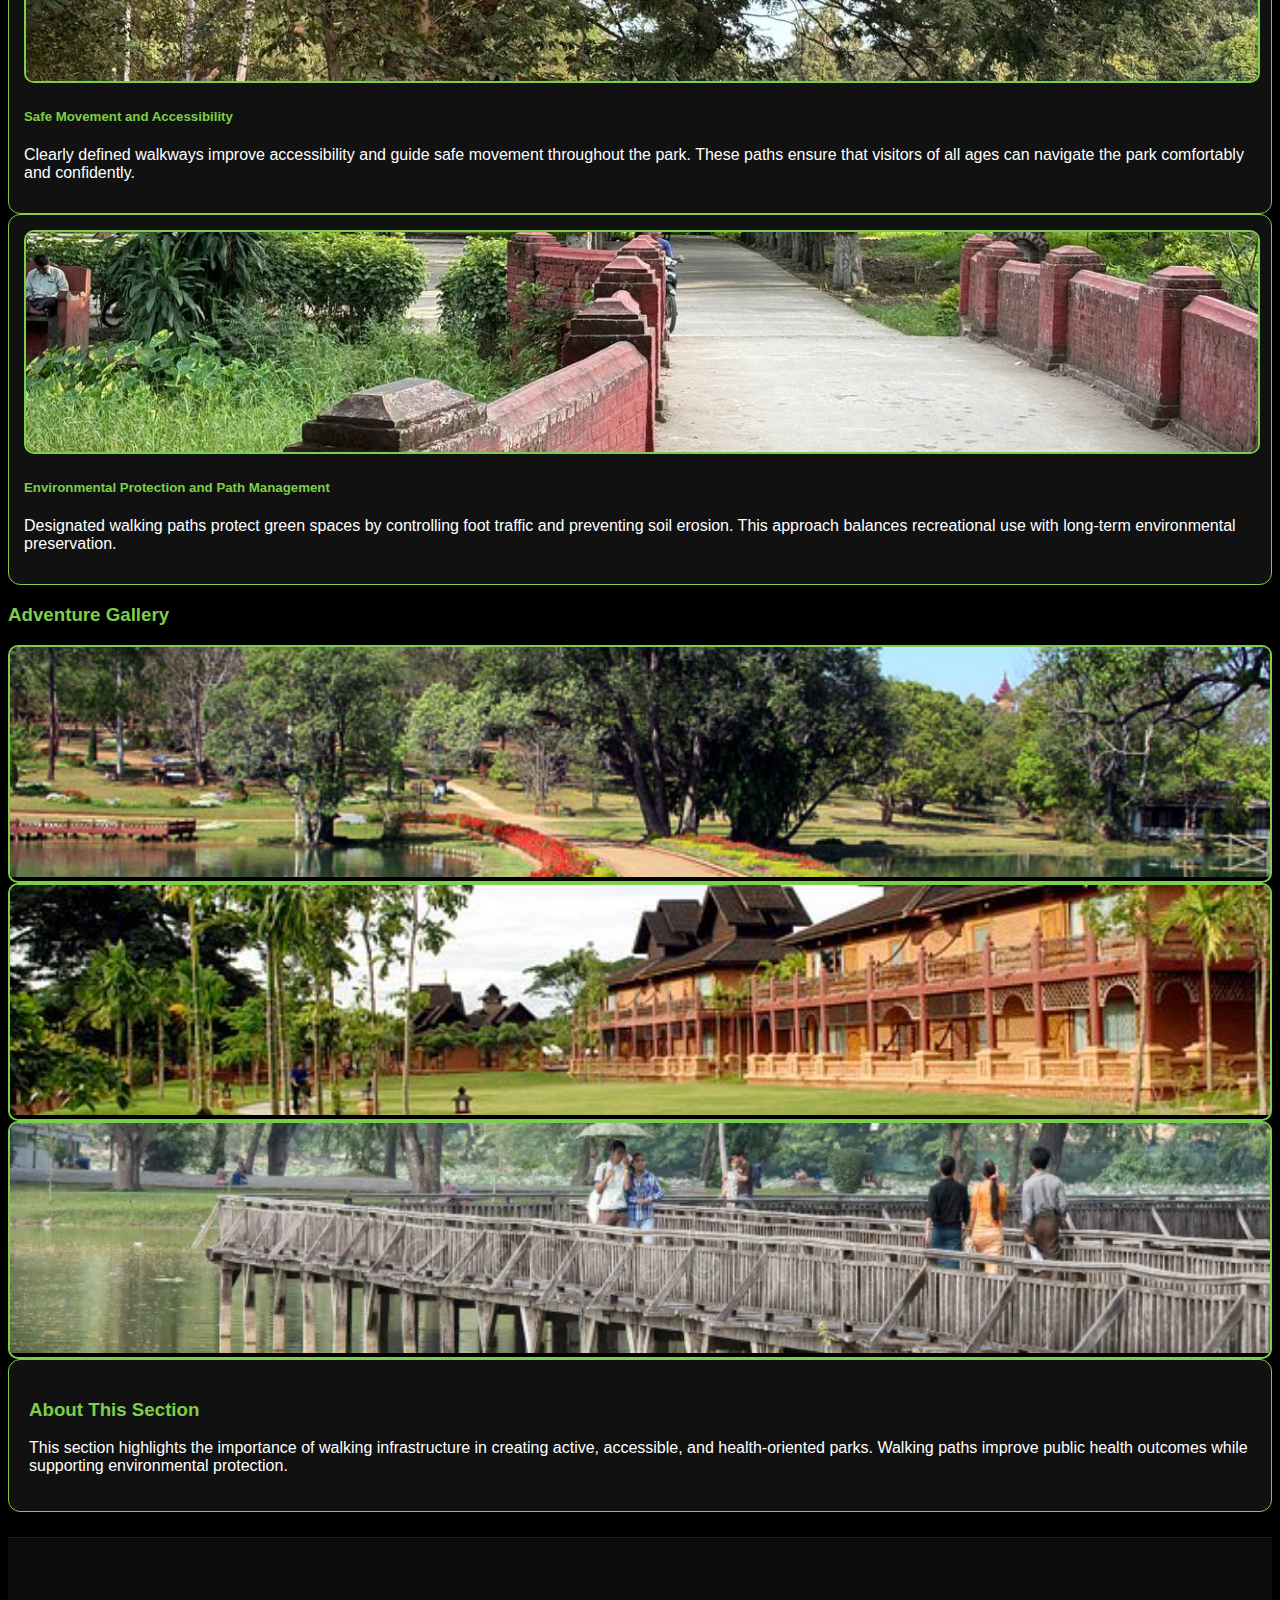
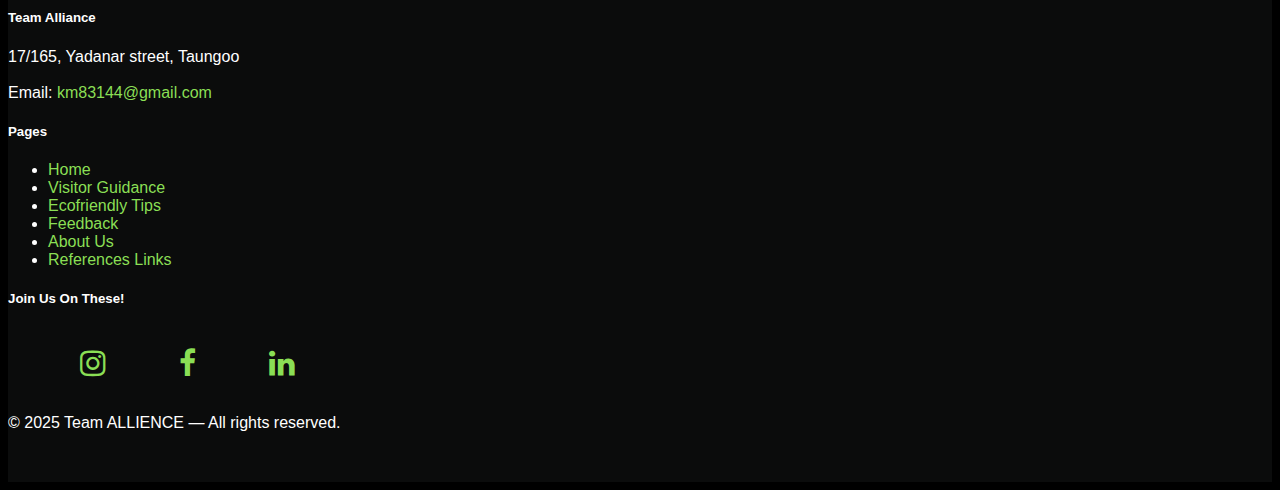
<file: walking.html>
<!DOCTYPE html>
<html lang="en">
<head>
  <meta charset="UTF-8">
  <meta name="viewport" content="width=device-width, initial-scale=1.0">
  <title>Walking</title>
  <link href="https://cdn.jsdelivr.net/npm/bootstrap@5.3.7/dist/css/bootstrap.min.css" rel="stylesheet" integrity="sha384-LN+7fdVzj6u52u30Kp6M/trliBMCMKTyK833zpbD+pXdCLuTusPj697FH4R/5mcr" crossorigin="anonymous">
    <link rel="stylesheet" href="https://cdn.jsdelivr.net/npm/bootstrap-icons@1.10.0/font/bootstrap-icons.css">
    <link rel="stylesheet" href="https://cdnjs.cloudflare.com/ajax/libs/font-awesome/4.7.0/css/font-awesome.min.css">
    <link rel="icon" type="icon" href="media/logo.png">
  <style>

    body {
      background: #000;
      color: white;
      font-family: Arial, sans-serif;
    }

    .navbar {
    background-color: #93C572;
    width: 70%;
    position: absolute;
    top: 30px;
    left: 50%;
    transform: translateX(-50%);
    z-index: 100;
    padding: 12px 30px;
    border-radius: 40px;
    box-shadow: 0 5px 25px rgba(0,0,0,0.35);
}

.navbar-nav {
    width: 100%;
    display: flex;
    justify-content: center;
    gap: 25px;
}

.nav-item {
    padding: 5px 12px;
    border-radius: 10px;
    transition: 0.3s ease;
}

.nav-item:hover {
    background-color: #8A9A5B;
}

.nav-link {
    color: white;
    font-weight: 500;
    transition: 0.3s;
}

.nav-link:hover {
    color: white;
}

.btn-custom {
    position: absolute;
    right: 25px;
    top: 50%;
    transform: translateY(-50%);
    border-radius: 22px;
    padding: 6px 20px;
    background: black;
    color: white;
    transition: 0.3s;
}

.btn-custom:hover {
    background-color: #8A9A5B;
    transform: translateY(-50%) scale(1.1);
}

.dropdown-menu {
    background: white;
    border-radius: 8px;
    padding: 8px 0;
}

.dropdown-item {
    padding: 10px 20px;
    font-size: 15px;
    transition: 0.2s ease;
}

.dropdown-item:hover {
    background: #f5f5f5;
    color: #93C572;
}

    .theme {
      color: #7ccf48;
    }

    .hero {
      background: url("media/kan.jpg") center/cover no-repeat;
      height: 330px;
      display: flex;
      align-items: center;
      justify-content: center;
      border-radius: 10px;
      margin-top: 20px;
    }

    .hero h1 {
      color: white;
      font-size: 2.8rem;
      font-weight: bold;
      text-shadow: 0 3px 6px rgba(0,0,0,0.6);
    }

    .cta-btn {
      margin-top: 15px;
      padding: 10px 28px;
      border-radius: 25px;
      background-color: #7ccf48;
      border: none;
      font-weight: bold;
    }

    .cta-btn:hover {
      background-color: #69b73c;
    }

    .img-hover {
      height: 220px;
      width: 100%;
      object-fit: cover;
      border-radius: 10px;
      transition: transform 0.4s ease, box-shadow 0.4s ease;
      border: 2px solid #7ccf48;
    }

    .img-hover:hover {
      transform: scale(1.05);
      box-shadow: 0 0 18px #7ccf48;
    }

    .content-box {
      background: #111;
      padding: 20px;
      border-radius: 12px;
      margin-bottom: 25px;
      border: 1px solid #7ccf48;
    }

    .sidebar {
  background: #111;
  padding: 15px;
  border-radius: 12px;
  border: 1px solid #7ccf48;
  height: 100%;          
}

.gallery-box {
  position: relative;
  overflow: hidden;
  border-radius: 10px;
  border: 2px solid #7ccf48;
}


.gallery-box img {
  width: 100%;
  height: 230px;          
  object-fit: cover;
  transition: transform 0.4s ease;
}


.gallery-box:hover img {
  transform: scale(1.07);
}


.gallery-text {
  position: absolute;
  bottom: -60px;          
  left: 0;
  width: 100%;
  background: rgba(0,0,0,0.7);
  color: #7ccf48;
  padding: 10px;
  text-align: center;
  font-weight: bold;
  transition: bottom 0.4s ease;
}


.gallery-box:hover .gallery-text {
  bottom: 0;
}


    .cards-section .card {
      background: #111;
      border-radius: 12px;
      padding: 15px;
      border: 1px solid #7ccf48;
      transition: transform 0.3s ease;
    }

    .cards-section .card:hover {
      transform: translateY(-5px);
      box-shadow: 0 0 12px #7ccf48;
    }

    .footer {
    background: #0b0c0c;
    padding: 50px 0;
    border-top: 1px solid #1f1f1f;
}

.footer a {
    color: #8adf55;
    text-decoration: none;
}

.footer a:hover {
    color: #6cbc45;
}
.fa {
    padding: 20px;
    font-size: 30px;
    width: 50px;
    text-align: center;
    border-radius: 75px;
    color: white;
}

.fa:hover {
    opacity: 0.7;
}
      .fa-instagram {
        color: white;
      }
      .fa-facebook {
        color: white;
      }
      .fa-linkedin {
        color: white;
      }
  </style>
</head>

<body>

  <section>
    <nav class="navbar navbar-expand-lg navbar-light">
        <div class="container-fluid">

            <a href="index.html" class="navbar-brand">
                <img src="media/logo.png" style="width: 60px;">
            </a>

            <button class="navbar-toggler" type="button" data-bs-toggle="collapse" data-bs-target="#navbarNavDropdown">
                <span class="navbar-toggler-icon"></span>
            </button>

            <div class="collapse navbar-collapse" id="navbarNavDropdown">

                <ul class="navbar-nav">
                    <li class="nav-item"><a class="nav-link" href="index.html">Home</a></li>

                    <li class="nav-item dropdown">
                        <a class="nav-link dropdown-toggle" href="#" data-bs-toggle="dropdown">Guidance</a>
                        <ul class="dropdown-menu">
                            <li><a class="dropdown-item" href="visitor guidance.html">Visitor guidance</a></li>
                            <li><a class="dropdown-item" href="ecofriendly.html">Ecofriendly tips</a></li>
                            <li><a class="dropdown-item" href="#">Feedback</a></li>
                        </ul>
                    </li>

                    <li class="nav-item"><a class="nav-link" href="aboutus.html">About us</a></li>
                </ul>

                <button type="button" class="btn btn-custom ms-auto" data-bs-toggle="modal" data-bs-target="#first">Log In</button>
            </div>

        </div>
    </nav>

       <div class="modal fade" id="first" data-bs-backdrop="static" data-bs-keyboard="false" tabindex="-1" aria-labelledby="staticBackdropLabel" aria-hidden="true" >
                    <div class="modal-dialog  modal-dialog-centered">
                      <div class="modal-content">
                
                
                        <div class="modal-header">
                          <h1 class="modal-title fs-5" id="exampleModalLabel">Log In To Your Account</h1>
                          <button type="button" class="btn-close" data-bs-dismiss="modal"></button>
                        </div>
                
                        <div class="modal-body">
                          <form action="index.html">
                            <div class="mb-3">
                              <label for="email" class="form-label">Email address</label>
                              <input type="email" class="form-control shadow-none" id="email" placeholder="Name@gmail.com">
                            </div>
                            <div class="mb-3">
                              <label for="pass" class="form-label">Password</label>
                              <input type="password" class="form-control shadow-none" id="pass">
                            </div>
                            <div class="form-check flex-row-reverse">
                              <input type="checkbox" class="form-check-input shadow-none" id="check">
                              <label class="form-check-label" for="check">Always Sign me in</label>
                              <div class="d-flex float-end"><p>New Member?</p><a href="#" class="text-decoration-none"  data-bs-toggle="modal" data-bs-target="#second">Sign Up</a></div>
                            </div>
                          </form>
                        </div>
                
                        <div class="modal-footer">
                          <a href="index.html" class="btn btn-primary mx-auto" type="submit" style="width: 250px;">Log In</a>
                        </div>
                      </div>
                    </div>
                  </div>
                
                
                  <div class="modal fade" id="second" data-bs-backdrop="static" data-bs-keyboard="false" tabindex="-1" aria-labelledby="staticBackdropLabel" aria-hidden="true" >
                    <div class="modal-dialog  modal-dialog-centered">
                      <div class="modal-content">
                
                
                        <div class="modal-header">
                          <h1 class="modal-title fs-5">Sign Up</h1>
                          <button type="button" class="btn-close" data-bs-dismiss="modal"></button>
                        </div>
                
                        <div class="modal-body">
                          <form>
                            <div class="mb-3">
                              <label for="email" class="form-label">Email address</label>
                              <input type="email" class="form-control shadow-none" id="email" placeholder="Name@gmail.com">
                            </div>
                            <div class="mb-3">
                              <label for="pass" class="form-label">Password</label>
                              <input type="password" class="form-control shadow-none" id="pass">
                            </div>
                            <div class="mb-3">
                              <label for="pass" class="form-label">Confirm your password again</label>
                              <input type="password" class="form-control shadow-none" id="pass">
                            </div>
                            <div class="mb-3">
                              <div class="container">
                                <div class="row">
                                  <div class="col-md-6 d-grid">
                                    <input type="radio" class="btn-check" name="options-outlined" id="male" autocomplete="off" checked>
                                    <label class="btn btn-outline-primary" for="male"><i class="bi bi-gender-male"></i></label>
                                  </div>
                                  <div class="col-md-6 d-grid">
                                    <input type="radio" class="btn-check" name="options-outlined" id="female" autocomplete="off">
                                    <label class="btn btn-outline-danger" for="female"><i class="bi bi-gender-female"></i></label>
                                  </div>
                                </div>
                              </div>
                            </div>
                            <div class="form-check">
                              <input type="checkbox" class="form-check-input shadow-none" id="check">
                              <label class="form-check-label" for="check">I agree to the <a href="#" data-bs-toggle="modal" data-bs-target="#second-half">Terms and Policy</a></label>
                            </div>
                          </form>
                        </div>
                
                        <div class="modal-footer">
                          <button class="btn btn-primary mx-auto" type="button" style="width: 250px;" data-bs-toggle="modal" data-bs-target="#third">Sign Up</button>
                          <a href=""></a>
                        </div>
                      </div>
                    </div>
                  </div>
                
                  <div class="modal fade" id="third" data-bs-backdrop="static" data-bs-keyboard="false" tabindex="-1" aria-labelledby="staticBackdropLabel" aria-hidden="true" >
                    <div class="modal-dialog  modal-dialog-centered">
                      <div class="modal-content">
                
                
                        <div class="modal-header">
                          <h1 class="modal-title fs-5">Sign Up Successful</h1>
                          <button type="button" class="btn-close" data-bs-dismiss="modal"></button>
                        </div>
                
                        <div class="modal-body">
                            <img src="media/tick.jpg" alt="success" style="width: 100px; height: 100px;" class="d-block mx-auto">
                            <p class="text-center">You have successfully signed up your account. You can now log in.</p>
                        </div>
                
                        <div class="modal-footer">
                          <button class="btn btn-primary mx-auto" type="button" style="width: 250px;" data-bs-toggle="modal" data-bs-target="#first">Go Back</button>
                          <a href=""></a>
                        </div>
                      </div>
                    </div>
                  </div>
                  
                  <div class="modal fade" id="second-half" data-bs-backdrop="static" data-bs-keyboard="false" tabindex="-1" aria-labelledby="staticBackdropLabel" aria-hidden="true" >
                    <div class="modal-dialog  modal-dialog-centered modal-dialog-scrollable">
                      <div class="modal-content">
                
                
                        <div class="modal-header">
                          <h1 class="modal-title fs-5">Terms and Policy</h1>
                          <button type="button" class="btn-close" data-bs-dismiss="modal"></button>
                        </div>
                
                        <div class="modal-body">
                            <p>The terms and policies of your website are designed to establish a clear and transparent understanding between you, the owner, and your users regarding the acceptable use, privacy, and operation of the platform. By accessing and using the website, users agree to comply with all the outlined terms, which may be updated periodically to reflect changes in the website's functionality, services, or applicable legal requirements. The website is committed to respecting user privacy and implements measures to protect personal data, ensuring that information such as names, email addresses, and other identifying details are collected only with user consent and are utilized solely for improving services, personalizing user experiences, and maintaining communication. Unauthorized activities such as hacking, spamming, or any form of misuse that undermines the integrity of the platform are strictly prohibited, and such actions may lead to immediate termination of access. Additionally, all content on the website, including text, images, videos, and other media, is protected under intellectual property laws and remains the exclusive property of the website unless explicitly stated otherwise. Users are prohibited from reproducing, distributing, or modifying the content without prior written permission. The website employs cookies to optimize user experience, track interactions, and gather data for analytical purposes, with users retaining the ability to manage cookie preferences through browser settings. External links may be included for informational or promotional purposes, but the website is not responsible for the practices, content, or policies of these third-party sites. It is important for users to read and understand the terms thoroughly, as continued use of the platform implies agreement with any changes made to these policies over time. Should users have any questions, concerns, or disputes regarding the terms, they are encouraged to reach out to the website’s support team for clarification or resolution. Security is a top priority, and while industry-standard encryption and safeguards are in place to protect user data, the website cannot guarantee absolute security against potential breaches. The website reserves the right to modify or discontinue any feature, service, or aspect of the platform at any time without prior notice, and it shall not be held liable for any loss or inconvenience caused by such changes. Users are encouraged to periodically review the terms and policies to stay informed about their rights and responsibilities while using the website, ensuring a safe and enjoyable experience for everyone involved.</p>
                        </div>
                
                        <div class="modal-footer">
                          <button class="btn btn-primary mx-auto" type="button" style="width: 250px;" data-bs-toggle="modal" data-bs-target="#second">Go Back</button>
                          <a href=""></a>
                        </div>
                      </div>
                    </div>
                  </div>
  </section>


<div class="container">

  <div class="hero text-center">
    <div>
      <h1>Walking Trails</h1>
    </div>
  </div>

 
  <div class="row mt-5">
    <div class="col-lg-8">

      
      <div id="mainCarousel" class="carousel slide content-box" data-bs-ride="carousel">

        <div class="carousel-inner">
          <div class="carousel-item active">
            <img src="media/w1.jpg" class="d-block w-100 img-hover">
          </div>
          <div class="carousel-item">
            <img src="media/w2.jpg" class="d-block w-100 img-hover">
          </div>
          <div class="carousel-item">
            <img src="media/p8.jpg" class="d-block w-100 img-hover">
          </div>
        </div>

        <button class="carousel-control-prev" type="button"
          data-bs-target="#mainCarousel" data-bs-slide="prev">
          <span class="carousel-control-prev-icon"></span>
        </button>

        <button class="carousel-control-next" type="button"
          data-bs-target="#mainCarousel" data-bs-slide="next">
          <span class="carousel-control-next-icon"></span>
        </button>

      </div>

    </div>

    
    <div class="col-lg-4">
      <div class="sidebar">
        <h5 class="theme">Recent Articles</h5>
        <p>Walking paths are a core feature of park revitalization, supporting physical health and mental well-being. Clearly designed pathways encourage regular exercise while providing safe and accessible routes throughout the park. Walking areas enhance usability and visitor flow.</p>
      </div>
    </div>
  </div>

  
  <div class="content-box mt-4">
    <h2 class="theme">Importance Of Walking Trails</h2>
    <p>Walking paths promote healthy lifestyles by encouraging daily physical activity in a natural environment. Well-maintained walkways reduce stress, improve cardiovascular health, and enhance visitor safety. These paths also protect green areas by directing foot traffic and minimizing environmental damage.</p>
  </div>
  
  <h3 class="mt-4 mb-3 theme">Featured Sections</h3>

  <div class="row cards-section g-4">

    <div class="col-md-4">
      <div class="card">
        <img src="media/p6.jpg" class="img-hover">
        <h5 class="mt-3 theme text-center">Health Promotion and Active Living</h5>
        <p class="text-white text-center">Walking paths promote physical health by encouraging regular exercise such as walking and jogging. These activities improve cardiovascular health and support overall physical well-being.</p>
      </div>
    </div>

    <div class="col-md-4">
      <div class="card">
        <img src="media/p7.jpg" class="img-hover">
        <h5 class="mt-3 theme text-center">Safe Movement and Accessibility</h5>
        <p class="text-white text-center">Clearly defined walkways improve accessibility and guide safe movement throughout the park. These paths ensure that visitors of all ages can navigate the park comfortably and confidently.</p>
      </div>
    </div>

    <div class="col-md-4">
      <div class="card">
        <img src="media/p8.jpg" class="img-hover">
        <h5 class="mt-3 theme text-center">Environmental Protection and Path Management</h5>
        <p class="text-white text-center">Designated walking paths protect green spaces by controlling foot traffic and preventing soil erosion. This approach balances recreational use with long-term environmental preservation.</p>
      </div>
    </div>

  </div>


  <h3 class="mt-5 mb-3 theme">Adventure Gallery</h3>

<div class="row g-4">

  <div class="col-md-4">
    <div class="gallery-box">
      <img src="media/pyin1.jpg">
      <div class="gallery-text">Pyin Oo Lwin</div>
    </div>
  </div>

  <div class="col-md-4">
    <div class="gallery-box">
      <img src="media/taungoo.jpg">
      <div class="gallery-text">Taungoo</div>
    </div>
  </div>

  <div class="col-md-4">
    <div class="gallery-box">
      <img src="media/yangon.jpg">
      <div class="gallery-text">Yangon</div>
    </div>
  </div>

</div>

  <div class="content-box mt-5 mb-5">
    <h3 class="theme">About This Section</h3>
    <p>This section highlights the importance of walking infrastructure in creating active, accessible, and health-oriented parks. Walking paths improve public health outcomes while supporting environmental protection.</p>
  </div>

</div>

<footer class="footer">
    <div class="container">
        <div class="row g-4">

            <div class="col-md-4">
                <h5 class="fw-bold">Team Alliance</h5>
                <p class="mt-2">
                    17/165, Yadanar street, Taungoo <br><br>
                    Email: <a href="#">km83144@gmail.com</a>
                </p>
            </div>

    <div class="col-md-4">
                <h5 class="fw-bold">Pages</h5>
                <ul class="list-unstyled mt-2">
                    <li><a href="index.html">Home</a></li>
                    <li><a href="visitor guidance.html">Visitor Guidance</a></li>
                    <li><a href="ecofriendly.html">Ecofriendly Tips</a></li>
                    <li><a href="feedback.html">Feedback</a></li>
                    <li><a href="aboutus.html">About Us</a></li>
                    <li><a href="refrences links.docx">References Links</a></li>
                </ul>
            </div>

            <div class="col-md-4">
                <h5 class="fw-bold">Join Us On These!</h5>
                <ul class="list-unstyled mt-2">
                  <i class="fas fa-band-aid"></i>
                    <a href="#" class="fa fa-instagram"></a>
                    <i class="fas fa-cat"></i>
                    <a href="#" class="fa fa-facebook"></a>
                    <i class="fas fa-dragon"></i>
                    <a href="#" class="fa fa-linkedin"></a>
                    <i class="far fa-clock"></i>
                </ul>
            </div>
        </div>

        <div class="text-center mt-4 text-secondary">
            © 2025 Team ALLIENCE — All rights reserved.
        </div>
    </div>
</footer>

<script src="https://cdn.jsdelivr.net/npm/bootstrap@5.3.2/dist/js/bootstrap.bundle.min.js"></script>

</body>

</html>
</file>
<file: style.css>
body{
            background: #0e0f0f;
            color: #e8e8e8;
            font-family: Arial, sans-serif;
            overflow-x: hidden;
   }
.navbar {
    background-color: #93C572;
    width: 70%;
    position: absolute;
    top: 30px;
    left: 50%;
    transform: translateX(-50%);
    z-index: 100;
    padding: 12px 30px;
    border-radius: 40px;
    box-shadow: 0 5px 25px rgba(0,0,0,0.35);
}

.navbar-nav {
    width: 100%;
    display: flex;
    justify-content: center;
    gap: 25px;
}

.nav-item {
    padding: 5px 12px;
    border-radius: 10px;
    transition: 0.3s ease;
}

.nav-item:hover {
    background-color: #8A9A5B;
}

.nav-link {
    color: white !important;
    font-weight: 500;
    transition: 0.3s;
}

.nav-link:hover {
    color: white !important;
}

.btn-custom {
    position: absolute;
    right: 25px;
    top: 50%;
    transform: translateY(-50%);
    border-radius: 22px;
    padding: 6px 20px;
    background: black;
    color: white;
    transition: 0.3s;
}

.btn-custom:hover {
    background-color: #8A9A5B;
    transform: translateY(-50%) scale(1.1);
}

.dropdown-menu {
    background: white;
    border-radius: 8px;
    padding: 8px 0;
}

.dropdown-item {
    padding: 10px 20px;
    font-size: 15px;
    transition: 0.2s ease;
}

.dropdown-item:hover {
    background: #f5f5f5;
    color: #93C572;
}

.hero {
    background: url('media/Kandawgyi.jpg') center/cover no-repeat;
    height: 90vh;
    position: relative;
}

.hero::after {
    content: "";
    background: rgba(0,0,0,0.55);
    position: absolute;
    inset: 0;
}

.hero-content {
    position: relative;
    z-index: 3;
    max-width: 650px;
}

.service-icons i {
    font-size: 40px;
    color: #7ccf48;
    transition: 0.35s ease;
}

.service-icons div:hover i {
    transform: scale(1.4) rotate(10deg);
    color: #9dfb63;
}

.service-icons h5 {
    transition: 0.3s ease;
}

.service-icons div:hover h5 {
    color: #7ccf48;
    transform: translateY(-5px);
}

.section-dark {
    background: #121312;
    padding: 80px 0;
}

.project-card img {
    height: 200px;
    object-fit: cover;
    border-radius: 12px;
    width: 100%;
}

.footer {
    background: #0b0c0c;
    padding: 50px 0;
    border-top: 1px solid #1f1f1f;
}

.footer a {
    color: #8adf55;
    text-decoration: none;
}

.footer a:hover {
    color: #6cbc45;
}

.dest-row{
    border-radius:16px;
    padding:22px;
    margin-top:28px;
}

.custom-card{
    border-radius:12px;
    overflow:hidden;
    position:relative;
}

.custom-card img{
    width:100%;
    height: 400px;
    object-fit:cover;
    display:block;
}

.hover-pop{
    transition:transform .35s cubic-bezier(.2,.9,.26,1), box-shadow .35s;
    transform-origin:center;
}

.hover-pop:hover{
    transform:translateY(-10px);
    box-shadow:0 18px 40px #7ccf48;
}

.reveal-bottom .reveal-content{
    position:absolute;
    left:0;
    right:0;
    bottom:-100%;
    background:linear-gradient(180deg,transparent,rgba(0,0,0,.45));
    color:#fff;
    padding:16px;
}

.reveal-bottom:hover .reveal-content{
    bottom:0;
}
.fa {
    padding: 20px;
    font-size: 30px;
    width: 50px;
    text-align: center;
    border-radius: 75px;
    color: white;
}

.fa:hover {
    opacity: 0.7;
}
      .fa-instagram {
        color: white;
      }
      .fa-facebook {
        color: white;
      }
      .fa-linkedin {
        color: white;
      }
</file>
